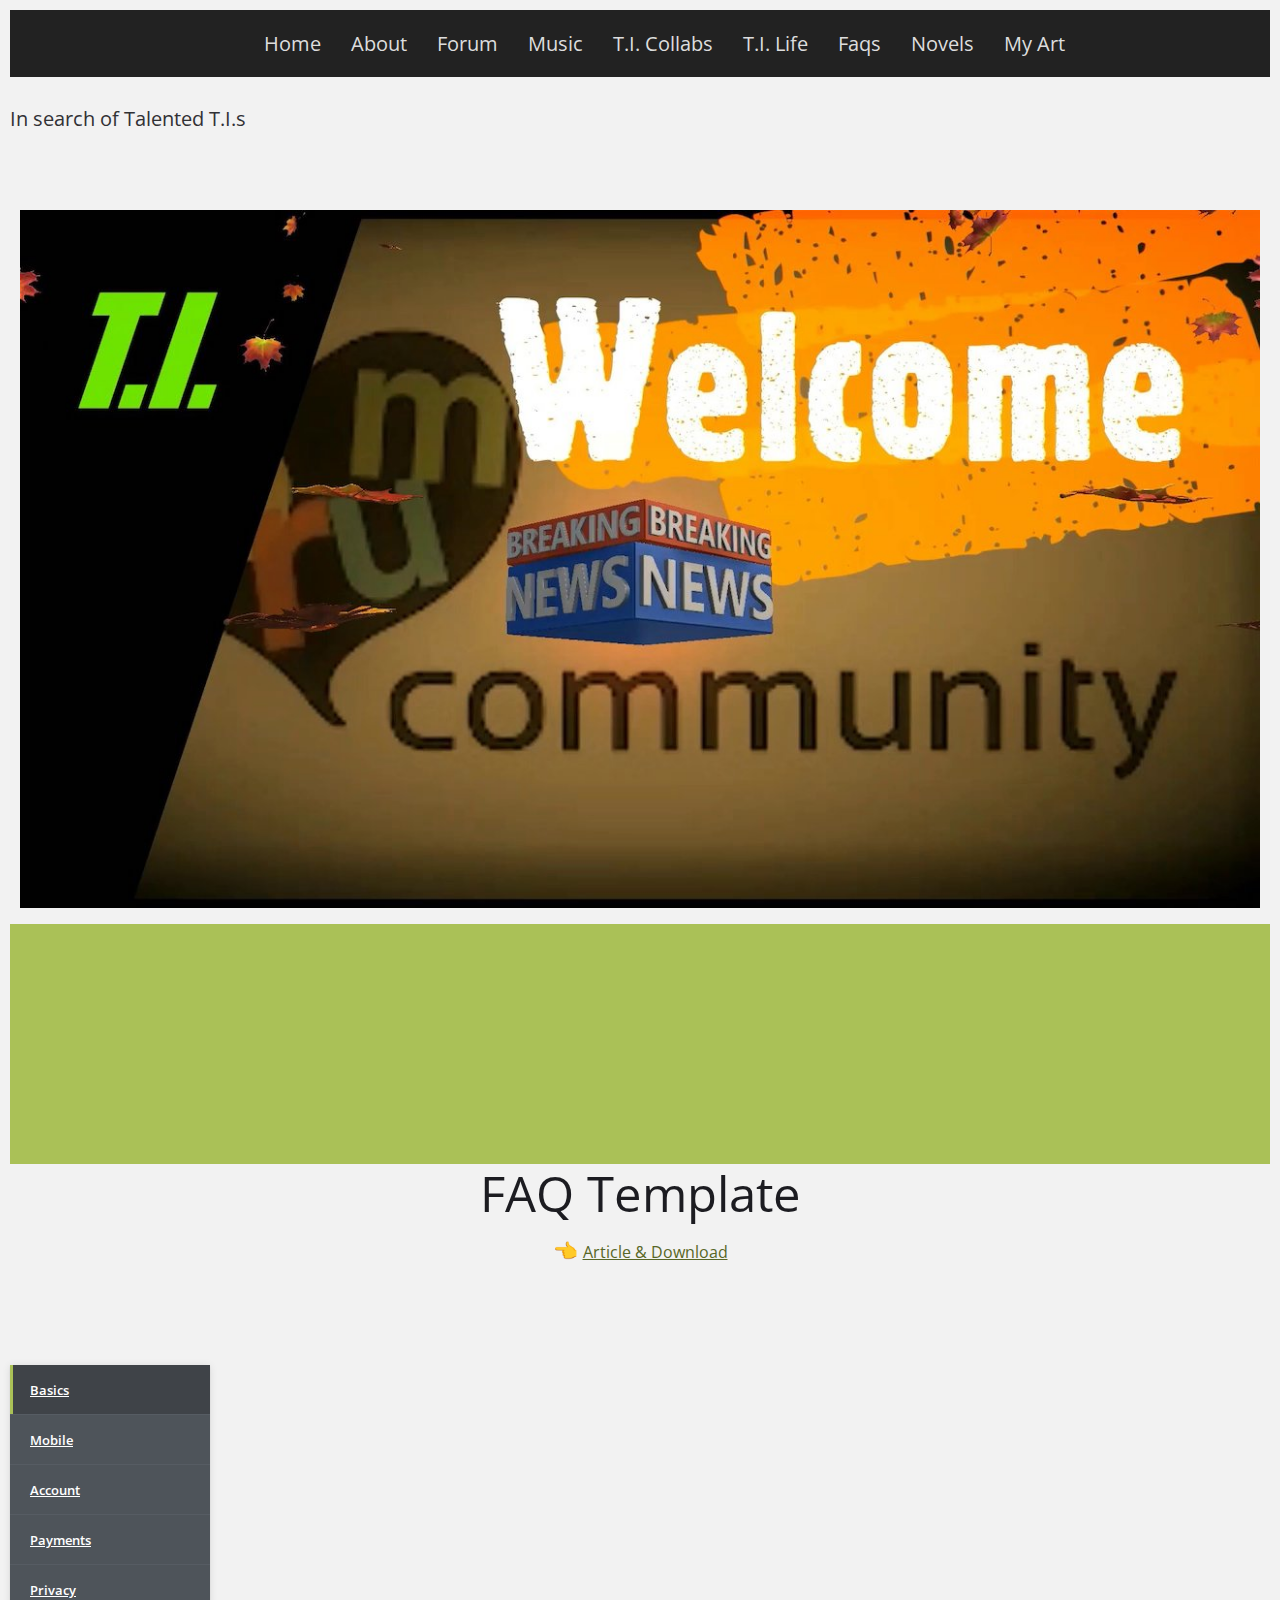
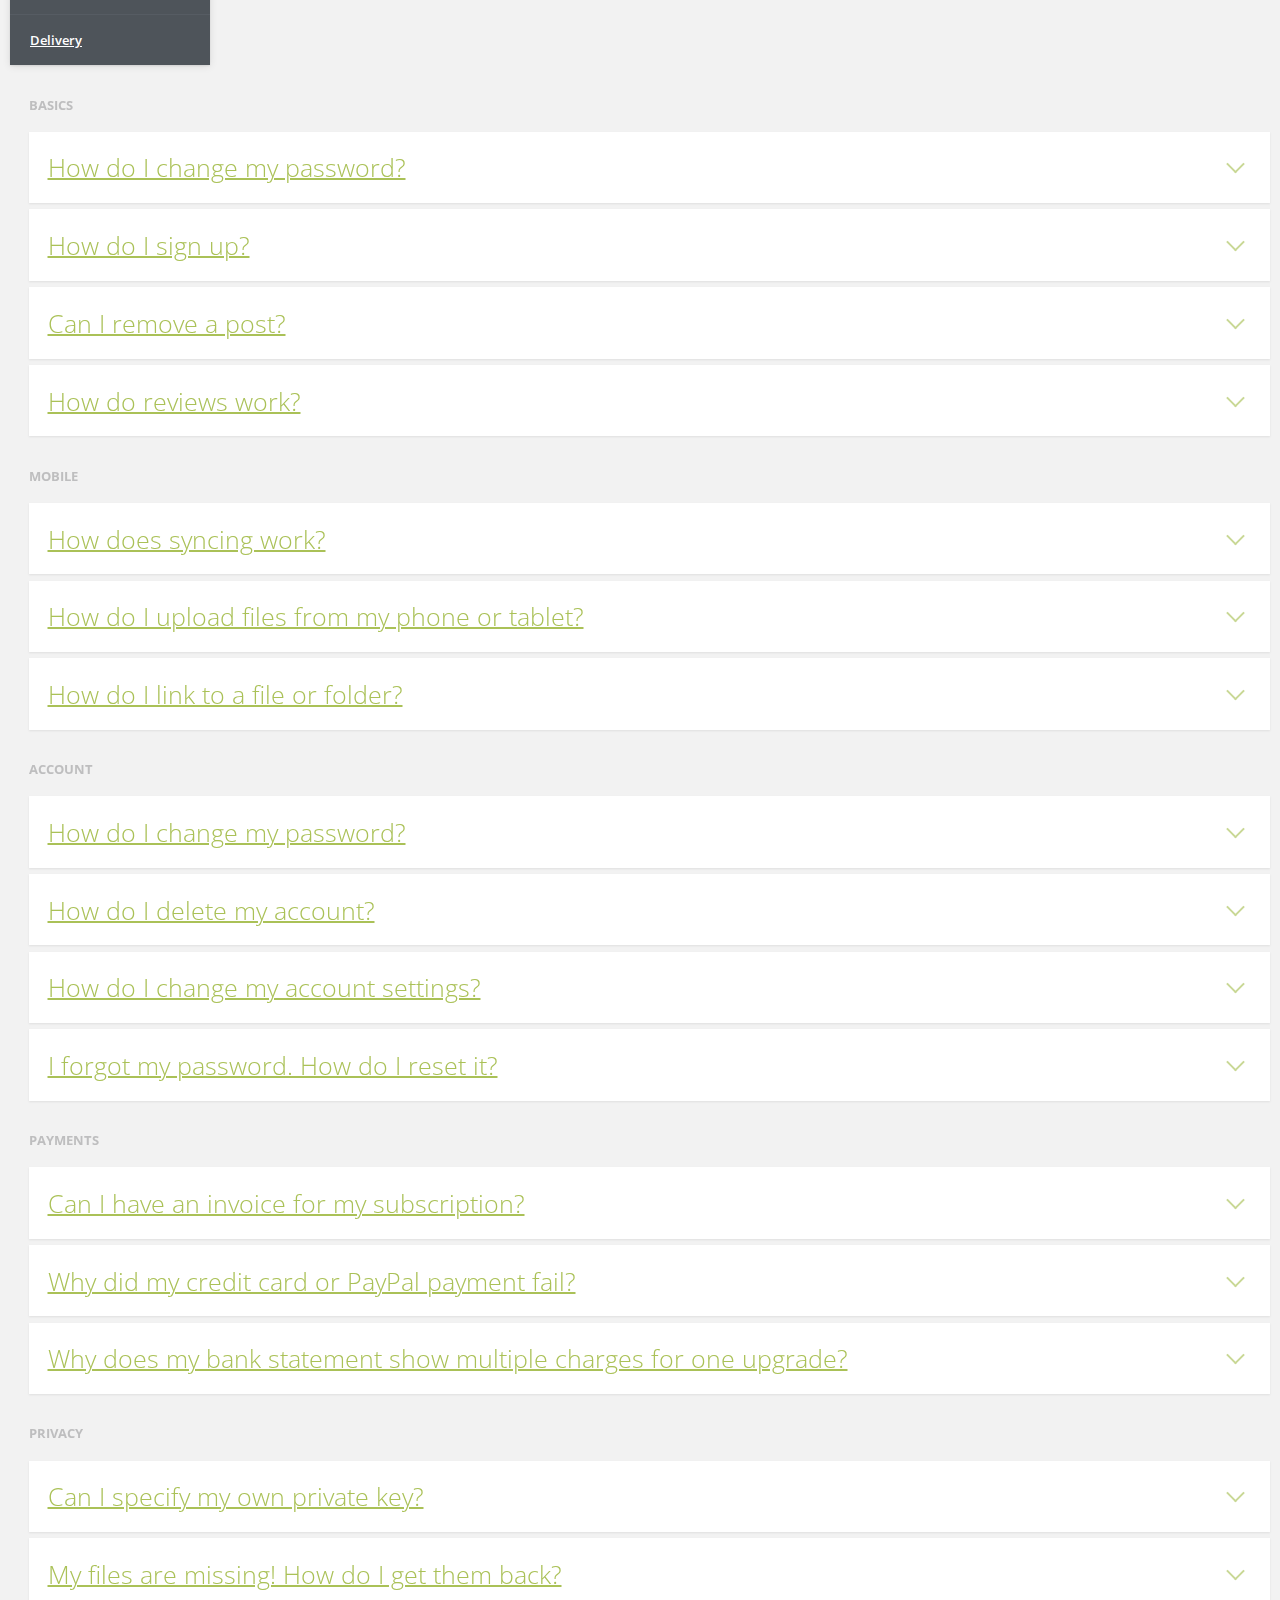
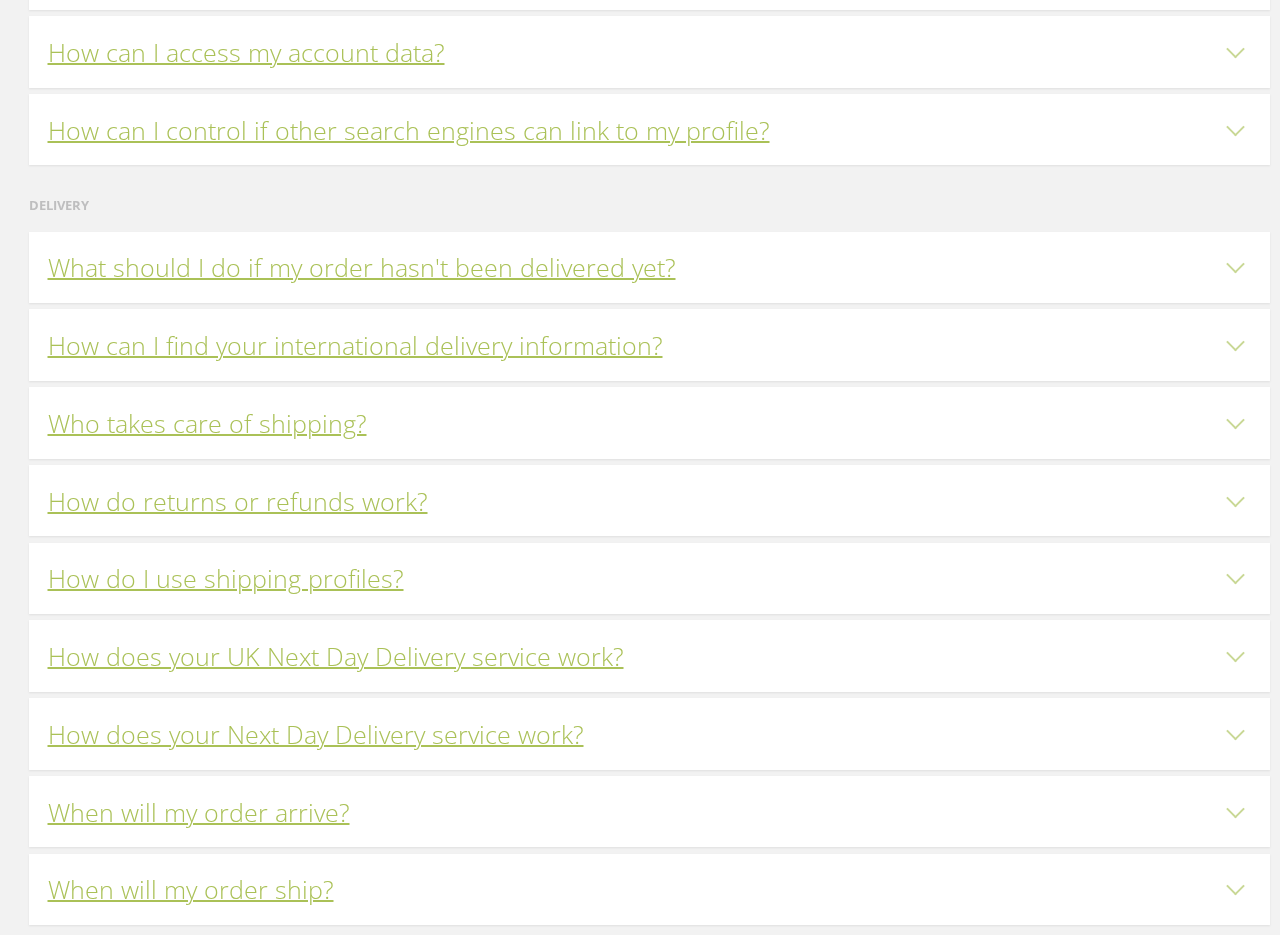
<file: faqs.html>
<!DOCTYPE html>
<html lang="en"><head>
  
  <meta charset="utf-8">

  
  <link rel="stylesheet" href="./css/style.css">

</head><body>
<div class="row">
<div id="test" title="test" class="cell">
<div data-gjs="navbar" id="iiac7t" class="navbar">
<div id="ikax3l" class="navbar-container">
<div data-gjs="navbar-items" class="navbar-items-c"><nav data-gjs="navbar-menu" id="ikh6d" class="navbar-menu"><a href="index.html" title="home" id="ix29x" class="navbar-menu-link">Home</a><a href="about.html" title="about" id="idv16" class="navbar-menu-link">About</a><a href="forum.html" title="contact" id="iy93be" class="navbar-menu-link">Forum</a><a href="music.html" title="T.I. Life" id="iiv1sz" class="navbar-menu-link">Music</a><a href="collabs.html" title="music" id="ii847o" class="navbar-menu-link">T.I. Collabs</a><a href="tilife.html" title="members" id="is2unb" class="navbar-menu-link">T.I.
Life</a><a href="faqs.html" title="collabs" id="i5wm6j" class="navbar-menu-link">Faqs</a><a href="novels.html" title="collabs" id="i9tj3i" class="navbar-menu-link">Novels</a><a href="art.html" title="novels" id="ieg8zj" class="navbar-menu-link">My
Art&nbsp;&nbsp;&nbsp;&nbsp;&nbsp;&nbsp;&nbsp;</a></nav></div>
</div>
</div>
</div>
</div>

<div id="ifwi" class="row">
<div id="iihcj" class="cell">
<div id="igngyi">In search of Talented T.I.s</div>
</div>
</div>

<div id="ik9j" class="row">
<div class="cell">
<div class="row">
<div class="cell"><img id="i58ms" src="[data-uri]"></div>
</div>

<meta charset="UTF-8">
<meta name="viewport" content="width=device-width, initial-scale=1">
<script>document.getElementsByTagName("html")[0].className += " js";</script>
<link rel="stylesheet" href="assets/css/style.css"><title>FAQ Template | CodyHouse</title>


<header class="cd-header flex flex-column flex-center"> </header>
<div class="text-component text-center">
<h1>FAQ Template</h1>
<p>👈 <a class="cd-article-link" href="https://codyhouse.co/gem/css-faq-template">Article &amp; Download</a></p>
</div>
<section class="cd-faq js-cd-faq container max-width-md margin-top-lg margin-bottom-lg">
</section>
<ul class="cd-faq__categories">
<li><a class="cd-faq__category cd-faq__category-selected truncate" href="#basics">Basics</a></li>
<li><a class="cd-faq__category truncate" href="#mobile">Mobile</a></li>
<li><a class="cd-faq__category truncate" href="#account">Account</a></li>
<li><a class="cd-faq__category truncate" href="#payments">Payments</a></li>
<li><a class="cd-faq__category truncate" href="#privacy">Privacy</a></li>
<li><a class="cd-faq__category truncate" href="#delivery">Delivery</a></li>
</ul>
<!-- cd-faq__categories -->
<div class="cd-faq__items">
<ul id="basics" class="cd-faq__group">
<li class="cd-faq__title">
<h2>Basics</h2>
</li>
<li class="cd-faq__item"> <a class="cd-faq__trigger" href="#0"><span>How
do I change my password?</span></a>
<div class="cd-faq__content">
<div class="text-component">
<p>Lorem ipsum dolor sit amet, consectetur adipisicing elit. Quae
quidem blanditiis delectus corporis, possimus officia sint sequi ex
tenetur id impedit est pariatur iure animi non a ratione reiciendis
nihil sed consequatur atque repellendus fugit perspiciatis rerum et.
Dolorum consequuntur fugit deleniti, soluta fuga nobis. Ducimus
blanditiis velit sit iste delectus obcaecati debitis omnis, assumenda
accusamus cumque perferendis eos aut quidem! Aut, totam rerum,
cupiditate quae aperiam voluptas rem inventore quas, ex maxime culpa
nam soluta labore at amet nihil laborum? Explicabo numquam, sit fugit,
voluptatem autem atque quis quam voluptate fugiat earum rem hic,
reprehenderit quaerat tempore at. Aperiam.</p>
</div>
</div>
<!-- cd-faq__content --> </li>
<li class="cd-faq__item"> <a class="cd-faq__trigger" href="#0"><span>How
do I sign up?</span></a>
<div class="cd-faq__content">
<div class="text-component">
<p>Lorem ipsum dolor sit amet, consectetur adipisicing elit. Quasi
cupiditate et laudantium esse adipisci consequatur modi possimus
accusantium vero atque excepturi nobis in doloremque repudiandae soluta
non minus dolore voluptatem enim reiciendis officia voluptates, fuga
ullam? Voluptas reiciendis cumque molestiae unde numquam similique quas
doloremque non, perferendis doloribus necessitatibus itaque dolorem
quam officia atque perspiciatis dolore laudantium dolor voluptatem
eligendi? Aliquam nulla unde voluptatum molestiae, eos fugit ullam,
consequuntur, saepe voluptas quaerat deleniti. Repellendus magni sint
temporibus, accusantium rem commodi?</p>
</div>
</div>
<!-- cd-faq__content --> </li>
<li class="cd-faq__item"> <a class="cd-faq__trigger" href="#0"><span>Can
I remove a post?</span></a>
<div class="cd-faq__content">
<div class="text-component">
<p>Lorem ipsum dolor sit amet, consectetur adipisicing elit.
Blanditiis provident officiis, reprehenderit numquam. Praesentium
veritatis eos tenetur magni debitis inventore fugit, magnam,
reiciendis, saepe obcaecati ex vero quaerat distinctio velit.</p>
</div>
</div>
<!-- cd-faq__content --> </li>
<li class="cd-faq__item"> <a class="cd-faq__trigger" href="#0"><span>How
do reviews work?</span></a>
<div class="cd-faq__content">
<div class="text-component">
<p>Lorem ipsum dolor sit amet, consectetur adipisicing elit.
Blanditiis provident officiis, reprehenderit numquam. Praesentium
veritatis eos tenetur magni debitis inventore fugit, magnam,
reiciendis, saepe obcaecati ex vero quaerat distinctio velit.</p>
</div>
</div>
<!-- cd-faq__content --> </li>
</ul>
<!-- cd-faq__group -->
<ul id="mobile" class="cd-faq__group">
<li class="cd-faq__title">
<h2>Mobile</h2>
</li>
<li class="cd-faq__item"> <a class="cd-faq__trigger" href="#0"><span>How
does syncing work?</span></a>
<div class="cd-faq__content">
<div class="text-component">
<p>Lorem ipsum dolor sit amet, consectetur adipisicing elit.
Impedit quidem delectus rerum eligendi mollitia, repudiandae quae
beatae. Et repellat quam atque corrupti iusto architecto impedit
explicabo repudiandae qui similique aut iure ipsum quis inventore nulla
error aliquid alias quia dolorem dolore, odio excepturi veniam odit
veritatis. Quo iure magnam, et cum. Laudantium, eaque non? Tempore
nihil corporis cumque dolor ipsum accusamus sapiente aliquid quis ea
assumenda deserunt praesentium voluptatibus, accusantium a mollitia
necessitatibus nostrum voluptatem numquam modi ab, sint rem.</p>
</div>
</div>
<!-- cd-faq__content --> </li>
<li class="cd-faq__item"> <a class="cd-faq__trigger" href="#0"><span>How
do I upload files from my phone or tablet?</span></a>
<div class="cd-faq__content">
<div class="text-component">
<p>Lorem ipsum dolor sit amet, consectetur adipisicing elit. Nisi
tempore, placeat quisquam rerum! Eligendi fugit dolorum tenetur modi
fuga nisi rerum, autem officiis quaerat quos. Magni quia, quo quibusdam
odio. Error magni aperiam amet architecto adipisci aspernatur! Officia,
quaerat magni architecto nostrum magnam fuga nihil, ipsum laboriosam
similique voluptatibus facilis nobis? Eius non asperiores, nesciunt
suscipit veniam blanditiis veritatis provident possimus iusto voluptas,
eveniet architecto quidem quos molestias, aperia dolores ad deserunt
eos amet. Vero molestiae commodi unde dolor dicta maxime alias, velit,
nesciunt cum dolorem, ipsam soluta sint suscipit maiores mollitia
assumenda ducimus aperiam neque enim! Quas culpa dolorum ipsam? Ipsum
voluptatibus numquam natus? Eligendi explicabo eos, perferendis
voluptatibus hic sed ipsam rerum maiores officia! Beatae, molestias!</p>
</div>
</div>
<!-- cd-faq__content --> </li>
<li class="cd-faq__item"> <a class="cd-faq__trigger" href="#0"><span>How
do I link to a file or folder?</span></a>
<div class="cd-faq__content">
<div class="text-component">
<p>Lorem ipsum dolor sit amet, consectetur adipisicing elit.
Blanditiis provident officiis, reprehenderit numquam. Praesentium
veritatis eos tenetur magni debitis inventore fugit, magnam,
reiciendis, saepe obcaecati ex vero quaerat distinctio velit.</p>
</div>
</div>
<!-- cd-faq__content --> </li>
</ul>
<!-- cd-faq__group -->
<ul id="account" class="cd-faq__group">
<li class="cd-faq__title">
<h2>Account</h2>
</li>
<li class="cd-faq__item"> <a class="cd-faq__trigger" href="#0"><span>How
do I change my password?</span></a>
<div class="cd-faq__content">
<div class="text-component">
<p>Lorem ipsum dolor sit amet, consectetur adipisicing elit.
Perferendis earum autem consectetur labore eius tenetur esse, in
temporibus sequi cum voluptatem vitae repellat nostrum odio
perspiciatis dolores recusandae necessitatibus, unde, deserunt voluptas
possimus veniam magni soluta deleniti! Architecto, quidem, totam. Fugit
minus odit unde ea cupiditate ab aperiam sed dolore facere nihil
laboriosam dolorum repellat deleniti aliquam fugiat laudantium delectus
sint iure odio, necessitatibus rem quisquam! Ipsum praesentium quam
nisi sint, impedit sapiente facilis laudantium mollitia quae fugiat
similique. Dolor maiores aliquid incidunt commodi doloremque rem!
Quaerat, debitis voluptatem vero qui enim, sunt reiciendis tempore
inventore maxime quasi fugiat accusamus beatae modi voluptates iste
officia esse soluta tempora labore quisquam fuga, cum. Sint nemo iste
nulla accusamus quam qui quos, vero, minus id. Eius mollitia
consequatur fugit nam consequuntur nesciunt illo id quis reprehenderit
obcaecati voluptates corrupti, minus! Possimus, perspiciatis!</p>
</div>
</div>
<!-- cd-faq__content --> </li>
<li class="cd-faq__item"> <a class="cd-faq__trigger" href="#0"><span>How
do I delete my account?</span></a>
<div class="cd-faq__content">
<div class="text-component">
<p>Lorem ipsum dolor sit amet, consectetur adipisicing elit. Illo
tempore soluta, minus magnam non blanditiis dolore, in nam voluptas
nobis minima deserunt deleniti id animi amet, suscipit consequuntur
corporis nihil laborum facere temporibus. Qui inventore, doloribus
facilis, provident soluta voluptas excepturi perspiciatis fugiat odit
vero! Optio assumenda animi at! Assumenda doloremque nemo est sequi
eaque, ipsum id, labore rem nisi, amet similique vel autem dolore totam
facilis deserunt. Mollitia non ut libero unde accusamus praesentium
sint maiores, illo, nemo aliquid?</p>
</div>
</div>
<!-- cd-faq__content --> </li>
<li class="cd-faq__item"> <a class="cd-faq__trigger" href="#0"><span>How
do I change my account settings?</span></a>
<div class="cd-faq__content">
<div class="text-component">
<p>Lorem ipsum dolor sit amet, consectetur adipisicing elit.
Blanditiis provident officiis, reprehenderit numquam. Praesentium
veritatis eos tenetur magni debitis inventore fugit, magnam,
reiciendis, saepe obcaecati ex vero quaerat distinctio velit.</p>
</div>
</div>
<!-- cd-faq__content --> </li>
<li class="cd-faq__item"> <a class="cd-faq__trigger" href="#0"><span>I
forgot my password. How do I reset it?</span></a>
<div class="cd-faq__content">
<div class="text-component">
<p>Lorem ipsum dolor sit amet, consectetur adipisicing elit. Ipsum
at aspernatur iure facere ab a corporis mollitia molestiae quod omnis
minima, est labore quidem nobis accusantium ad totam sunt doloremque
laudantium impedit similique iste quasi cum! Libero fugit at
praesentium vero. Maiores non consequuntur rerum, nemo a qui repellat
quibusdam architecto voluptatem? Sequi, possimus, cupiditate autem
soluta ipsa rerum officiis cum libero delectus explicabo facilis, odit
ullam aperiam reprehenderit! Vero ad non harum veritatis tempore beatae
possimus, ex odio quo.</p>
</div>
</div>
<!-- cd-faq__content --> </li>
</ul>
<!-- cd-faq__group -->
<ul id="payments" class="cd-faq__group">
<li class="cd-faq__title">
<h2>Payments</h2>
</li>
<li class="cd-faq__item"> <a class="cd-faq__trigger" href="#0"><span>Can
I have an invoice for my subscription?</span></a>
<div class="cd-faq__content">
<div class="text-component">
<p>Lorem ipsum dolor sit amet, consectetur adipisicing elit.
Impedit quidem delectus rerum eligendi mollitia, repudiandae quae
beatae. Et repellat quam atque corrupti iusto architecto impedit
explicabo repudiandae qui similique aut iure ipsum quis inventore nulla
error aliquid alias quia dolorem dolore, odio excepturi veniam odit
veritatis. Quo iure magnam, et cum. Laudantium, eaque non? Tempore
nihil corporis cumque dolor ipsum accusamus sapiente aliquid quis ea
assumenda deserunt praesentium voluptatibus, accusantium a mollitia
necessitatibus nostrum voluptatem numquam modi ab, sint rem.</p>
</div>
</div>
<!-- cd-faq__content --> </li>
<li class="cd-faq__item"> <a class="cd-faq__trigger" href="#0"><span>Why
did my credit card or PayPal payment fail?</span></a>
<div class="cd-faq__content">
<div class="text-component">
<p>Lorem ipsum dolor sit amet, consectetur adipisicing elit.
Tenetur accusantium dolorem vel, ad, nostrum natus eos, nemo placeat
quos nisi architecto rem dolorum amet consectetur molestiae
reprehenderit cum harum commodi beatae necessitatibus. Mollitia a
nostrum enim earum minima doloribus illum autem, provident vero et,
aspernatur quae sunt illo dolorem. Corporis blanditiis, unde, neque,
adipisci debitis quas ullam accusantium repudiandae eum nostrum quis!
Velit esse harum qui, modi ratione debitis alias laboriosam minus
eaque, quod, itaque labore illo totam aut quia fuga nemo. Perferendis
ipsa laborum atque assumenda tempore aspernatur a eos harum non id
commodi excepturi quaerat ullam, explicabo, incidunt ipsam, accusantium
quo magni ut! Ratione, magnam. Delectus nesciunt impedit praesentium
sed, aliquam architecto dolores quae, distinctio consectetur obcaecati
esse, consequuntur vel sit quis blanditiis possimus dolorum. Eaque
architecto doloremque aliquid quae cumque, vitae perferendis enim, iure
fugiat, soluta aut!</p>
</div>
</div>
<!-- cd-faq__content --> </li>
<li class="cd-faq__item"> <a class="cd-faq__trigger" href="#0"><span>Why
does my bank statement show multiple charges for one upgrade?</span></a>
<div class="cd-faq__content">
<div class="text-component">
<p>Lorem ipsum dolor sit amet, consectetur adipisicing elit.
Blanditiis provident officiis, reprehenderit numquam. Praesentium
veritatis eos tenetur magni debitis inventore fugit, magnam,
reiciendis, saepe obcaecati ex vero quaerat distinctio velit.</p>
</div>
</div>
<!-- cd-faq__content --> </li>
</ul>
<!-- cd-faq__group -->
<ul id="privacy" class="cd-faq__group">
<li class="cd-faq__title">
<h2>Privacy</h2>
</li>
<li class="cd-faq__item"> <a class="cd-faq__trigger" href="#0"><span>Can
I specify my own private key?</span></a>
<div class="cd-faq__content">
<div class="text-component">
<p>Lorem ipsum dolor sit amet, consectetur adipisicing elit.
Impedit quidem delectus rerum eligendi mollitia, repudiandae quae
beatae. Et repellat quam atque corrupti iusto architecto impedit
explicabo repudiandae qui similique aut iure ipsum quis inventore nulla
error aliquid alias quia dolorem dolore, odio excepturi veniam odit
veritatis. Quo iure magnam, et cum. Laudantium, eaque non? Tempore
nihil corporis cumque dolor ipsum accusamus sapiente aliquid quis ea
assumenda deserunt praesentium voluptatibus, accusantium a mollitia
necessitatibus nostrum voluptatem numquam modi ab, sint rem.</p>
</div>
</div>
<!-- cd-faq__content --> </li>
<li class="cd-faq__item"> <a class="cd-faq__trigger" href="#0"><span>My
files are missing! How do I get them back?</span></a>
<div class="cd-faq__content">
<div class="text-component">
<p>Lorem ipsum dolor sit amet, consectetur adipisicing elit.
Blanditiis provident officiis, reprehenderit numquam. Praesentium
veritatis eos tenetur magni debitis inventore fugit, magnam,
reiciendis, saepe obcaecati ex vero quaerat distinctio velit.</p>
</div>
</div>
<!-- cd-faq__content --> </li>
<li class="cd-faq__item"> <a class="cd-faq__trigger" href="#0"><span>How
can I access my account data?</span></a>
<div class="cd-faq__content">
<div class="text-component">
<p>Lorem ipsum dolor sit amet, consectetur adipisicing elit.
Possimus magni vero deserunt enim et quia in aliquam, rem tempore
voluptas illo nisi veritatis quas quod placeat ipsa! Error qui harum
accusamus incidunt at libero ipsum, suscipit dolorum esse explicabo in
eius voluptates quidem voluptatem inventore amet eaque deserunt veniam
dignissimos excepturi? Dolore, quo amet nostrum autem nemo. Sit nam
assumenda, corporis ea sunt distinctio nostrum doloribus alias, beatae
nesciunt dolore saepe consequuntur minima eveniet porro dolor officiis
maiores ab obcaecati officia enim aliquam. Itaque fuga molestiae hic
accusantium atque corporis quia id sequi enim vero? Hic aperiam sint
facilis aliquam quia, accusamus tenetur earum totam enim est, error.
Iusto, reiciendis necessitatibus molestias. Voluptatibus eos explicabo
repellat nesciunt nam vero minima.</p>
</div>
</div>
<!-- cd-faq__content --> </li>
<li class="cd-faq__item"> <a class="cd-faq__trigger" href="#0"><span>How
can I control if other search engines can link to my profile?</span></a>
<div class="cd-faq__content">
<div class="text-component">
<p>Lorem ipsum dolor sit amet, consectetur adipisicing elit.
Blanditiis provident officiis, reprehenderit numquam. Praesentium
veritatis eos tenetur magni debitis inventore fugit, magnam,
reiciendis, saepe obcaecati ex vero quaerat distinctio velit.</p>
</div>
</div>
<!-- cd-faq__content --> </li>
</ul>
<!-- cd-faq__group -->
<ul id="delivery" class="cd-faq__group">
<li class="cd-faq__title">
<h2>Delivery</h2>
</li>
<li class="cd-faq__item"> <a class="cd-faq__trigger" href="#0"><span>What
should I do if my order hasn't been delivered yet?</span></a>
<div class="cd-faq__content">
<div class="text-component">
<p>Lorem ipsum dolor sit amet, consectetur adipisicing elit.
Impedit quidem delectus rerum eligendi mollitia, repudiandae quae
beatae. Et repellat quam atque corrupti iusto architecto impedit
explicabo repudiandae qui similique aut iure ipsum quis inventore nulla
error aliquid alias quia dolorem dolore, odio excepturi veniam odit
veritatis. Quo iure magnam, et cum. Laudantium, eaque non? Tempore
nihil corporis cumque dolor ipsum accusamus sapiente aliquid quis ea
assumenda deserunt praesentium voluptatibus, accusantium a mollitia
necessitatibus nostrum voluptatem numquam modi ab, sint rem.</p>
</div>
</div>
<!-- cd-faq__content --> </li>
<li class="cd-faq__item"> <a class="cd-faq__trigger" href="#0"><span>How
can I find your international delivery information?</span></a>
<div class="cd-faq__content">
<div class="text-component">
<p>Lorem ipsum dolor sit amet, consectetur adipisicing elit.
Blanditiis provident officiis, reprehenderit numquam. Praesentium
veritatis eos tenetur magni debitis inventore fugit, magnam,
reiciendis, saepe obcaecati ex vero quaerat distinctio velit.</p>
</div>
</div>
<!-- cd-faq__content --> </li>
<li class="cd-faq__item"> <a class="cd-faq__trigger" href="#0"><span>Who
takes care of shipping?</span></a>
<div class="cd-faq__content">
<div class="text-component">
<p>Lorem ipsum dolor sit amet, consectetur adipisicing elit.
Blanditiis provident officiis, reprehenderit numquam. Praesentium
veritatis eos tenetur magni debitis inventore fugit, magnam,
reiciendis, saepe obcaecati ex vero quaerat distinctio velit.</p>
</div>
</div>
<!-- cd-faq__content --> </li>
<li class="cd-faq__item"> <a class="cd-faq__trigger" href="#0"><span>How
do returns or refunds work?</span></a>
<div class="cd-faq__content">
<div class="text-component">
<p>Lorem ipsum dolor sit amet, consectetur adipisicing elit.
Impedit quidem delectus rerum eligendi mollitia, repudiandae quae
beatae. Et repellat quam atque corrupti iusto architecto impedit
explicabo repudiandae qui similique aut iure ipsum quis inventore nulla
error aliquid alias quia dolorem dolore, odio excepturi veniam odit
veritatis. Quo iure magnam, et cum. Laudantium, eaque non? Tempore
nihil corporis cumque dolor ipsum accusamus sapiente aliquid quis ea
assumenda deserunt praesentium voluptatibus, accusantium a mollitia
necessitatibus nostrum voluptatem numquam modi ab, sint rem.</p>
</div>
</div>
<!-- cd-faq__content --> </li>
<li class="cd-faq__item"> <a class="cd-faq__trigger" href="#0"><span>How
do I use shipping profiles?</span></a>
<div class="cd-faq__content">
<div class="text-component">
<p>Lorem ipsum dolor sit amet, consectetur adipisicing elit.
Blanditiis provident officiis, reprehenderit numquam. Praesentium
veritatis eos tenetur magni debitis inventore fugit, magnam,
reiciendis, saepe obcaecati ex vero quaerat distinctio velit.</p>
</div>
</div>
<!-- cd-faq__content --> </li>
<li class="cd-faq__item"> <a class="cd-faq__trigger" href="#0"><span>How
does your UK Next Day Delivery service work?</span></a>
<div class="cd-faq__content">
<div class="text-component">
<p>Lorem ipsum dolor sit amet, consectetur adipisicing elit.
Blanditiis provident officiis, reprehenderit numquam. Praesentium
veritatis eos tenetur magni debitis inventore fugit, magnam,
reiciendis, saepe obcaecati ex vero quaerat distinctio velit.</p>
</div>
</div>
<!-- cd-faq__content --> </li>
<li class="cd-faq__item"> <a class="cd-faq__trigger" href="#0"><span>How
does your Next Day Delivery service work?</span></a>
<div class="cd-faq__content">
<div class="text-component">
<p>Lorem ipsum dolor sit amet, consectetur adipisicing elit.
Blanditiis provident officiis, reprehenderit numquam. Praesentium
veritatis eos tenetur magni debitis inventore fugit, magnam,
reiciendis, saepe obcaecati ex vero quaerat distinctio velit.</p>
</div>
</div>
<!-- cd-faq__content --> </li>
<li class="cd-faq__item"> <a class="cd-faq__trigger" href="#0"><span>When
will my order arrive?</span></a>
<div class="cd-faq__content">
<div class="text-component">
<p>Lorem ipsum dolor sit amet, consectetur adipisicing elit.
Blanditiis provident officiis, reprehenderit numquam. Praesentium
veritatis eos tenetur magni debitis inventore fugit, magnam,
reiciendis, saepe obcaecati ex vero quaerat distinctio velit.</p>
</div>
</div>
<!-- cd-faq__content --> </li>
<li class="cd-faq__item"> <a class="cd-faq__trigger" href="#0"><span>When
will my order ship?</span></a>
<div class="cd-faq__content">
<div class="text-component">
<p>Lorem ipsum dolor sit amet, consectetur adipisicing elit.
Blanditiis provident officiis, reprehenderit numquam. Praesentium
veritatis eos tenetur magni debitis inventore fugit, magnam,
reiciendis, saepe obcaecati ex vero quaerat distinctio velit.</p>
</div>
</div>
<!-- cd-faq__content --> </li>
</ul>
<!-- cd-faq__group --> </div>
<!-- cd-faq__items --> <a href="#0" class="cd-faq__close-panel text-replace">Close</a>

<!-- cd-faq -->
<script src="assets/js/util.js"></script><!-- util functions included in the CodyHouse framework -->
<script src="assets/js/main.js"></script>
</div></div>
</body></html>
</file>
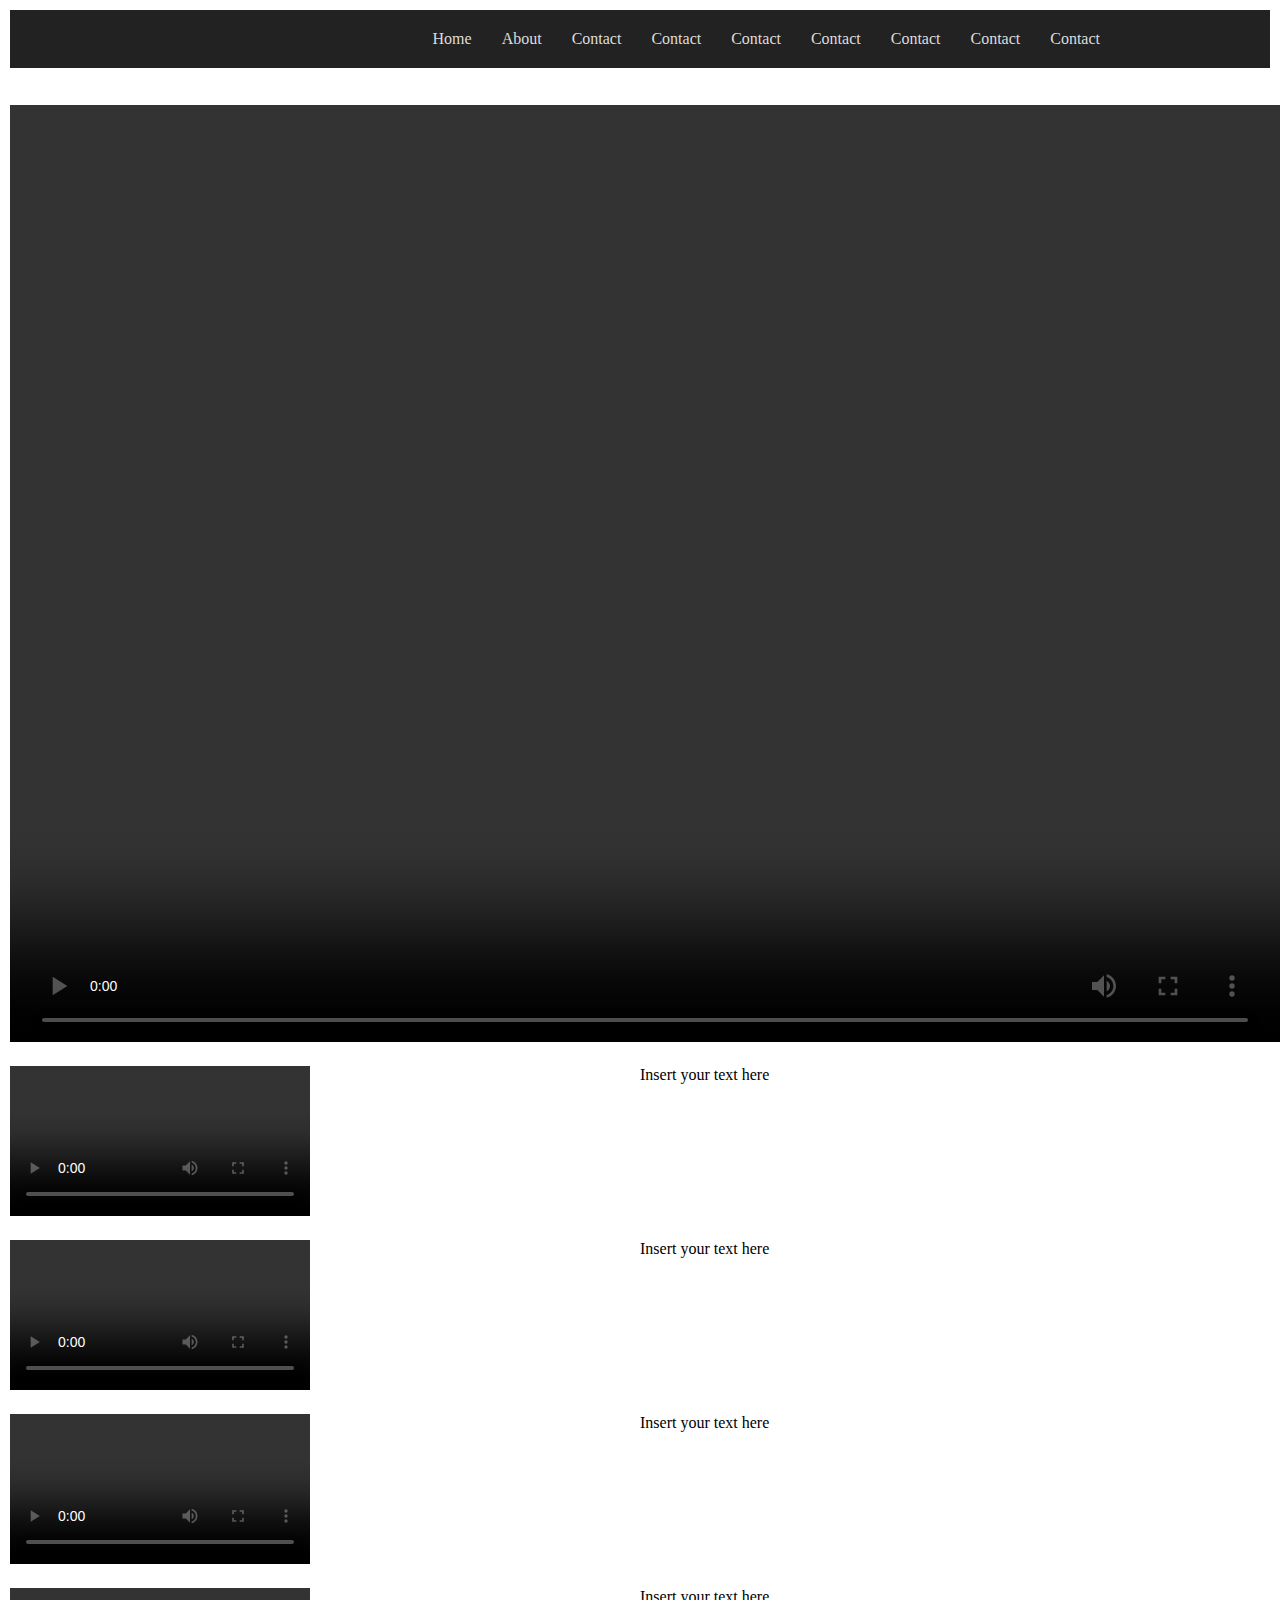
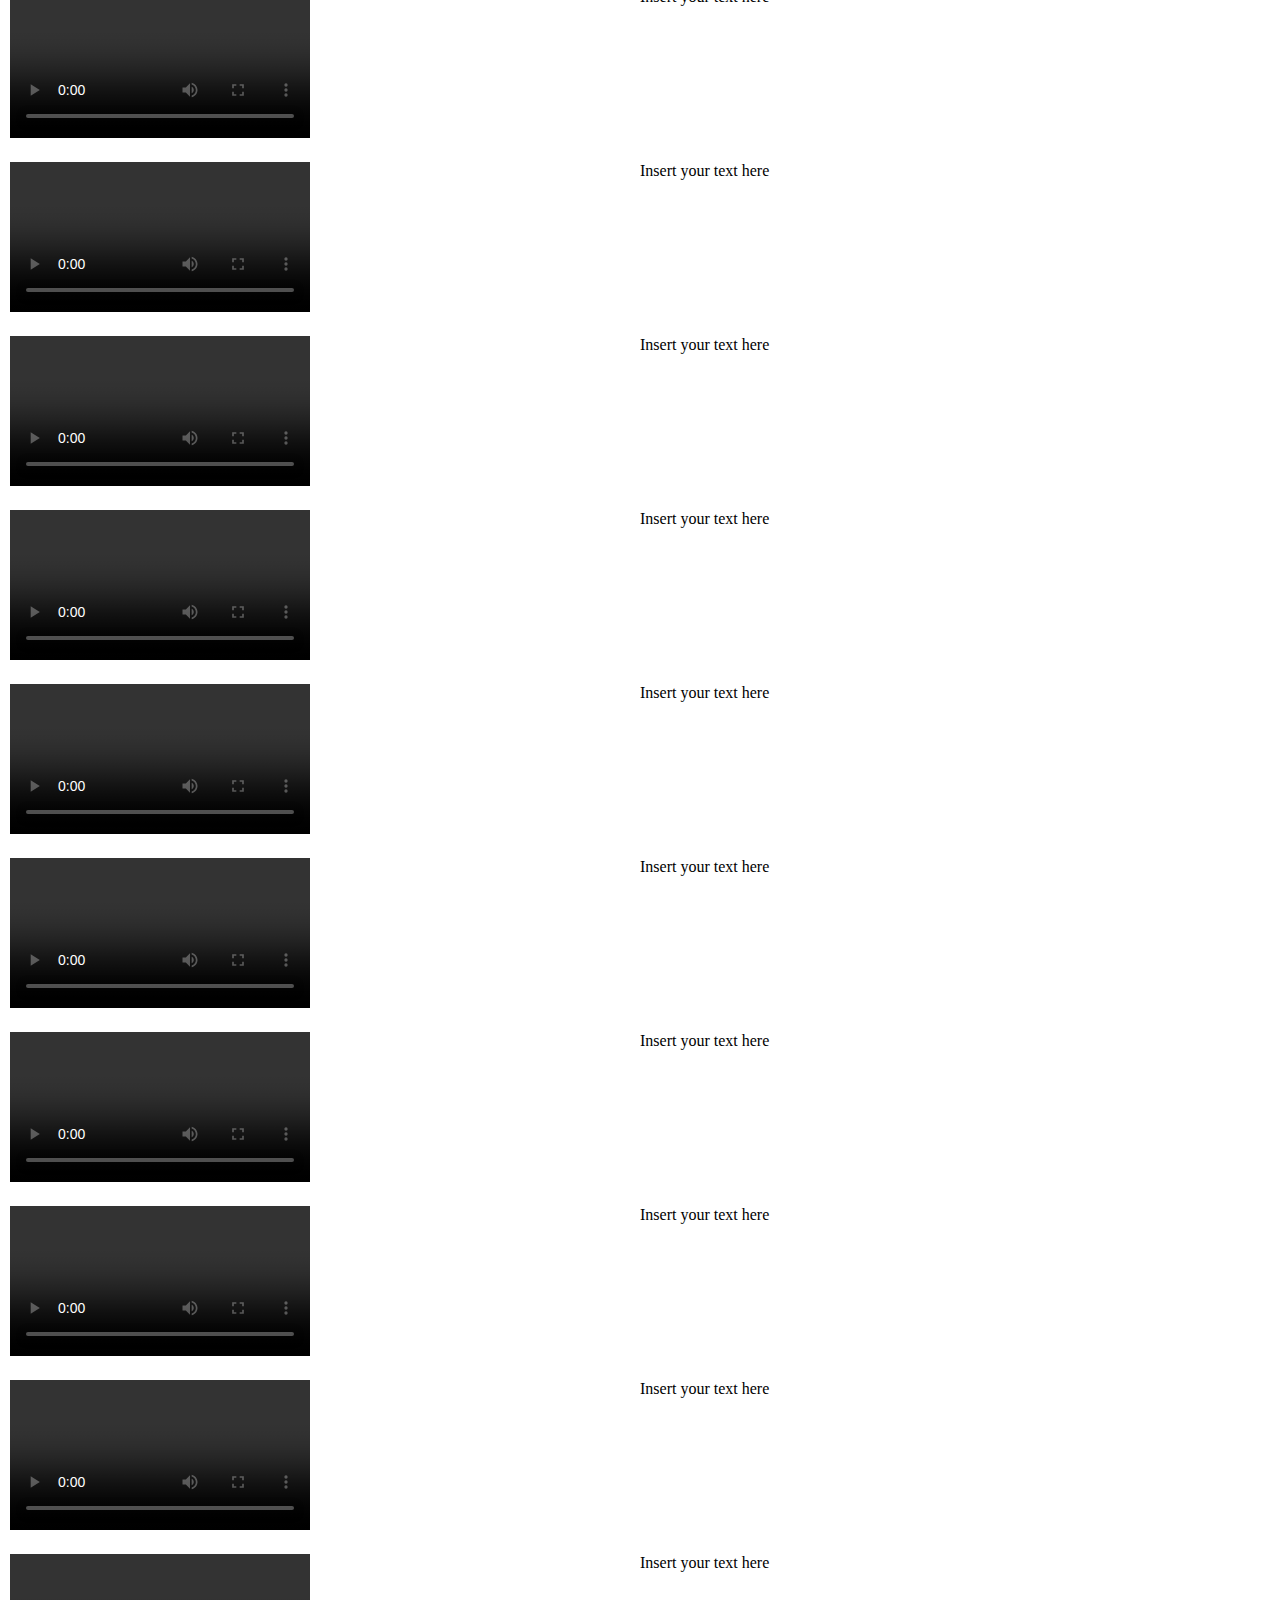
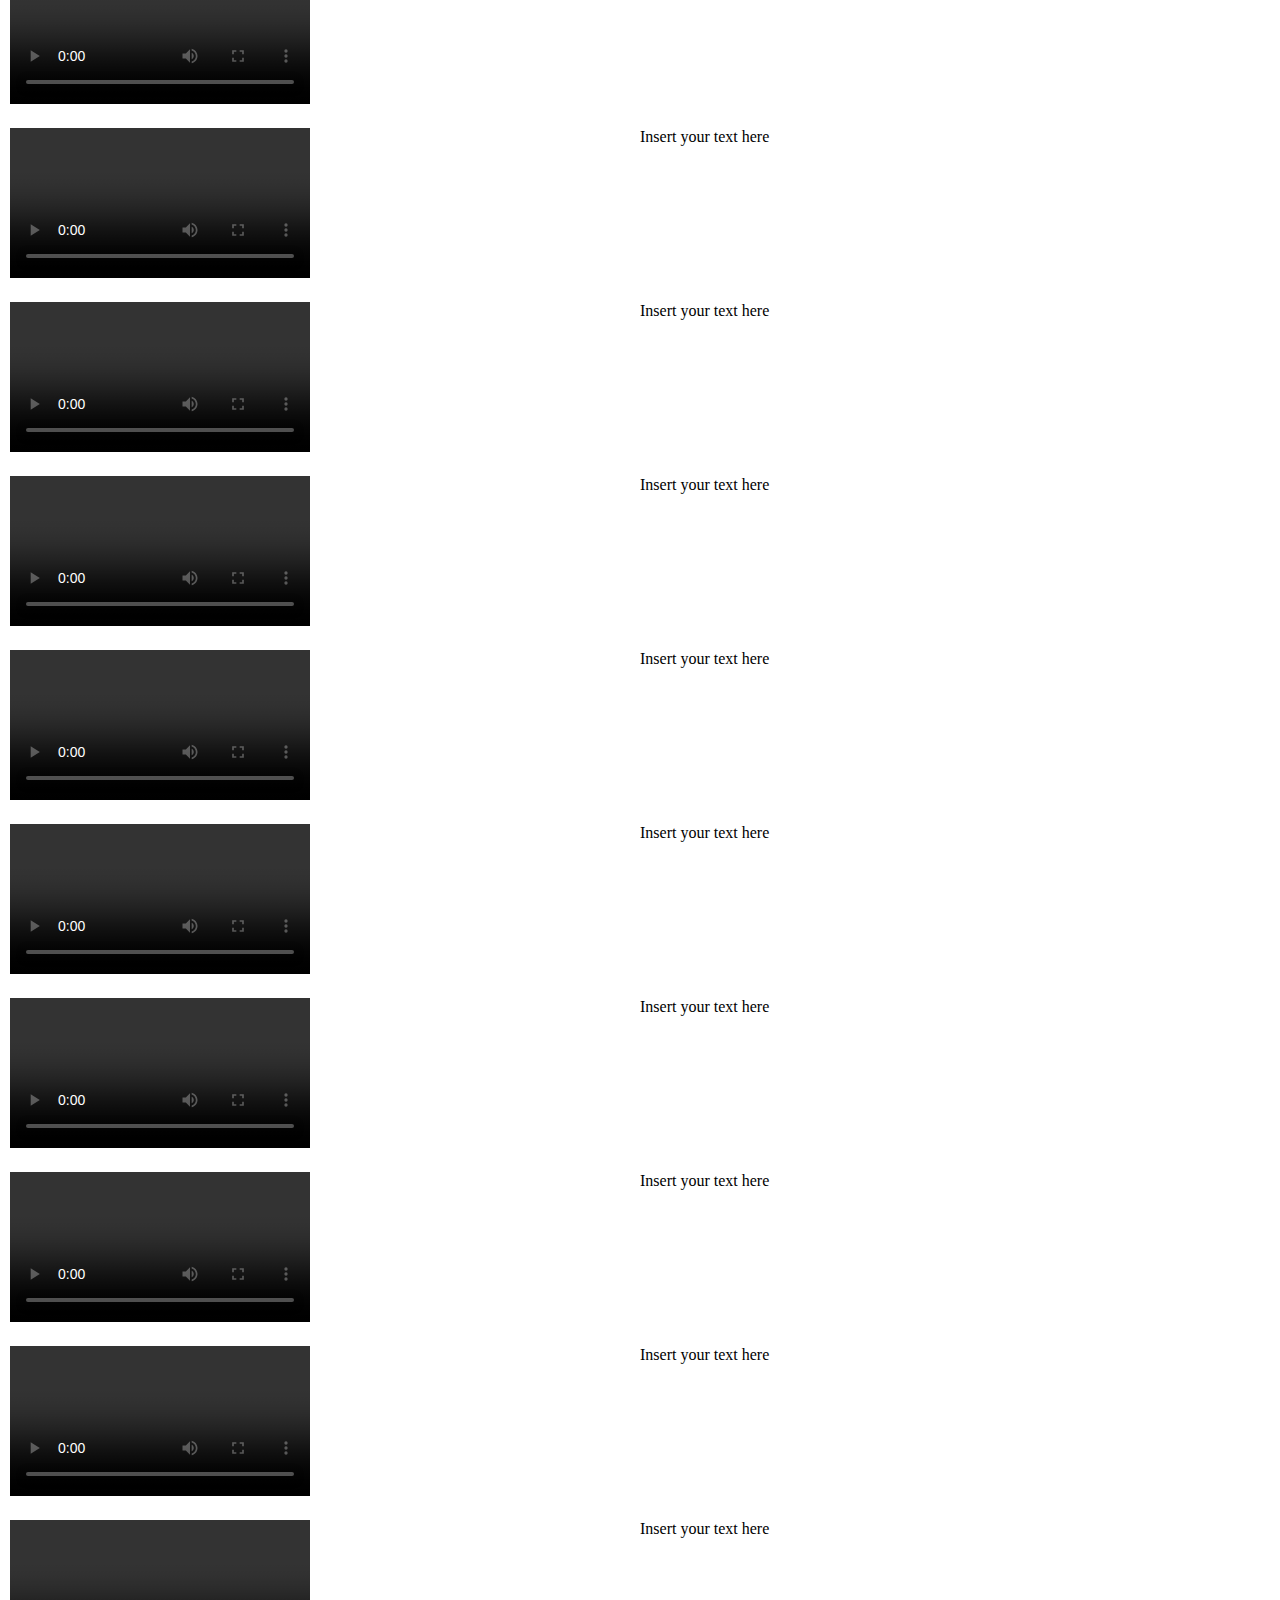
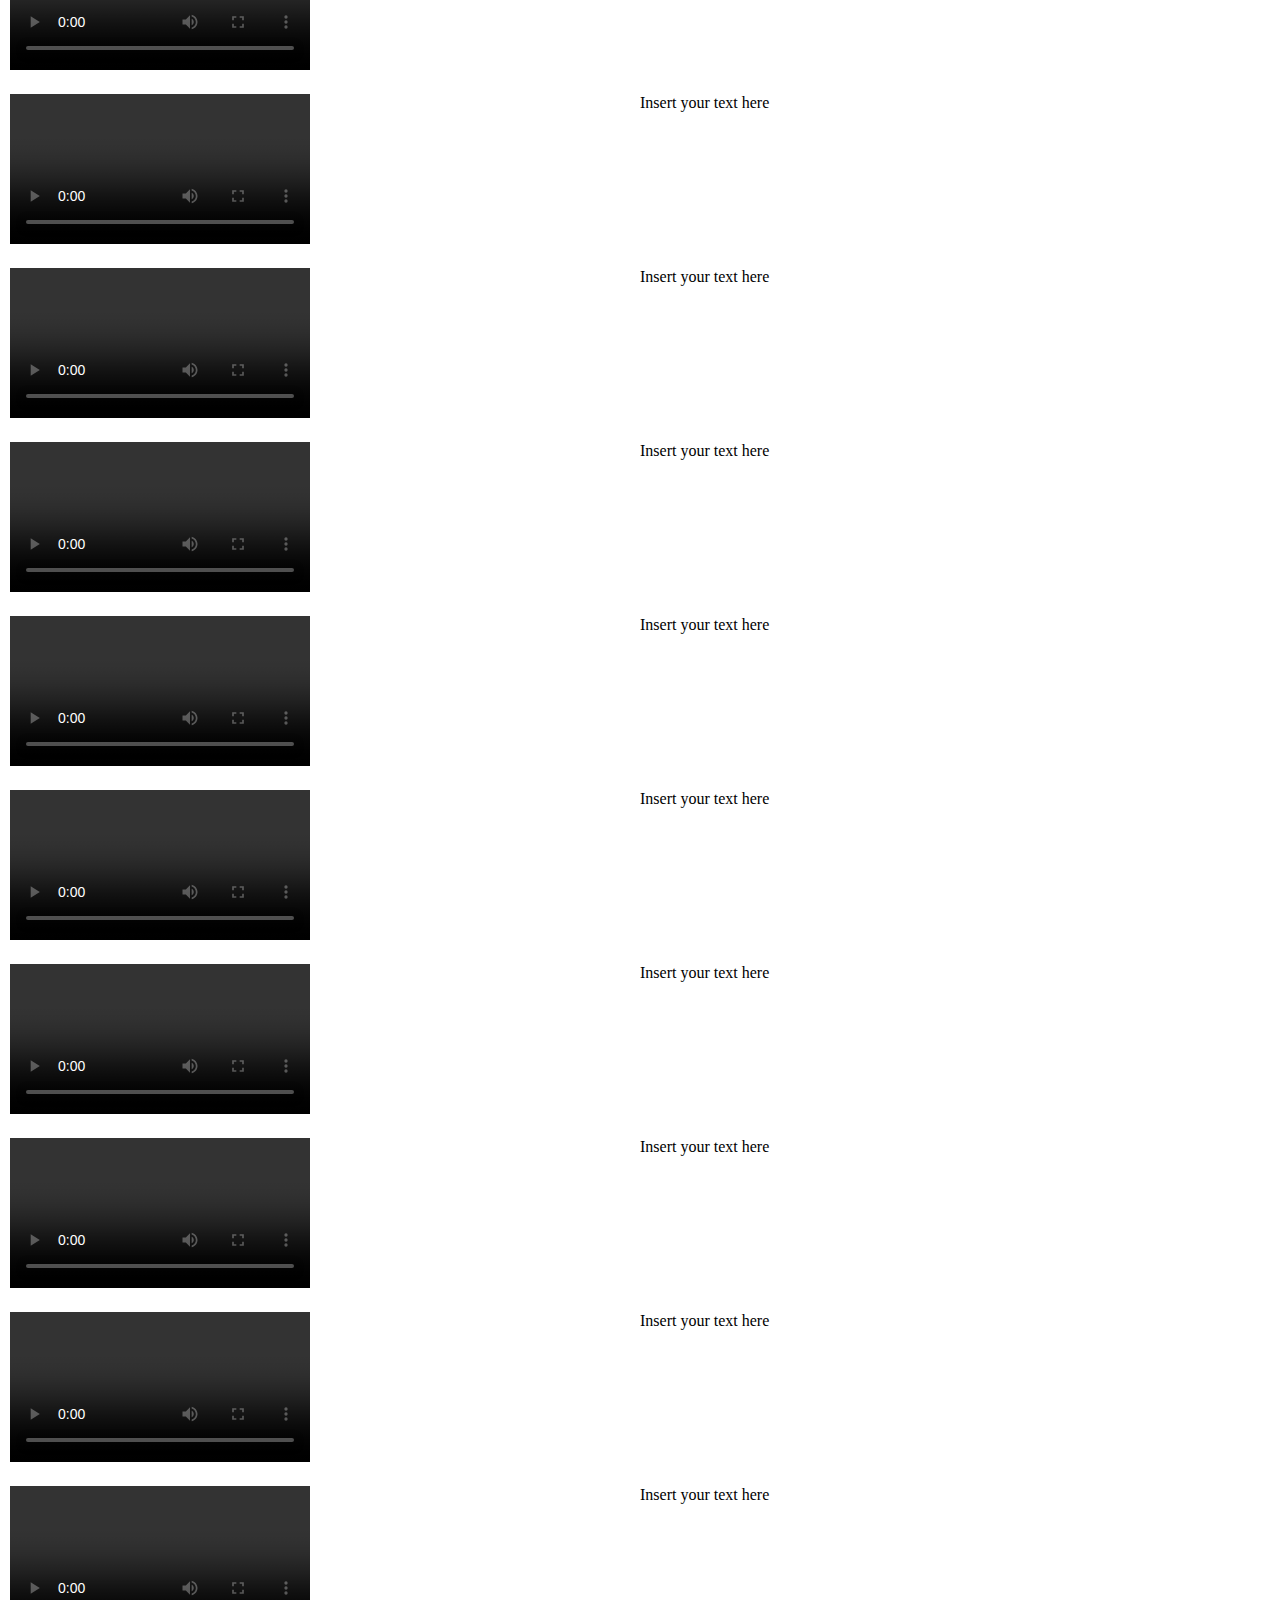
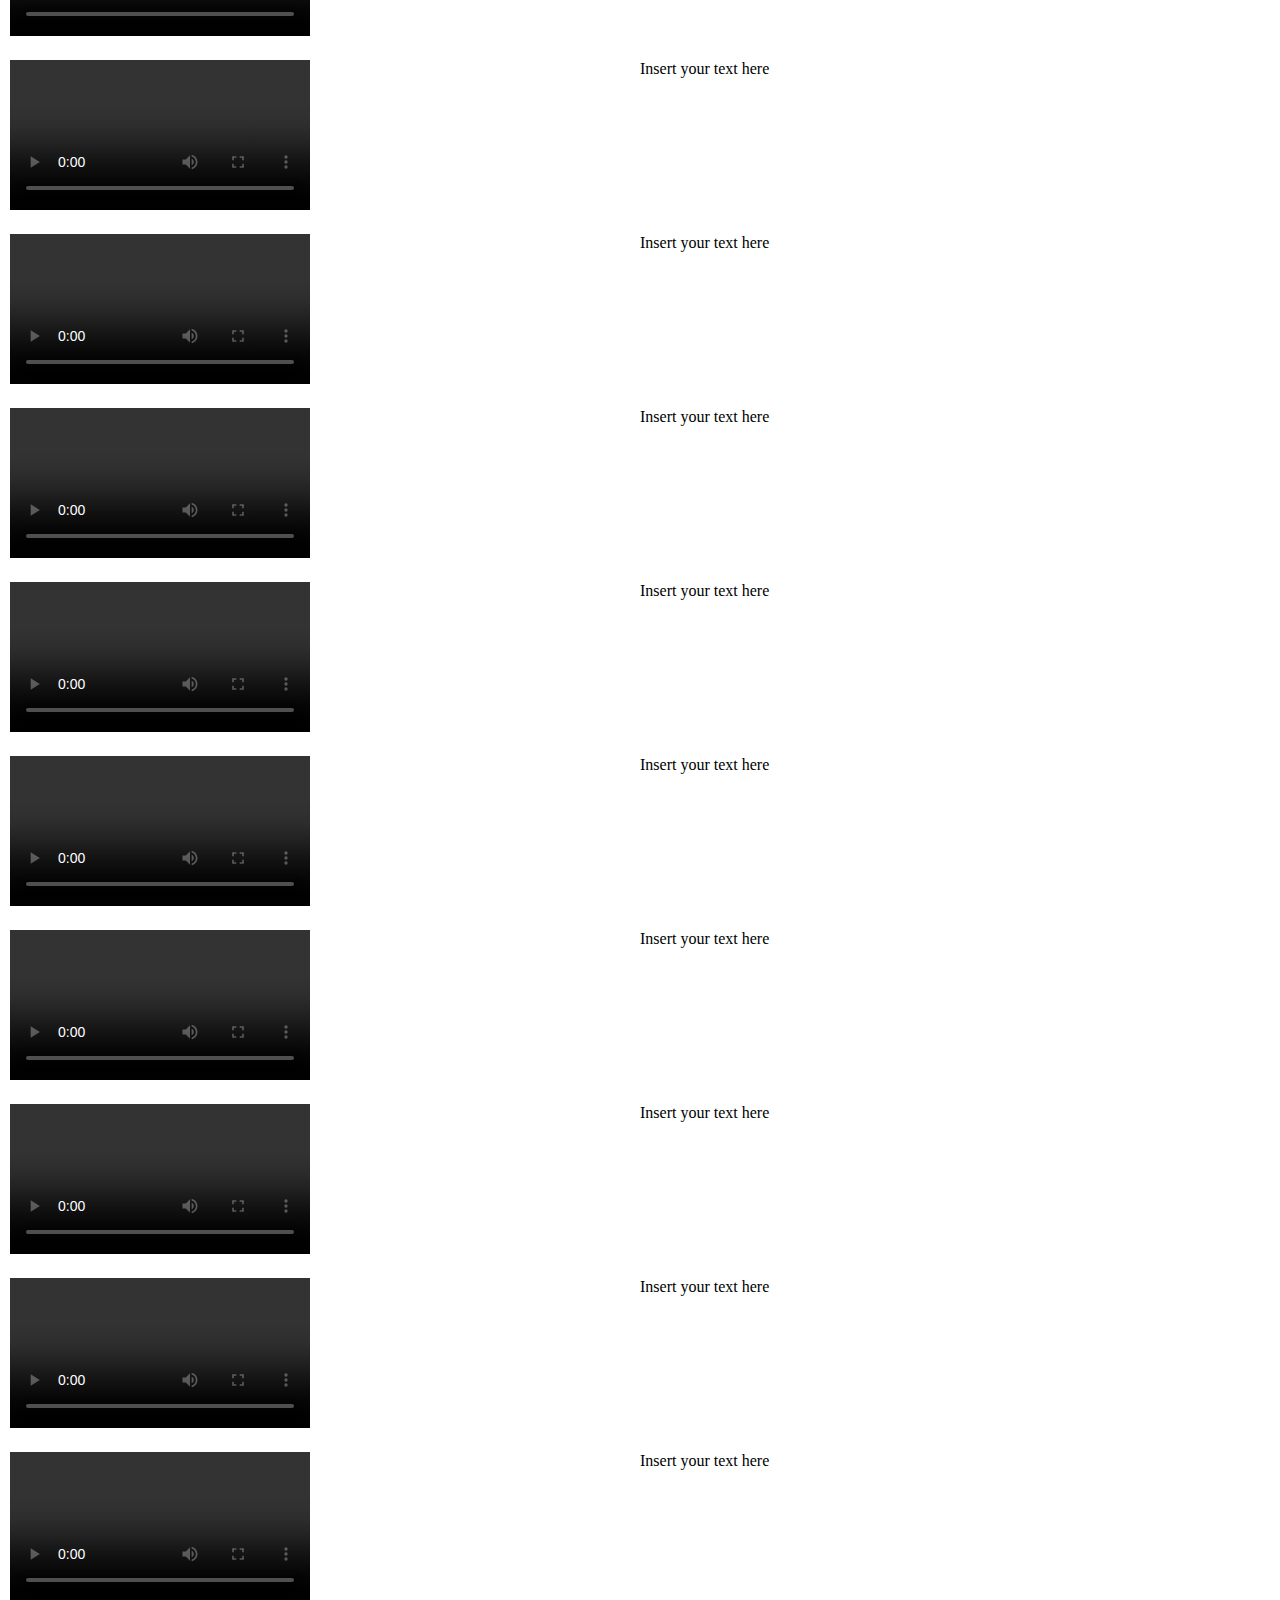
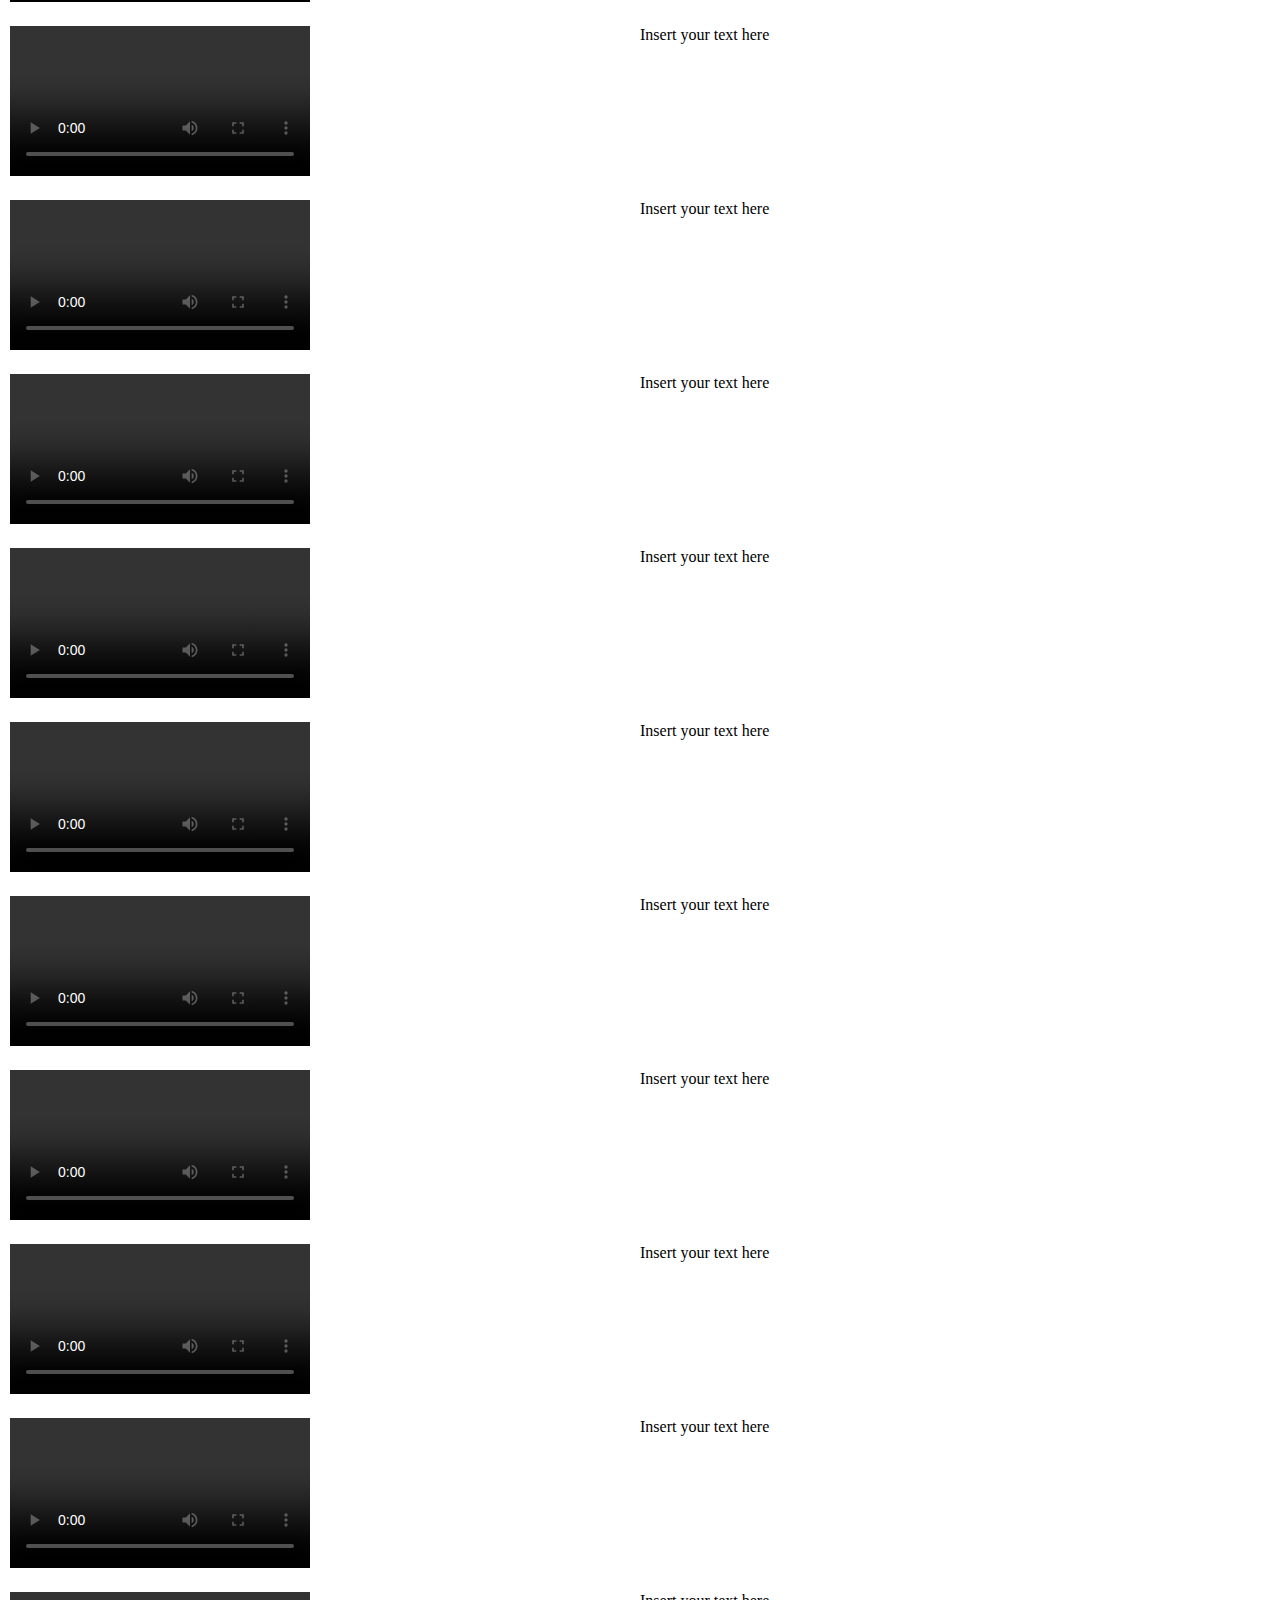
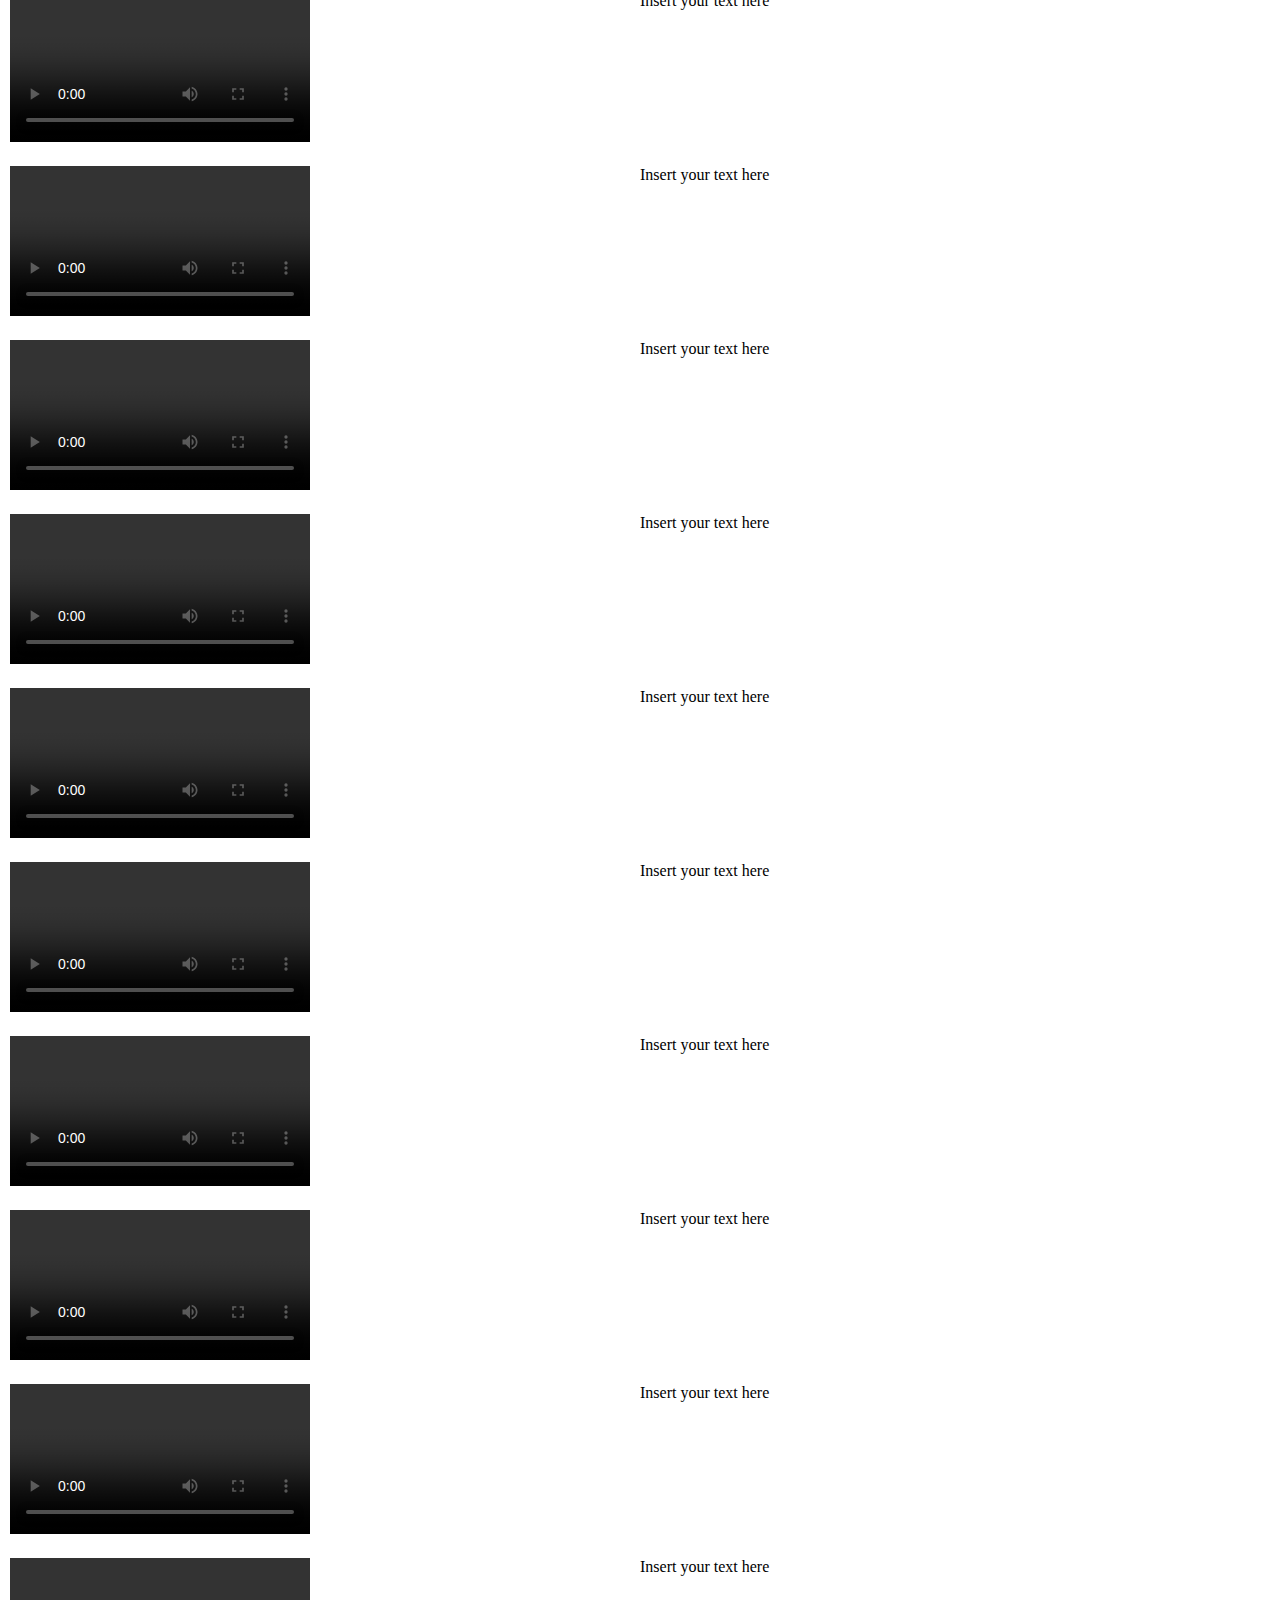
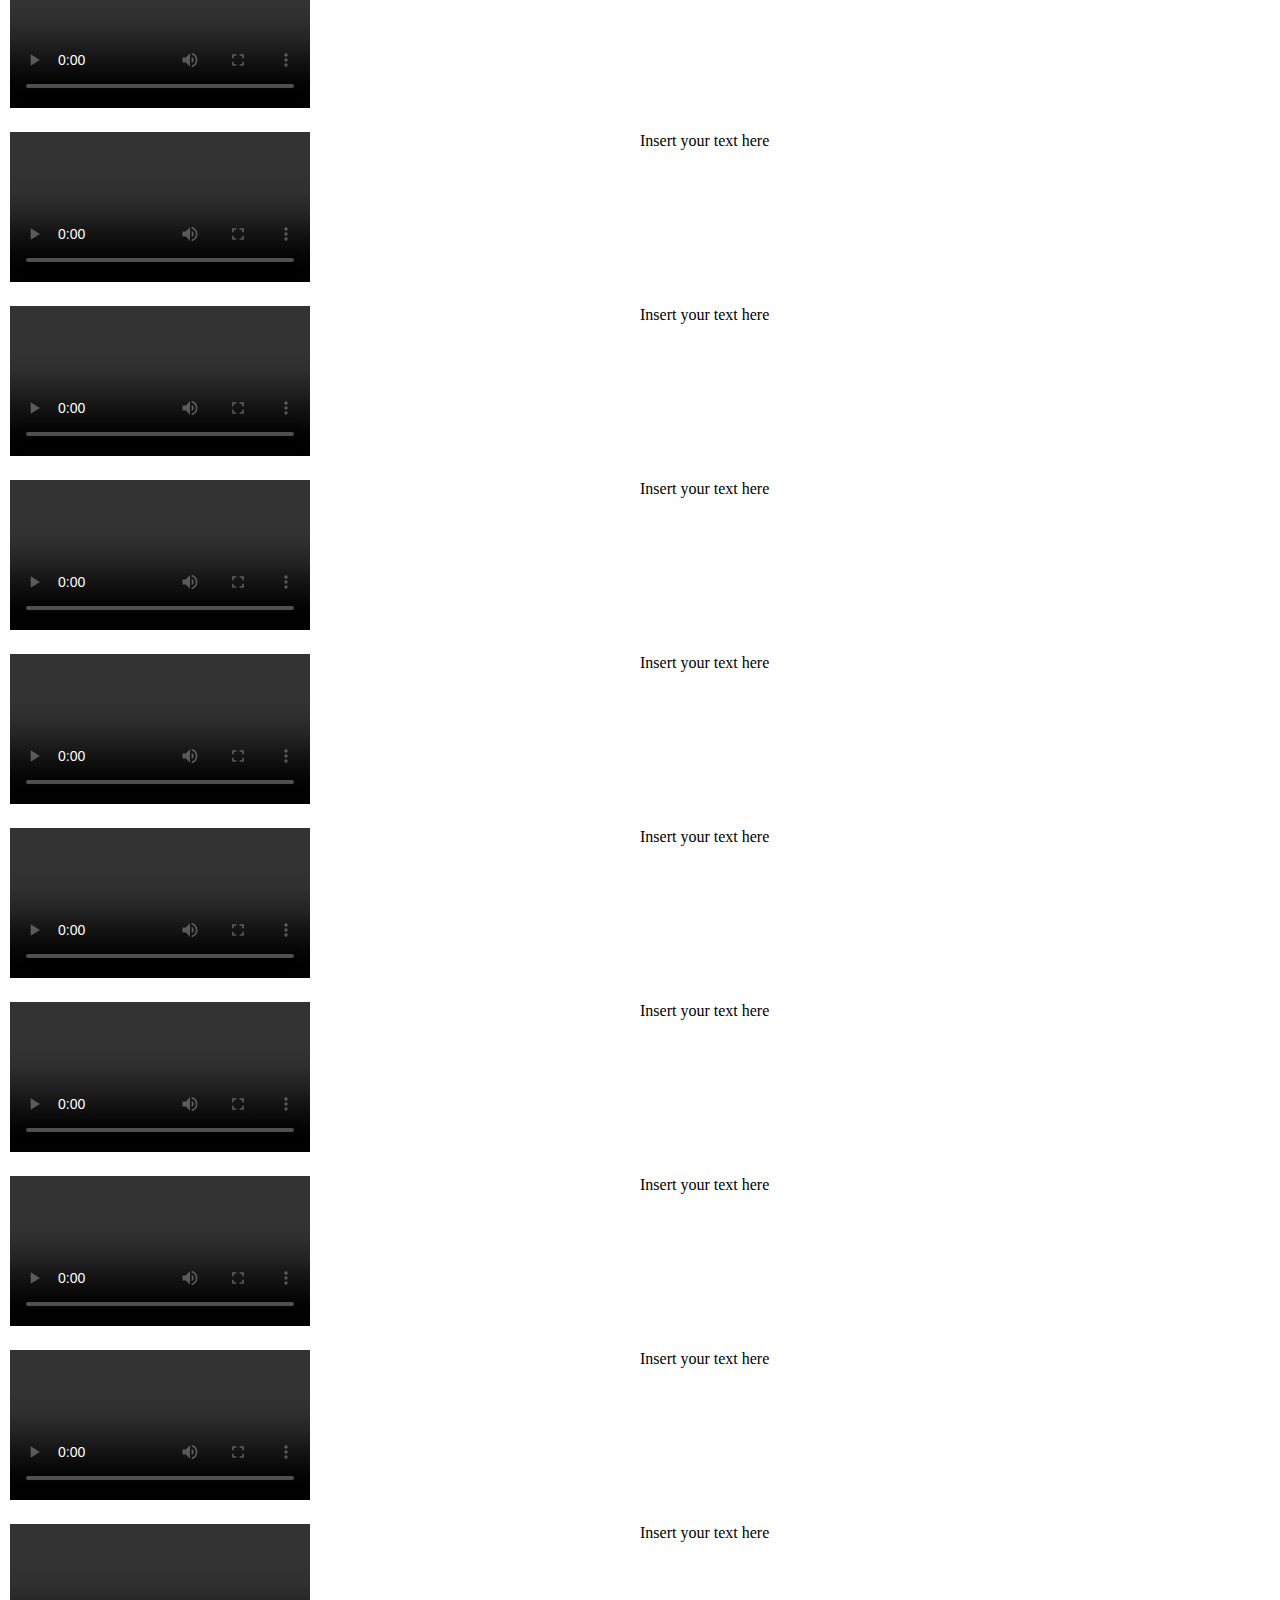
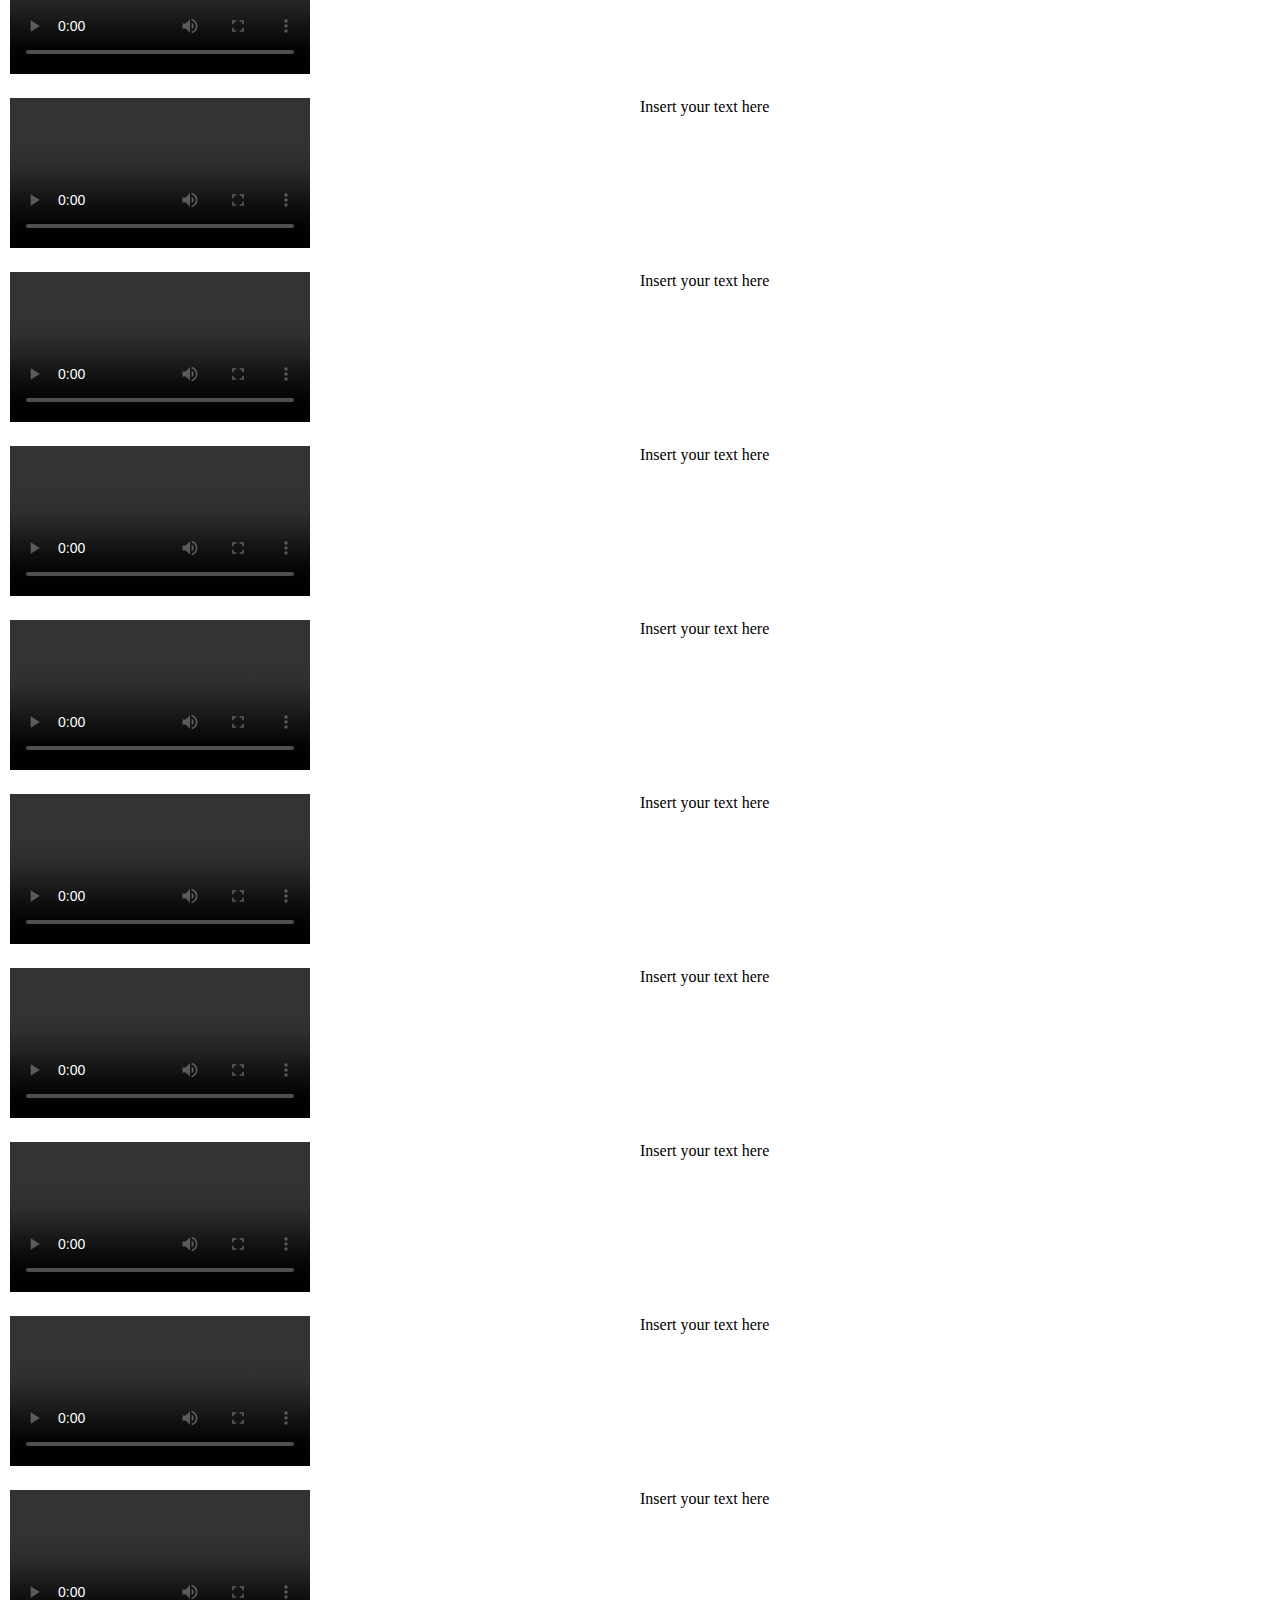
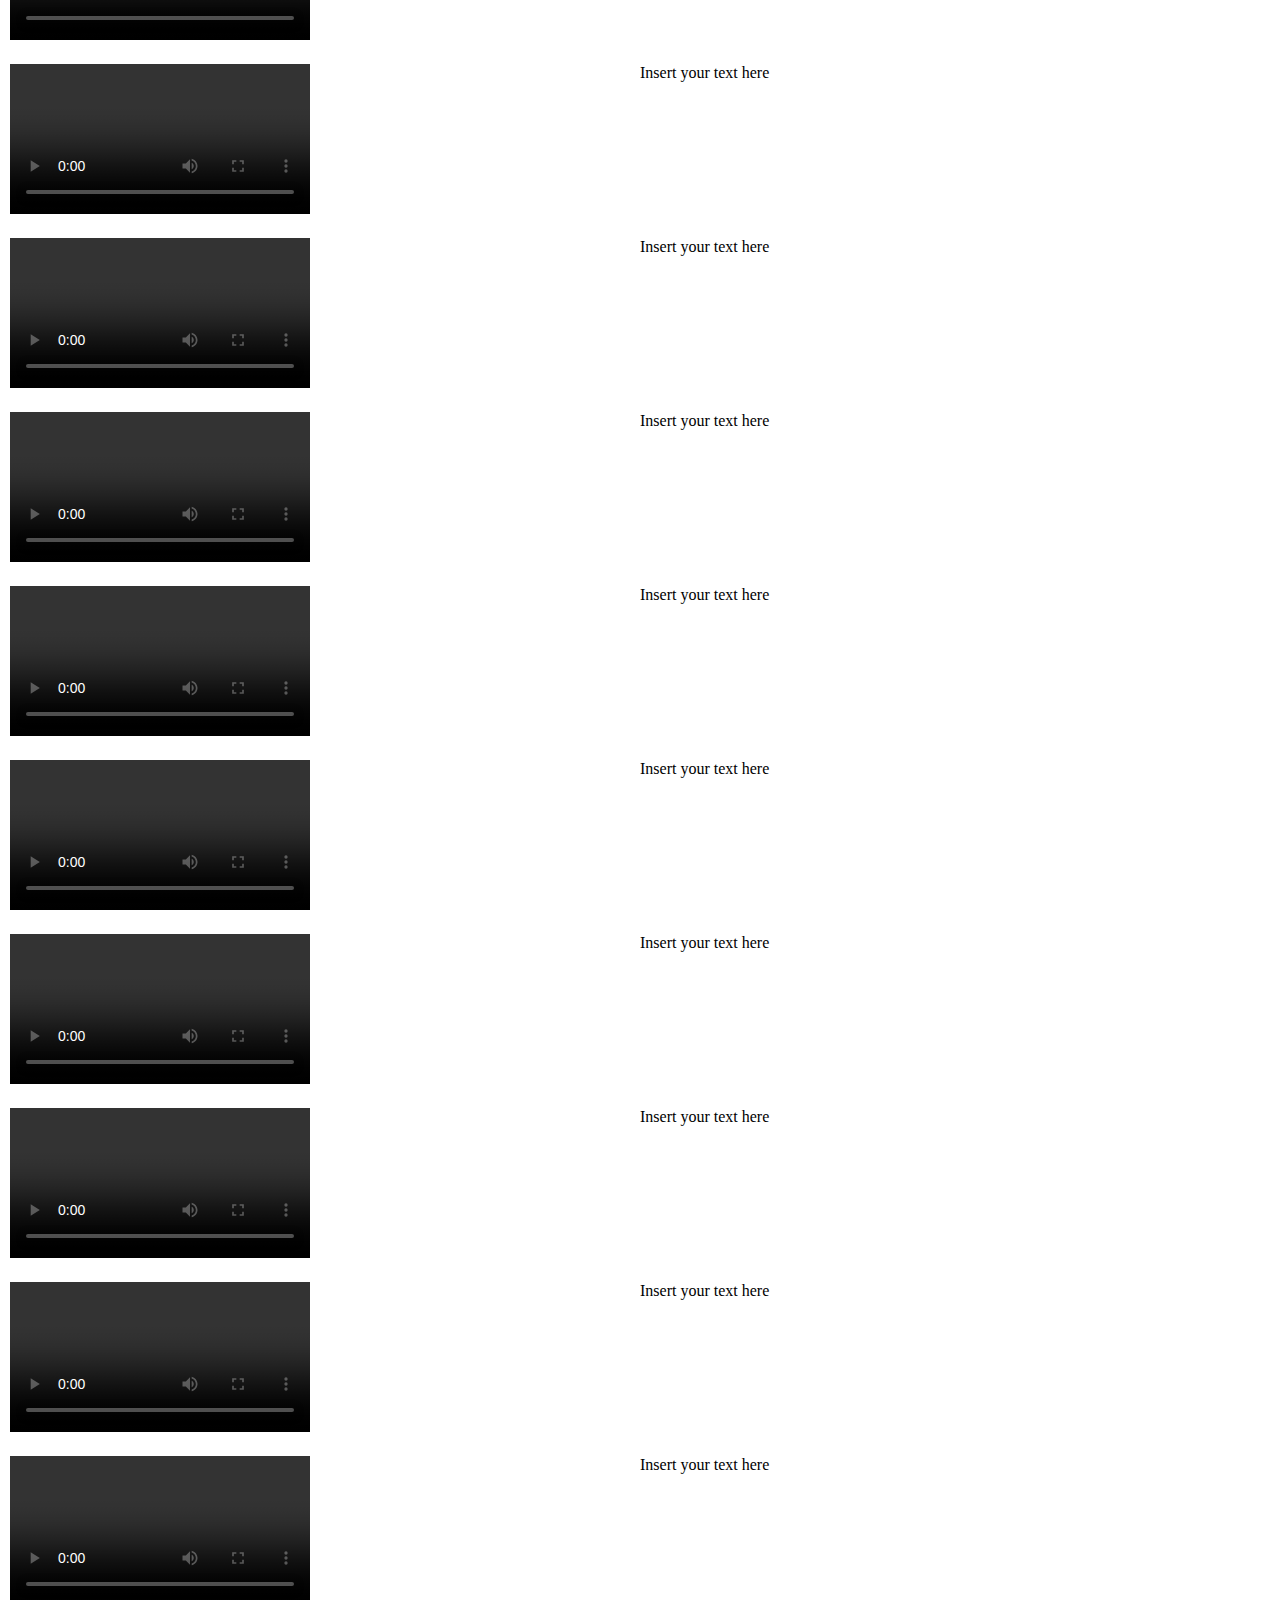
<file: tilife1.html>
<!DOCTYPE html>
<html lang="en"><head>
  
  <meta charset="utf-8">

  
  <link rel="stylesheet" href="./css/style.css">
  <title>tilife</title>

  
</head><body>
<div class="row">
<div id="test" title="test" class="cell">
<div data-gjs="navbar" id="iiac7t" class="navbar">
<div id="ikax3l" class="navbar-container">
<div data-gjs="navbar-items" class="navbar-items-c"><nav data-gjs="navbar-menu" class="navbar-menu" id="ikh6d"><a href="#" title="home" class="navbar-menu-link" id="ix29x">Home</a><a href="#" title="about" class="navbar-menu-link" id="idv16">About</a><a href="#" title="contact" id="iy93be" class="navbar-menu-link">Contact</a><a href="#" title="T.I. Life" class="navbar-menu-link" id="iiv1sz">Contact</a><a href="#" title="music" class="navbar-menu-link" id="ii847o">Contact</a><a href="#" title="members" class="navbar-menu-link" id="is2unb">Contact</a><a href="#" title="collabs" class="navbar-menu-link" id="i5wm6j">Contact</a><a href="#" title="collabs" class="navbar-menu-link" id="i9tj3i">Contact</a><a href="#" title="novels" class="navbar-menu-link" id="ieg8zj">Contact</a></nav></div>
</div>
</div>
</div>
</div>

<div id="ifwi" class="row">
<div class="cell"><video allowfullscreen="allowfullscreen" id="i4ze" src="https://nimrodzdisciple.github.io/vids/judgeu.mp4" controls="controls"></video></div>
<div id="i0xv" class="cell">
<div id="irpl">Documentation concerning this video can be read on 'pdf'"
page.The link is on nav bar.</div>
</div>
</div>

<div id="iyne7u" class="row">
<div class="cell"><video allowfullscreen="allowfullscreen" id="i8r85z" src="https://nimrodzdisciple.github.io" controls="controls"></video></div>
<div id="it0tmi" class="cell">
<div id="i0oq8i">Insert your text here</div>
</div>
</div>

<div id="iq84oh" class="row">
<div class="cell"><video allowfullscreen="allowfullscreen" id="iypalz" src="https://nimrodzdisciple.github.io" controls="controls"></video></div>
<div id="ia966k" class="cell">
<div id="ixxoke">Insert your text here</div>
</div>
</div>

<div id="ibiulz" class="row">
<div class="cell"><video allowfullscreen="allowfullscreen" id="i7xtfe" src="https://nimrodzdisciple.github.io" controls="controls"></video></div>
<div id="ipw9kf" class="cell">
<div id="i54jk9">Insert your text here</div>
</div>
</div>

<div id="iz8vcb" class="row">
<div class="cell"><video allowfullscreen="allowfullscreen" id="id4vyf" src="https://nimrodzdisciple.github.io" controls="controls"></video></div>
<div id="i82pmi" class="cell">
<div id="id5wyq">Insert your text here</div>
</div>
</div>

<div id="i4ip9q" class="row">
<div class="cell"><video allowfullscreen="allowfullscreen" id="ivpnj9" src="https://nimrodzdisciple.github.io" controls="controls"></video></div>
<div id="if9emu" class="cell">
<div id="is0c44">Insert your text here</div>
</div>
</div>

<div id="i8j1n5" class="row">
<div class="cell"><video allowfullscreen="allowfullscreen" id="ik4asa" src="https://nimrodzdisciple.github.io" controls="controls"></video></div>
<div id="ideubw" class="cell">
<div id="ivzlg1">Insert your text here</div>
</div>
</div>

<div id="i6frnj" class="row">
<div class="cell"><video allowfullscreen="allowfullscreen" id="if0to9" src="https://nimrodzdisciple.github.io" controls="controls"></video></div>
<div id="ivjw2d" class="cell">
<div id="i3qu0d">Insert your text here</div>
</div>
</div>

<div id="im9z67" class="row">
<div class="cell"><video allowfullscreen="allowfullscreen" id="ibieqm" src="https://nimrodzdisciple.github.io" controls="controls"></video></div>
<div id="ihprvy" class="cell">
<div id="iqmm97">Insert your text here</div>
</div>
</div>

<div id="iyf14t" class="row">
<div class="cell"><video allowfullscreen="allowfullscreen" id="igesig" src="https://nimrodzdisciple.github.io" controls="controls"></video></div>
<div id="izmh6u" class="cell">
<div id="ixp88s">Insert your text here</div>
</div>
</div>

<div id="i3wfde" class="row">
<div class="cell"><video allowfullscreen="allowfullscreen" id="i6mfe1" src="https://nimrodzdisciple.github.io" controls="controls"></video></div>
<div id="ijlzz8" class="cell">
<div id="if3tgl">Insert your text here</div>
</div>
</div>

<div id="ide8xk" class="row">
<div class="cell"><video allowfullscreen="allowfullscreen" id="ipa6lg" src="https://nimrodzdisciple.github.io" controls="controls"></video></div>
<div id="icyw0i" class="cell">
<div id="izxjog">Insert your text here</div>
</div>
</div>

<div id="i0dwuj" class="row">
<div class="cell"><video allowfullscreen="allowfullscreen" id="i3q26j" src="https://nimrodzdisciple.github.io" controls="controls"></video></div>
<div id="iydp6k" class="cell">
<div id="iouz32">Insert your text here</div>
</div>
</div>

<div id="ifnjku" class="row">
<div class="cell"><video allowfullscreen="allowfullscreen" id="ix29pp" src="https://nimrodzdisciple.github.io" controls="controls"></video></div>
<div id="i5l433" class="cell">
<div id="inr1pg">Insert your text here</div>
</div>
</div>

<div id="i85a1h" class="row">
<div class="cell"><video allowfullscreen="allowfullscreen" id="ibourp" src="https://nimrodzdisciple.github.io" controls="controls"></video></div>
<div id="ibkb15" class="cell">
<div id="i2mpao">Insert your text here</div>
</div>
</div>

<div id="im0au7" class="row">
<div class="cell"><video allowfullscreen="allowfullscreen" id="ilrcbo" src="https://nimrodzdisciple.github.io" controls="controls"></video></div>
<div id="iy09eg" class="cell">
<div id="i04dzl">Insert your text here</div>
</div>
</div>

<div id="iht64m" class="row">
<div class="cell"><video allowfullscreen="allowfullscreen" id="i7i36f" src="https://nimrodzdisciple.github.io" controls="controls"></video></div>
<div id="i1l3pe" class="cell">
<div id="il0m2g">Insert your text here</div>
</div>
</div>

<div id="ikq11g" class="row">
<div class="cell"><video allowfullscreen="allowfullscreen" id="icl4hf" src="https://nimrodzdisciple.github.io" controls="controls"></video></div>
<div id="i0xs3q" class="cell">
<div id="i474r7">Insert your text here</div>
</div>
</div>

<div id="isz61g" class="row">
<div class="cell"><video allowfullscreen="allowfullscreen" id="ijlgj7" src="https://nimrodzdisciple.github.io" controls="controls"></video></div>
<div id="iyclso" class="cell">
<div id="iyeqn6">Insert your text here</div>
</div>
</div>

<div id="ihwcsl" class="row">
<div class="cell"><video allowfullscreen="allowfullscreen" id="issk2k" src="https://nimrodzdisciple.github.io" controls="controls"></video></div>
<div id="i5i03s" class="cell">
<div id="ik9bgn">Insert your text here</div>
</div>
</div>

<div id="ig9h4g" class="row">
<div class="cell"><video allowfullscreen="allowfullscreen" id="igcl6a" src="https://nimrodzdisciple.github.io" controls="controls"></video></div>
<div id="in3u8j" class="cell">
<div id="iqkwf7">Insert your text here</div>
</div>
</div>

<div id="iedajo" class="row">
<div class="cell"><video allowfullscreen="allowfullscreen" id="i5xhd9" src="https://nimrodzdisciple.github.io" controls="controls"></video></div>
<div id="i4ruye" class="cell">
<div id="idqqqa">Insert your text here</div>
</div>
</div>

<div id="i1nxt4" class="row">
<div class="cell"><video allowfullscreen="allowfullscreen" id="iep1dp" src="https://nimrodzdisciple.github.io" controls="controls"></video></div>
<div id="ijfclf" class="cell">
<div id="if7qm7">Insert your text here</div>
</div>
</div>

<div id="i5j8gz" class="row">
<div class="cell"><video allowfullscreen="allowfullscreen" id="is4wpx" src="https://nimrodzdisciple.github.io" controls="controls"></video></div>
<div id="icrquk" class="cell">
<div id="iui1vc">Insert your text here</div>
</div>
</div>

<div id="iyab33" class="row">
<div class="cell"><video allowfullscreen="allowfullscreen" id="i48ixi" src="https://nimrodzdisciple.github.io" controls="controls"></video></div>
<div id="impwug" class="cell">
<div id="im4t5m">Insert your text here</div>
</div>
</div>

<div id="iour9w" class="row">
<div class="cell"><video allowfullscreen="allowfullscreen" id="ip2qya" src="https://nimrodzdisciple.github.io" controls="controls"></video></div>
<div id="ibhjm8" class="cell">
<div id="id2jqv">Insert your text here</div>
</div>
</div>

<div id="ig3342" class="row">
<div class="cell"><video allowfullscreen="allowfullscreen" id="ib6psx" src="https://nimrodzdisciple.github.io" controls="controls"></video></div>
<div id="ii2ahm" class="cell">
<div id="ikmaoy">Insert your text here</div>
</div>
</div>

<div id="i9tonf" class="row">
<div class="cell"><video allowfullscreen="allowfullscreen" id="i1vic5" src="https://nimrodzdisciple.github.io" controls="controls"></video></div>
<div id="in0zwh" class="cell">
<div id="irvrth">Insert your text here</div>
</div>
</div>

<div id="ipzwdj" class="row">
<div class="cell"><video allowfullscreen="allowfullscreen" id="ip5ugi" src="https://nimrodzdisciple.github.io" controls="controls"></video></div>
<div id="i5f7px" class="cell">
<div id="iegd5f">Insert your text here</div>
</div>
</div>

<div id="isudw4" class="row">
<div class="cell"><video allowfullscreen="allowfullscreen" id="i4tkgu" src="https://nimrodzdisciple.github.io" controls="controls"></video></div>
<div id="iqtdjc" class="cell">
<div id="ieo4t8">Insert your text here</div>
</div>
</div>

<div id="ibwtmt" class="row">
<div class="cell"><video allowfullscreen="allowfullscreen" id="idhh84" src="https://nimrodzdisciple.github.io" controls="controls"></video></div>
<div id="ijy9ii" class="cell">
<div id="i0wwib">Insert your text here</div>
</div>
</div>

<div id="iuwgju" class="row">
<div class="cell"><video allowfullscreen="allowfullscreen" id="io2oms" src="https://nimrodzdisciple.github.io" controls="controls"></video></div>
<div id="iyd3lg" class="cell">
<div id="ip3h2y">Insert your text here</div>
</div>
</div>

<div id="ighxxl" class="row">
<div class="cell"><video allowfullscreen="allowfullscreen" id="ikv80f" src="https://nimrodzdisciple.github.io" controls="controls"></video></div>
<div id="imh1h7" class="cell">
<div id="in74o7">Insert your text here</div>
</div>
</div>

<div id="izbemx" class="row">
<div class="cell"><video allowfullscreen="allowfullscreen" id="icxwof" src="https://nimrodzdisciple.github.io" controls="controls"></video></div>
<div id="iqgssl" class="cell">
<div id="i0vukj">Insert your text here</div>
</div>
</div>

<div id="i5ljoi" class="row">
<div class="cell"><video allowfullscreen="allowfullscreen" id="innudc" src="https://nimrodzdisciple.github.io" controls="controls"></video></div>
<div id="idpgyt" class="cell">
<div id="i012lh">Insert your text here</div>
</div>
</div>

<div id="icl8ng" class="row">
<div class="cell"><video allowfullscreen="allowfullscreen" id="ivootl" src="https://nimrodzdisciple.github.io" controls="controls"></video></div>
<div id="ikww6q" class="cell">
<div id="iz54bl">Insert your text here</div>
</div>
</div>

<div id="idxnfn" class="row">
<div class="cell"><video allowfullscreen="allowfullscreen" id="ikjh58" src="https://nimrodzdisciple.github.io" controls="controls"></video></div>
<div id="izkmpr" class="cell">
<div id="igqzwx">Insert your text here</div>
</div>
</div>

<div id="iqb8q7" class="row">
<div class="cell"><video allowfullscreen="allowfullscreen" id="ietzve" src="https://nimrodzdisciple.github.io" controls="controls"></video></div>
<div id="i7ytef" class="cell">
<div id="ie2997">Insert your text here</div>
</div>
</div>

<div id="i12uki" class="row">
<div class="cell"><video allowfullscreen="allowfullscreen" id="iuf4wg" src="https://nimrodzdisciple.github.io" controls="controls"></video></div>
<div id="izvvmi" class="cell">
<div id="ipvp2u">Insert your text here</div>
</div>
</div>

<div id="im0uay" class="row">
<div class="cell"><video allowfullscreen="allowfullscreen" id="ivzajv" src="https://nimrodzdisciple.github.io" controls="controls"></video></div>
<div id="i4lmpy" class="cell">
<div id="ipduck">Insert your text here</div>
</div>
</div>

<div id="iuxdkg" class="row">
<div class="cell"><video allowfullscreen="allowfullscreen" id="i5p4zx" src="https://nimrodzdisciple.github.io" controls="controls"></video></div>
<div id="i1q03z" class="cell">
<div id="ign0r7">Insert your text here</div>
</div>
</div>

<div id="i0b28g" class="row">
<div class="cell"><video allowfullscreen="allowfullscreen" id="ixpczr" src="https://nimrodzdisciple.github.io" controls="controls"></video></div>
<div id="iawi78" class="cell">
<div id="i0jwt4">Insert your text here</div>
</div>
</div>

<div id="iieijm" class="row">
<div class="cell"><video allowfullscreen="allowfullscreen" id="i0da3b" src="https://nimrodzdisciple.github.io" controls="controls"></video></div>
<div id="io4hmu" class="cell">
<div id="ic80hq">Insert your text here</div>
</div>
</div>

<div id="ih6jrc" class="row">
<div class="cell"><video allowfullscreen="allowfullscreen" id="iswnsu" src="https://nimrodzdisciple.github.io" controls="controls"></video></div>
<div id="io1gim" class="cell">
<div id="i50nqw">Insert your text here</div>
</div>
</div>

<div id="i7b3kd" class="row">
<div class="cell"><video allowfullscreen="allowfullscreen" id="i0ux57" src="https://nimrodzdisciple.github.io" controls="controls"></video></div>
<div id="i8onaa" class="cell">
<div id="iemeuj">Insert your text here</div>
</div>
</div>

<div id="ibvzrt" class="row">
<div class="cell"><video allowfullscreen="allowfullscreen" id="iqqifi" src="https://nimrodzdisciple.github.io" controls="controls"></video></div>
<div id="isk4dl" class="cell">
<div id="ist2ch">Insert your text here</div>
</div>
</div>

<div id="io82qz" class="row">
<div class="cell"><video allowfullscreen="allowfullscreen" id="ijtl2o" src="https://nimrodzdisciple.github.io" controls="controls"></video></div>
<div id="icvi3m" class="cell">
<div id="i1vshh">Insert your text here</div>
</div>
</div>

<div id="i3q2dl" class="row">
<div class="cell"><video allowfullscreen="allowfullscreen" id="ic0nr6" src="https://nimrodzdisciple.github.io" controls="controls"></video></div>
<div id="inqrhf" class="cell">
<div id="irr6t7">Insert your text here</div>
</div>
</div>

<div id="i66f7h" class="row">
<div class="cell"><video allowfullscreen="allowfullscreen" id="ir1a52" src="https://nimrodzdisciple.github.io" controls="controls"></video></div>
<div id="iz6tiz" class="cell">
<div id="i79mys">Insert your text here</div>
</div>
</div>

<div id="i8s0pm" class="row">
<div class="cell"><video allowfullscreen="allowfullscreen" id="i5ngak" src="https://nimrodzdisciple.github.io" controls="controls"></video></div>
<div id="i3sn25" class="cell">
<div id="indam1">Insert your text here</div>
</div>
</div>

<div id="iwh1os" class="row">
<div class="cell"><video allowfullscreen="allowfullscreen" id="iemob9" src="https://nimrodzdisciple.github.io" controls="controls"></video></div>
<div id="ira6gx" class="cell">
<div id="ir8nxm">Insert your text here</div>
</div>
</div>

<div id="im3tb2" class="row">
<div class="cell"><video allowfullscreen="allowfullscreen" id="i3zc5u" src="https://nimrodzdisciple.github.io" controls="controls"></video></div>
<div id="igk3e4" class="cell">
<div id="ihbxcf">Insert your text here</div>
</div>
</div>

<div id="i6bl6f" class="row">
<div class="cell"><video allowfullscreen="allowfullscreen" id="if0act" src="https://nimrodzdisciple.github.io" controls="controls"></video></div>
<div id="ih31fe" class="cell">
<div id="iyts5f">Insert your text here</div>
</div>
</div>

<div id="ic8b8i" class="row">
<div class="cell"><video allowfullscreen="allowfullscreen" id="ij76ul" src="https://nimrodzdisciple.github.io" controls="controls"></video></div>
<div id="iphqnl" class="cell">
<div id="ifh59u">Insert your text here</div>
</div>
</div>

<div id="ifkk0x" class="row">
<div class="cell"><video allowfullscreen="allowfullscreen" id="inwvo9" src="https://nimrodzdisciple.github.io" controls="controls"></video></div>
<div id="i1y8ns" class="cell">
<div id="inhfwy">Insert your text here</div>
</div>
</div>

<div id="iwbnig" class="row">
<div class="cell"><video allowfullscreen="allowfullscreen" id="i7gsts" src="https://nimrodzdisciple.github.io" controls="controls"></video></div>
<div id="is4su6" class="cell">
<div id="iu6ubk">Insert your text here</div>
</div>
</div>

<div id="izsfch" class="row">
<div class="cell"><video allowfullscreen="allowfullscreen" id="i4ltbw" src="https://nimrodzdisciple.github.io" controls="controls"></video></div>
<div id="i0jpqn" class="cell">
<div id="iw243s">Insert your text here</div>
</div>
</div>

<div id="iga315" class="row">
<div class="cell"><video allowfullscreen="allowfullscreen" id="i4pxks" src="https://nimrodzdisciple.github.io" controls="controls"></video></div>
<div id="i7yngu" class="cell">
<div id="iigxlc">Insert your text here</div>
</div>
</div>

<div id="iktlgb" class="row">
<div class="cell"><video allowfullscreen="allowfullscreen" id="iv76v2" src="https://nimrodzdisciple.github.io" controls="controls"></video></div>
<div id="izy8i3" class="cell">
<div id="ikytzk">Insert your text here</div>
</div>
</div>

<div id="i3d8zh" class="row">
<div class="cell"><video allowfullscreen="allowfullscreen" id="i0f7pf" src="https://nimrodzdisciple.github.io" controls="controls"></video></div>
<div id="i0cl1j" class="cell">
<div id="i259q7">Insert your text here</div>
</div>
</div>

<div id="igoy02" class="row">
<div class="cell"><video allowfullscreen="allowfullscreen" id="iljegl" src="https://nimrodzdisciple.github.io" controls="controls"></video></div>
<div id="irja23" class="cell">
<div id="ic8jyd">Insert your text here</div>
</div>
</div>

<div id="ixp0mu" class="row">
<div class="cell"><video allowfullscreen="allowfullscreen" id="if6gi4" src="https://nimrodzdisciple.github.io" controls="controls"></video></div>
<div id="i5iqk2" class="cell">
<div id="il9czu">Insert your text here</div>
</div>
</div>

<div id="ids5hx" class="row">
<div class="cell"><video allowfullscreen="allowfullscreen" id="irmgdl" src="https://nimrodzdisciple.github.io" controls="controls"></video></div>
<div id="intmxj" class="cell">
<div id="i17sax">Insert your text here</div>
</div>
</div>

<div id="igtxs2" class="row">
<div class="cell"><video allowfullscreen="allowfullscreen" id="ic70e8" src="https://nimrodzdisciple.github.io" controls="controls"></video></div>
<div id="i6dhms" class="cell">
<div id="iwp3bf">Insert your text here</div>
</div>
</div>

<div id="i61vx5" class="row">
<div class="cell"><video allowfullscreen="allowfullscreen" id="i228dd" src="https://nimrodzdisciple.github.io" controls="controls"></video></div>
<div id="i3976j" class="cell">
<div id="ifbs35">Insert your text here</div>
</div>
</div>

<div id="ia4nti" class="row">
<div class="cell"><video allowfullscreen="allowfullscreen" id="iv57h1" src="https://nimrodzdisciple.github.io" controls="controls"></video></div>
<div id="iu8m88" class="cell">
<div id="izjivi">Insert your text here</div>
</div>
</div>

<div id="ir171q" class="row">
<div class="cell"><video allowfullscreen="allowfullscreen" id="i3zmaj" src="https://nimrodzdisciple.github.io" controls="controls"></video></div>
<div id="icc2ok" class="cell">
<div id="iluo0x">Insert your text here</div>
</div>
</div>

<div id="i9shzv" class="row">
<div class="cell"><video allowfullscreen="allowfullscreen" id="i4gkht" src="https://nimrodzdisciple.github.io" controls="controls"></video></div>
<div id="ii59x1" class="cell">
<div id="ijx28f">Insert your text here</div>
</div>
</div>

<div id="izoqcl" class="row">
<div class="cell"><video allowfullscreen="allowfullscreen" id="igv1zf" src="https://nimrodzdisciple.github.io" controls="controls"></video></div>
<div id="ins4vp" class="cell">
<div id="ig32ze">Insert your text here</div>
</div>
</div>

<div id="ic3vqb" class="row">
<div class="cell"><video allowfullscreen="allowfullscreen" id="if7dw3" src="https://nimrodzdisciple.github.io" controls="controls"></video></div>
<div id="i2rjku" class="cell">
<div id="iji9oj">Insert your text here</div>
</div>
</div>

<div id="ieoheg" class="row">
<div class="cell"><video allowfullscreen="allowfullscreen" id="ilxry6" src="https://nimrodzdisciple.github.io" controls="controls"></video></div>
<div id="ippfor" class="cell">
<div id="i94jyj">Insert your text here</div>
</div>
</div>

<div id="ibjkxl" class="row">
<div class="cell"><video allowfullscreen="allowfullscreen" id="i234fp" src="https://nimrodzdisciple.github.io" controls="controls"></video></div>
<div id="ijm13w" class="cell">
<div id="i1gft6">Insert your text here</div>
</div>
</div>

<div id="i7pnjx" class="row">
<div class="cell"><video allowfullscreen="allowfullscreen" id="inf81j" src="https://nimrodzdisciple.github.io" controls="controls"></video></div>
<div id="i37s5y" class="cell">
<div id="i6vhjl">Insert your text here</div>
</div>
</div>

<div id="icjcxr" class="row">
<div class="cell"><video allowfullscreen="allowfullscreen" id="i9dl6s" src="https://nimrodzdisciple.github.io" controls="controls"></video></div>
<div id="idc2qk" class="cell">
<div id="iu8tjh">Insert your text here</div>
</div>
</div>

<div id="iefmpx" class="row">
<div class="cell"><video allowfullscreen="allowfullscreen" id="isu6ud" src="https://nimrodzdisciple.github.io" controls="controls"></video></div>
<div id="ifcd84" class="cell">
<div id="ilak7g">Insert your text here</div>
</div>
</div>

<div id="iuwwn1" class="row">
<div class="cell"><video allowfullscreen="allowfullscreen" id="i1skqm" src="https://nimrodzdisciple.github.io" controls="controls"></video></div>
<div id="ic3ivg" class="cell">
<div id="iaxe7k">Insert your text here</div>
</div>
</div>

<div id="iv7bct" class="row">
<div class="cell"><video allowfullscreen="allowfullscreen" id="icv4y2" src="https://nimrodzdisciple.github.io" controls="controls"></video></div>
<div id="ikjn1g" class="cell">
<div id="i0eufj">Insert your text here</div>
</div>
</div>

<div id="iab827" class="row">
<div class="cell"><video allowfullscreen="allowfullscreen" id="iphhqi" src="https://nimrodzdisciple.github.io" controls="controls"></video></div>
<div id="iakeak" class="cell">
<div id="iwymjb">Insert your text here</div>
</div>
</div>

<div id="iwn4qk" class="row">
<div class="cell"><video allowfullscreen="allowfullscreen" id="ipph2g" src="https://nimrodzdisciple.github.io" controls="controls"></video></div>
<div id="i353ht" class="cell">
<div id="iknnbc">Insert your text here</div>
</div>
</div>

<div id="i55v6n" class="row">
<div class="cell"><video allowfullscreen="allowfullscreen" id="ijljch" src="https://nimrodzdisciple.github.io" controls="controls"></video></div>
<div id="ijhw0h" class="cell">
<div id="iq15mo">Insert your text here</div>
</div>
</div>

<div id="iunegz" class="row">
<div class="cell"><video allowfullscreen="allowfullscreen" id="ipg0bg" src="https://nimrodzdisciple.github.io" controls="controls"></video></div>
<div id="izzi9n" class="cell">
<div id="i8cksh">Insert your text here</div>
</div>
</div>

<div id="idqw9p" class="row">
<div class="cell"><video allowfullscreen="allowfullscreen" id="i23yus" src="https://nimrodzdisciple.github.io" controls="controls"></video></div>
<div id="igfntt" class="cell">
<div id="iuf0vc">Insert your text here</div>
</div>
</div>

<div id="ios8jj" class="row">
<div class="cell"><video allowfullscreen="allowfullscreen" id="ixxcyt" src="https://nimrodzdisciple.github.io" controls="controls"></video></div>
<div id="iyhai4" class="cell">
<div id="i8d3bj">Insert your text here</div>
</div>
</div>

<div id="if0khh" class="row">
<div class="cell"><video allowfullscreen="allowfullscreen" id="ilu1l1" src="https://nimrodzdisciple.github.io" controls="controls"></video></div>
<div id="i8j5ug" class="cell">
<div id="ivbia8">Insert your text here</div>
</div>
</div>

<div id="i68nrs" class="row">
<div class="cell"><video allowfullscreen="allowfullscreen" id="iin4aw" src="https://nimrodzdisciple.github.io" controls="controls"></video></div>
<div id="ia1qqi" class="cell">
<div id="iuicm8">Insert your text here</div>
</div>
</div>

<div id="ilrsxd" class="row">
<div class="cell"><video allowfullscreen="allowfullscreen" id="iwvmrc" src="https://nimrodzdisciple.github.io" controls="controls"></video></div>
<div id="irszi3" class="cell">
<div id="ijb4hj">Insert your text here</div>
</div>
</div>

<div id="ibuaaf" class="row">
<div class="cell"><video allowfullscreen="allowfullscreen" id="ijkxm2" src="https://nimrodzdisciple.github.io" controls="controls"></video></div>
<div id="iynhqv" class="cell">
<div id="iazekf">Insert your text here</div>
</div>
</div>

<div id="ioza5z" class="row">
<div class="cell"><video allowfullscreen="allowfullscreen" id="in68ul" src="https://nimrodzdisciple.github.io" controls="controls"></video></div>
<div id="i5bm5f" class="cell">
<div id="iua33i">Insert your text here</div>
</div>
</div>

<div id="iysk4g" class="row">
<div class="cell"><video allowfullscreen="allowfullscreen" id="iponut" src="https://nimrodzdisciple.github.io" controls="controls"></video></div>
<div id="ibfq4k" class="cell">
<div id="id97i2">Insert your text here</div>
</div>
</div>

<div id="immy0f" class="row">
<div class="cell"><video allowfullscreen="allowfullscreen" id="izsb1k" src="https://nimrodzdisciple.github.io" controls="controls"></video></div>
<div id="i4s3sa" class="cell">
<div id="iqbiv8">Insert your text here</div>
</div>
</div>

<div id="i9ndtq" class="row">
<div class="cell"><video allowfullscreen="allowfullscreen" id="iqwfs" src="https://nimrodzdisciple.github.io" controls="controls"></video></div>
<div id="iczx5" class="cell">
<div id="igm03">Insert your text here</div>
</div>
</div>

<div id="ixsrz" class="row">
<div class="cell"><video allowfullscreen="allowfullscreen" id="i138w" src="https://nimrodzdisciple.github.io" controls="controls"></video></div>
<div id="ij7ih" class="cell">
<div id="iik9y">Insert your text here</div>
</div>
</div>

<div id="i816y" class="row">
<div class="cell"><video allowfullscreen="allowfullscreen" id="ibq0m" src="https://nimrodzdisciple.github.io" controls="controls"></video></div>
<div id="i42jx" class="cell">
<div id="ip7sb">Insert your text here</div>
</div>
</div>

<div id="ibv7f" class="row">
<div class="cell"><video allowfullscreen="allowfullscreen" id="i5g1f" src="https://nimrodzdisciple.github.io" controls="controls"></video></div>
<div id="iaixq" class="cell">
<div id="izu6k">Insert your text here</div>
</div>
</div>

<div id="i47fi" class="row">
<div class="cell"><video allowfullscreen="allowfullscreen" id="iae3v" src="https://nimrodzdisciple.github.io" controls="controls"></video></div>
<div id="ivcig" class="cell">
<div id="icfqp">Insert your text here</div>
</div>
</div>

<div id="iyxwr" class="row">
<div class="cell"><video allowfullscreen="allowfullscreen" id="i4pf6" src="https://nimrodzdisciple.github.io" controls="controls"></video></div>
<div id="im8sq" class="cell">
<div id="ik6ok">Insert your text here</div>
</div>
</div>

<div id="ie52i" class="row">
<div class="cell"><video allowfullscreen="allowfullscreen" id="idrf8" src="https://nimrodzdisciple.github.io" controls="controls"></video></div>
<div id="i01jy" class="cell">
<div id="iqtor">Insert your text here</div>
</div>
</div>

<div id="iykwk" class="row">
<div class="cell"><video allowfullscreen="allowfullscreen" id="iu1mr" src="https://nimrodzdisciple.github.io" controls="controls"></video></div>
<div id="iia8p" class="cell">
<div id="im09r">Insert your text here</div>
</div>
</div>

<div id="ir49l" class="row">
<div class="cell"><video allowfullscreen="allowfullscreen" id="iamqz" src="https://nimrodzdisciple.github.io" controls="controls"></video></div>
<div id="ihnz2" class="cell">
<div id="iwoxp">Insert your text here</div>
</div>
</div>

<div id="imqz5" class="row">
<div class="cell"><video allowfullscreen="allowfullscreen" id="ipf7f" src="https://nimrodzdisciple.github.io" controls="controls"></video></div>
<div id="i8lzy" class="cell">
<div id="ifw5r">Insert your text here</div>
</div>
</div>

<div id="iec4y" class="row">
<div class="cell"><video allowfullscreen="allowfullscreen" id="i4rvo" src="https://nimrodzdisciple.github.io" controls="controls"></video></div>
<div id="if6jl" class="cell">
<div id="ijvyd">Insert your text here</div>
</div>
</div>

<div id="ixoh8" class="row">
<div class="cell"><video allowfullscreen="allowfullscreen" id="il5dh" src="https://nimrodzdisciple.github.io" controls="controls"></video></div>
<div id="i62rc" class="cell">
<div id="iry47">Insert your text here</div>
</div>
</div>

<div id="ioqeu" class="row">
<div class="cell"><video allowfullscreen="allowfullscreen" id="idax9" src="https://nimrodzdisciple.github.io" controls="controls"></video></div>
<div id="i9qtk" class="cell">
<div id="i7ahy">Insert your text here</div>
</div>
</div>

<div id="i5os9" class="row">
<div class="cell"><video allowfullscreen="allowfullscreen" id="ihzoq" src="https://nimrodzdisciple.github.io" controls="controls"></video></div>
<div id="iikmj" class="cell">
<div id="i3ykv">Insert your text here</div>
</div>
</div>

<div id="io70k" class="row">
<div class="cell"><video allowfullscreen="allowfullscreen" id="ij00r" src="https://nimrodzdisciple.github.io" controls="controls"></video></div>
<div id="iyuce" class="cell">
<div id="i67fu">Insert your text here</div>
</div>
</div>

<div id="ik9j" class="row">
<div class="cell">
<form class="form">
  <div class="form-group"><label class="label">Name</label><input placeholder="Type here your name" class="input"></div>
  <div class="form-group"><label class="label">Email</label><input placeholder="Type here your email" class="input" type="email"></div>
  <div class="form-group"><label class="label">Gender</label><input value="M" class="checkbox" type="checkbox"><label class="checkbox-label">M</label><input value="F" class="checkbox" type="checkbox"><label class="checkbox-label">F</label></div>
  <div class="form-group"><label class="label">Message</label><textarea class="textarea"></textarea></div>
  <div class="form-group"><button type="submit" class="button">Send</button></div>
</form>
<div class="row">
<div id="imxb06" class="cell">
<div id="ie66vg"><b>c2021mardukson</b></div>
</div>
</div>
</div>
</div>

<script>var items = document.querySelectorAll('#i9jee3');
          for (var i = 0, len = items.length; i < len; i++) {
            (function(){
var e,t=0,n=function(){var e,t=document.createElement("void"),n={transition:"transitionend",OTransition:"oTransitionEnd",MozTransition:"transitionend",WebkitTransition:"webkitTransitionEnd"};for(e in n)if(void 0!==t.style[e])return n[e]}(),r=function(e){var t=window.getComputedStyle(e),n=t.display,r=(t.position,t.visibility,t.height,parseInt(t["max-height"]));if("none"!==n&&"0"!==r)return e.offsetHeight;e.style.height="auto",e.style.display="block",e.style.position="absolute",e.style.visibility="hidden";var i=e.offsetHeight;return e.style.height="",e.style.display="",e.style.position="",e.style.visibility="",i},i=function(e){t=1;var n=r(e),i=e.style;i.display="block",i.transition="max-height 0.25s ease-in-out",i.overflowY="hidden",""==i["max-height"]&&(i["max-height"]=0),0==parseInt(i["max-height"])?(i["max-height"]="0",setTimeout(function(){i["max-height"]=n+"px"},10)):i["max-height"]="0"},a=function(r){if(r.preventDefault(),!t){var a=this.closest("[data-gjs=navbar]"),o=a.querySelector("[data-gjs=navbar-items]");i(o),e||(o.addEventListener(n,function(){t=0;var e=o.style;0==parseInt(e["max-height"])&&(e.display="",e["max-height"]="")}),e=1)}};"gjs-collapse"in this||this.addEventListener("click",a),this["gjs-collapse"]=1
}.bind(items[i]))();
          }</script>
</body></html>
</file>
<file: css/style.css>
* { box-sizing: border-box; } body {margin: 0;}.form{border-radius:3px;padding:10px 15px;background-color:rgba(0,0,0,0.2);}.label{width:100%;display:block;}.navbar-items-c{display:inline-block;float:right;}.navbar{background-color:#222;color:#ddd;min-height:50px;width:100%;}.navbar-container{max-width:950px;margin:0 auto;width:95%;}.navbar-container::after{content:"";clear:both;display:block;}.navbar-menu{padding:10px 0;display:block;float:right;margin:0;}.navbar-menu-link{margin:0;color:inherit;text-decoration:none;display:inline-block;padding:10px 15px;}.row{display:flex;justify-content:flex-start;align-items:stretch;flex-wrap:nowrap;padding:10px;}.cell{min-height:75px;flex-grow:1;flex-basis:100%;}*{box-sizing:border-box;}body{margin:0;}#ik0jk{padding:10px;font-size:34px;}#i3h1h{color:black;width:1611px;height:401px;}#ioeg9{width:1em;height:1em;}#i4c1z{width:1em;height:1em;}#itmsl{width:1em;height:1em;}#ivzb4e{width:1em;height:1em;}#iqda57{width:1em;height:1em;}#i2zijw{width:1em;height:1em;}#iokzpi{width:1em;height:1em;}#itz0ki{width:1em;height:1em;}#i4jcrg{width:1em;height:1em;}#ifhcag{width:1em;height:1em;}#iv7t06{width:1em;height:1em;}#i1x26r{width:1em;height:1em;}#irdc6q{width:1em;height:1em;}#ivfib6{width:1em;height:1em;}#izqxcl{width:1em;height:1em;}#imyi2l{width:1em;height:1em;}#izbd5z{width:1em;height:1em;}#iyoqlp{width:1em;height:1em;}#i1eqw6{width:1em;height:1em;}#im3s88{width:1em;height:1em;}#irv8sf{width:1em;height:1em;}#iflwgm{width:1em;height:1em;}#iz522c{width:1em;height:1em;}#iasj5e{width:1em;height:1em;}#idr669{width:1em;height:1em;}#in3nip{width:1em;height:1em;}#i33aci{width:1em;height:1em;}#iwus2s{width:1em;height:1em;}#iutevb{width:1em;height:1em;}#iffc9k{width:1em;height:1em;}#i9n8ff{padding:10px;font-size:50px;}#icgpvl{padding:10px;}#i9mhpg{font-size:49px;}#ihji5b{padding:10px;font-size:22px;}#i4ze{height:937.1199999999999px;width:1599px;position:relative;}#iu3ws7{height:652px;width:1599px;position:relative;}#ifk0gy{padding:10px;font-size:41px;}#iqewni{height:350px;width:1620px;position:fixed;}#iiovsa{height:350px;width:1622px;}#i1zs75{height:350px;width:1608px;}#i8uepg{height:350px;width:1592px;}#ivdt1i{height:350px;width:1589px;}#i5q45g{height:350px;width:1591px;}#iitkxp{height:350px;width:1590px;}#io4fax{height:350px;width:1590px;}#i90b9l{height:350px;width:1590px;}#i1rl3k{height:350px;width:1590px;}#ibpc0l{height:350px;width:1590px;}#iryw1u{height:350px;width:1590px;}#iu8eri{height:350px;width:1590px;}#irbt3h{height:350px;width:1590px;}#i03tw8{height:350px;width:1590px;}#i8g8po{height:350px;width:1590px;}#ivisvc{height:350px;width:1590px;}#iwpfxk{height:350px;width:1590px;}#io5x8m{height:350px;width:1590px;}#iylrhv{height:350px;width:1590px;}#ivc6j4{height:350px;width:1590px;}#iwic7a{height:350px;width:1590px;}#it3zhy{height:350px;width:1590px;}#i06nlv{height:350px;width:1590px;}#i9jc2x{height:350px;width:1590px;}#ixt8yh{height:350px;width:1590px;}#iom8hu{height:350px;width:1590px;}#iuvakj{height:350px;width:1590px;}#ikftjw{height:350px;width:1590px;}#icvhke{height:350px;width:1590px;}#ipx2ux{height:350px;width:1590px;}#i2y0of{height:350px;width:1590px;}#i7c3m1{height:350px;width:1590px;}#iuutmi{height:350px;width:1590px;}#ioxuph{height:350px;width:1590px;}#imqkmg{height:350px;width:1590px;}#irgk7k{height:350px;width:1590px;}#ip1rcy{height:350px;width:1590px;}#ix9h1g{height:350px;width:1590px;}#ihw1a3{height:350px;width:1590px;}#i53wqd{height:350px;width:1590px;}#iw0j7q{height:350px;width:1590px;}#isqz1s{height:350px;width:1590px;}#ir4s0o{height:350px;width:1590px;}#i0d91w{height:350px;width:1590px;}#ios8rn{height:350px;width:1590px;}#ihgi1k{height:350px;width:1590px;}#ilesj9{height:350px;width:1590px;}#ik6dyz{height:350px;width:1590px;}#i3cz1x{height:350px;width:1590px;}#iajkts{height:350px;width:1590px;}#imangl{height:350px;width:1590px;}#isk4v2{height:350px;width:1590px;}#i1dsbl{height:350px;width:1590px;}#igzgue{height:350px;width:1590px;}#is1ska{height:350px;width:1590px;}#irs2fg{height:350px;width:1590px;}#iy4sxx{height:350px;width:1590px;}#i2k4wi{height:350px;width:1590px;}#i4lwkh{height:350px;width:1590px;}#i93r0l{height:350px;width:1590px;}#io6pyz{height:350px;width:1590px;}#i0x7k7{height:350px;width:1590px;}#ihnm1h{height:350px;width:1590px;}#i8tv0k{height:350px;width:1590px;}#i64nut{height:350px;width:1590px;}#icd2kg{height:350px;width:1590px;}#igtqz1{height:350px;width:1590px;}#ie73a8{height:350px;width:1590px;}#i0imia{height:350px;width:1590px;}#iz4yay{height:350px;width:1590px;}#i64iwb{height:350px;width:1590px;}#ifwt5x{height:350px;width:1590px;}#ie3aig{height:350px;width:1590px;}#i09nky{height:350px;width:1590px;}#i0tnnf{height:350px;width:1590px;}#i9vijs{height:350px;width:1590px;}#iymf8a{height:350px;width:1590px;}#iuysbk{height:350px;width:1590px;}#im1xh5{height:350px;width:1590px;}#iotb4p{height:350px;width:1590px;}#ismibl{height:350px;width:1590px;}#iqt3qr{height:350px;width:1590px;}#i9492z{height:350px;width:1590px;}#i18z6f{height:350px;width:1590px;}#idyovg{height:350px;width:1590px;}#irbuww{height:350px;width:1590px;}#itsrpf{height:350px;width:1590px;}#im01zg{height:350px;width:1590px;}#itmhpp{height:350px;width:1590px;}#izu15g{height:350px;width:1590px;}#imzqpx{height:350px;width:1590px;}#isgi3i{height:350px;width:1590px;}#it3gvg{height:350px;width:1590px;}#iebdfj{height:350px;width:1590px;}#iofk7f{height:350px;width:1590px;}#is6mjy{height:350px;width:1590px;}#isxn1g{height:350px;width:1590px;}#iordp6{height:350px;width:1590px;}#ibw6nk{height:350px;width:1590px;}#ijy9dk{height:350px;width:1590px;}#iskril{height:350px;width:1590px;}#is1puk{height:350px;width:1590px;}#ige93z{height:350px;width:1590px;}#i9zqc7{height:350px;width:1590px;}#izwl6k{height:350px;width:1590px;}#i4smp1{height:350px;width:1590px;}#ij0z0v{height:350px;width:1590px;}#i7oqfs{height:350px;width:1590px;}#il194o{height:350px;width:1590px;}#i96vd1{height:350px;width:1590px;}#ivvvnj{height:350px;width:1590px;}#ihlu2y{height:350px;width:1590px;}#ih15qx{height:350px;width:1590px;}#ibti2s{height:350px;width:1590px;}#i0w53q{height:350px;width:1590px;}#i54v2w{height:350px;width:1590px;}#izd6oq{height:350px;width:1590px;}#ijdwby{height:350px;width:1590px;}#i7o55v{height:350px;width:1590px;}#izhsfu{height:350px;width:1590px;}#izodpu{height:350px;width:1590px;}@media (max-width: 768px){.navbar-items-c{display:none;width:100%;}.navbar-menu{width:100%;}.navbar-menu-link{display:block;}.row{flex-wrap:wrap;}}
</file>
<file: assets/css/style.css>
@import url("https://fonts.googleapis.com/css?family=Open+Sans:400,300,600,700");*,*::after,*::before{box-sizing:inherit}*{font:inherit}html,body,div,span,applet,object,iframe,h1,h2,h3,h4,h5,h6,p,blockquote,pre,a,abbr,acronym,address,big,cite,code,del,dfn,em,img,ins,kbd,q,s,samp,small,strike,strong,sub,sup,tt,var,b,u,i,center,dl,dt,dd,ol,ul,li,fieldset,form,label,legend,table,caption,tbody,tfoot,thead,tr,th,td,article,aside,canvas,details,embed,figure,figcaption,footer,header,hgroup,menu,nav,output,ruby,section,summary,time,mark,audio,video,hr{margin:0;padding:0;border:0}html{box-sizing:border-box}body{background-color:hsl(0, 0%, 100%);background-color:var(--color-bg, white)}article,aside,details,figcaption,figure,footer,header,hgroup,menu,nav,section,main,form legend{display:block}ol,ul{list-style:none}blockquote,q{quotes:none}button,input,textarea,select{margin:0}.btn,.form-control,.link,.reset{background-color:transparent;padding:0;border:0;border-radius:0;color:inherit;line-height:inherit;-webkit-appearance:none;-moz-appearance:none;appearance:none}select.form-control::-ms-expand{display:none}textarea{resize:vertical;overflow:auto;vertical-align:top}input::-ms-clear{display:none}table{border-collapse:collapse;border-spacing:0}img,video,svg{max-width:100%}[data-theme]{background-color:hsl(0, 0%, 100%);background-color:var(--color-bg, #fff);color:hsl(240, 4%, 20%);color:var(--color-contrast-high, #313135)}:root{--space-unit:  1em;--space-xxxxs: calc(0.125*var(--space-unit));--space-xxxs:  calc(0.25*var(--space-unit));--space-xxs:   calc(0.375*var(--space-unit));--space-xs:    calc(0.5*var(--space-unit));--space-sm:    calc(0.75*var(--space-unit));--space-md:    calc(1.25*var(--space-unit));--space-lg:    calc(2*var(--space-unit));--space-xl:    calc(3.25*var(--space-unit));--space-xxl:   calc(5.25*var(--space-unit));--space-xxxl:  calc(8.5*var(--space-unit));--space-xxxxl: calc(13.75*var(--space-unit));--component-padding: var(--space-md)}:root{--max-width-xxs: 32rem;--max-width-xs:  38rem;--max-width-sm:  48rem;--max-width-md:  64rem;--max-width-lg:  80rem;--max-width-xl:  90rem;--max-width-xxl: 120rem}.container{width:calc(100% - 1.25em);width:calc(100% - 2*var(--component-padding));margin-left:auto;margin-right:auto}.max-width-xxs{max-width:32rem;max-width:var(--max-width-xxs)}.max-width-xs{max-width:38rem;max-width:var(--max-width-xs)}.max-width-sm{max-width:48rem;max-width:var(--max-width-sm)}.max-width-md{max-width:64rem;max-width:var(--max-width-md)}.max-width-lg{max-width:80rem;max-width:var(--max-width-lg)}.max-width-xl{max-width:90rem;max-width:var(--max-width-xl)}.max-width-xxl{max-width:120rem;max-width:var(--max-width-xxl)}.max-width-adaptive-sm{max-width:38rem;max-width:var(--max-width-xs)}@media (min-width: 64rem){.max-width-adaptive-sm{max-width:48rem;max-width:var(--max-width-sm)}}.max-width-adaptive-md{max-width:38rem;max-width:var(--max-width-xs)}@media (min-width: 64rem){.max-width-adaptive-md{max-width:64rem;max-width:var(--max-width-md)}}.max-width-adaptive,.max-width-adaptive-lg{max-width:38rem;max-width:var(--max-width-xs)}@media (min-width: 64rem){.max-width-adaptive,.max-width-adaptive-lg{max-width:64rem;max-width:var(--max-width-md)}}@media (min-width: 90rem){.max-width-adaptive,.max-width-adaptive-lg{max-width:80rem;max-width:var(--max-width-lg)}}.max-width-adaptive-xl{max-width:38rem;max-width:var(--max-width-xs)}@media (min-width: 64rem){.max-width-adaptive-xl{max-width:64rem;max-width:var(--max-width-md)}}@media (min-width: 90rem){.max-width-adaptive-xl{max-width:90rem;max-width:var(--max-width-xl)}}.grid{--grid-gap: 0px;display:-ms-flexbox;display:flex;-ms-flex-wrap:wrap;flex-wrap:wrap}.grid>*{-ms-flex-preferred-size:100%;flex-basis:100%}[class*="grid-gap"]{margin-bottom:1em * -1;margin-bottom:calc(var(--grid-gap, 1em)*-1);margin-right:1em * -1;margin-right:calc(var(--grid-gap, 1em)*-1)}[class*="grid-gap"]>*{margin-bottom:1em;margin-bottom:var(--grid-gap, 1em);margin-right:1em;margin-right:var(--grid-gap, 1em)}.grid-gap-xxxxs{--grid-gap: var(--space-xxxxs)}.grid-gap-xxxs{--grid-gap: var(--space-xxxs)}.grid-gap-xxs{--grid-gap: var(--space-xxs)}.grid-gap-xs{--grid-gap: var(--space-xs)}.grid-gap-sm{--grid-gap: var(--space-sm)}.grid-gap-md{--grid-gap: var(--space-md)}.grid-gap-lg{--grid-gap: var(--space-lg)}.grid-gap-xl{--grid-gap: var(--space-xl)}.grid-gap-xxl{--grid-gap: var(--space-xxl)}.grid-gap-xxxl{--grid-gap: var(--space-xxxl)}.grid-gap-xxxxl{--grid-gap: var(--space-xxxxl)}.col{-ms-flex-positive:1;flex-grow:1;-ms-flex-preferred-size:0;flex-basis:0;max-width:100%}.col-1{-ms-flex-preferred-size:calc(8.33% - 0.01px - 1em);-ms-flex-preferred-size:calc(8.33% - 0.01px - var(--grid-gap, 1em));flex-basis:calc(8.33% - 0.01px - 1em);flex-basis:calc(8.33% - 0.01px - var(--grid-gap, 1em));max-width:calc(8.33% - 0.01px - 1em);max-width:calc(8.33% - 0.01px - var(--grid-gap, 1em))}.col-2{-ms-flex-preferred-size:calc(16.66% - 0.01px - 1em);-ms-flex-preferred-size:calc(16.66% - 0.01px - var(--grid-gap, 1em));flex-basis:calc(16.66% - 0.01px - 1em);flex-basis:calc(16.66% - 0.01px - var(--grid-gap, 1em));max-width:calc(16.66% - 0.01px - 1em);max-width:calc(16.66% - 0.01px - var(--grid-gap, 1em))}.col-3{-ms-flex-preferred-size:calc(25% - 0.01px - 1em);-ms-flex-preferred-size:calc(25% - 0.01px - var(--grid-gap, 1em));flex-basis:calc(25% - 0.01px - 1em);flex-basis:calc(25% - 0.01px - var(--grid-gap, 1em));max-width:calc(25% - 0.01px - 1em);max-width:calc(25% - 0.01px - var(--grid-gap, 1em))}.col-4{-ms-flex-preferred-size:calc(33.33% - 0.01px - 1em);-ms-flex-preferred-size:calc(33.33% - 0.01px - var(--grid-gap, 1em));flex-basis:calc(33.33% - 0.01px - 1em);flex-basis:calc(33.33% - 0.01px - var(--grid-gap, 1em));max-width:calc(33.33% - 0.01px - 1em);max-width:calc(33.33% - 0.01px - var(--grid-gap, 1em))}.col-5{-ms-flex-preferred-size:calc(41.66% - 0.01px - 1em);-ms-flex-preferred-size:calc(41.66% - 0.01px - var(--grid-gap, 1em));flex-basis:calc(41.66% - 0.01px - 1em);flex-basis:calc(41.66% - 0.01px - var(--grid-gap, 1em));max-width:calc(41.66% - 0.01px - 1em);max-width:calc(41.66% - 0.01px - var(--grid-gap, 1em))}.col-6{-ms-flex-preferred-size:calc(50% - 0.01px - 1em);-ms-flex-preferred-size:calc(50% - 0.01px - var(--grid-gap, 1em));flex-basis:calc(50% - 0.01px - 1em);flex-basis:calc(50% - 0.01px - var(--grid-gap, 1em));max-width:calc(50% - 0.01px - 1em);max-width:calc(50% - 0.01px - var(--grid-gap, 1em))}.col-7{-ms-flex-preferred-size:calc(58.33% - 0.01px - 1em);-ms-flex-preferred-size:calc(58.33% - 0.01px - var(--grid-gap, 1em));flex-basis:calc(58.33% - 0.01px - 1em);flex-basis:calc(58.33% - 0.01px - var(--grid-gap, 1em));max-width:calc(58.33% - 0.01px - 1em);max-width:calc(58.33% - 0.01px - var(--grid-gap, 1em))}.col-8{-ms-flex-preferred-size:calc(66.66% - 0.01px - 1em);-ms-flex-preferred-size:calc(66.66% - 0.01px - var(--grid-gap, 1em));flex-basis:calc(66.66% - 0.01px - 1em);flex-basis:calc(66.66% - 0.01px - var(--grid-gap, 1em));max-width:calc(66.66% - 0.01px - 1em);max-width:calc(66.66% - 0.01px - var(--grid-gap, 1em))}.col-9{-ms-flex-preferred-size:calc(75% - 0.01px - 1em);-ms-flex-preferred-size:calc(75% - 0.01px - var(--grid-gap, 1em));flex-basis:calc(75% - 0.01px - 1em);flex-basis:calc(75% - 0.01px - var(--grid-gap, 1em));max-width:calc(75% - 0.01px - 1em);max-width:calc(75% - 0.01px - var(--grid-gap, 1em))}.col-10{-ms-flex-preferred-size:calc(83.33% - 0.01px - 1em);-ms-flex-preferred-size:calc(83.33% - 0.01px - var(--grid-gap, 1em));flex-basis:calc(83.33% - 0.01px - 1em);flex-basis:calc(83.33% - 0.01px - var(--grid-gap, 1em));max-width:calc(83.33% - 0.01px - 1em);max-width:calc(83.33% - 0.01px - var(--grid-gap, 1em))}.col-11{-ms-flex-preferred-size:calc(91.66% - 0.01px - 1em);-ms-flex-preferred-size:calc(91.66% - 0.01px - var(--grid-gap, 1em));flex-basis:calc(91.66% - 0.01px - 1em);flex-basis:calc(91.66% - 0.01px - var(--grid-gap, 1em));max-width:calc(91.66% - 0.01px - 1em);max-width:calc(91.66% - 0.01px - var(--grid-gap, 1em))}.col-12{-ms-flex-preferred-size:calc(100% - 0.01px - 1em);-ms-flex-preferred-size:calc(100% - 0.01px - var(--grid-gap, 1em));flex-basis:calc(100% - 0.01px - 1em);flex-basis:calc(100% - 0.01px - var(--grid-gap, 1em));max-width:calc(100% - 0.01px - 1em);max-width:calc(100% - 0.01px - var(--grid-gap, 1em))}@media (min-width: 32rem){.col\@xs{-ms-flex-positive:1;flex-grow:1;-ms-flex-preferred-size:0;flex-basis:0;max-width:100%}.col-1\@xs{-ms-flex-preferred-size:calc(8.33% - 0.01px - 1em);-ms-flex-preferred-size:calc(8.33% - 0.01px - var(--grid-gap, 1em));flex-basis:calc(8.33% - 0.01px - 1em);flex-basis:calc(8.33% - 0.01px - var(--grid-gap, 1em));max-width:calc(8.33% - 0.01px - 1em);max-width:calc(8.33% - 0.01px - var(--grid-gap, 1em))}.col-2\@xs{-ms-flex-preferred-size:calc(16.66% - 0.01px - 1em);-ms-flex-preferred-size:calc(16.66% - 0.01px - var(--grid-gap, 1em));flex-basis:calc(16.66% - 0.01px - 1em);flex-basis:calc(16.66% - 0.01px - var(--grid-gap, 1em));max-width:calc(16.66% - 0.01px - 1em);max-width:calc(16.66% - 0.01px - var(--grid-gap, 1em))}.col-3\@xs{-ms-flex-preferred-size:calc(25% - 0.01px - 1em);-ms-flex-preferred-size:calc(25% - 0.01px - var(--grid-gap, 1em));flex-basis:calc(25% - 0.01px - 1em);flex-basis:calc(25% - 0.01px - var(--grid-gap, 1em));max-width:calc(25% - 0.01px - 1em);max-width:calc(25% - 0.01px - var(--grid-gap, 1em))}.col-4\@xs{-ms-flex-preferred-size:calc(33.33% - 0.01px - 1em);-ms-flex-preferred-size:calc(33.33% - 0.01px - var(--grid-gap, 1em));flex-basis:calc(33.33% - 0.01px - 1em);flex-basis:calc(33.33% - 0.01px - var(--grid-gap, 1em));max-width:calc(33.33% - 0.01px - 1em);max-width:calc(33.33% - 0.01px - var(--grid-gap, 1em))}.col-5\@xs{-ms-flex-preferred-size:calc(41.66% - 0.01px - 1em);-ms-flex-preferred-size:calc(41.66% - 0.01px - var(--grid-gap, 1em));flex-basis:calc(41.66% - 0.01px - 1em);flex-basis:calc(41.66% - 0.01px - var(--grid-gap, 1em));max-width:calc(41.66% - 0.01px - 1em);max-width:calc(41.66% - 0.01px - var(--grid-gap, 1em))}.col-6\@xs{-ms-flex-preferred-size:calc(50% - 0.01px - 1em);-ms-flex-preferred-size:calc(50% - 0.01px - var(--grid-gap, 1em));flex-basis:calc(50% - 0.01px - 1em);flex-basis:calc(50% - 0.01px - var(--grid-gap, 1em));max-width:calc(50% - 0.01px - 1em);max-width:calc(50% - 0.01px - var(--grid-gap, 1em))}.col-7\@xs{-ms-flex-preferred-size:calc(58.33% - 0.01px - 1em);-ms-flex-preferred-size:calc(58.33% - 0.01px - var(--grid-gap, 1em));flex-basis:calc(58.33% - 0.01px - 1em);flex-basis:calc(58.33% - 0.01px - var(--grid-gap, 1em));max-width:calc(58.33% - 0.01px - 1em);max-width:calc(58.33% - 0.01px - var(--grid-gap, 1em))}.col-8\@xs{-ms-flex-preferred-size:calc(66.66% - 0.01px - 1em);-ms-flex-preferred-size:calc(66.66% - 0.01px - var(--grid-gap, 1em));flex-basis:calc(66.66% - 0.01px - 1em);flex-basis:calc(66.66% - 0.01px - var(--grid-gap, 1em));max-width:calc(66.66% - 0.01px - 1em);max-width:calc(66.66% - 0.01px - var(--grid-gap, 1em))}.col-9\@xs{-ms-flex-preferred-size:calc(75% - 0.01px - 1em);-ms-flex-preferred-size:calc(75% - 0.01px - var(--grid-gap, 1em));flex-basis:calc(75% - 0.01px - 1em);flex-basis:calc(75% - 0.01px - var(--grid-gap, 1em));max-width:calc(75% - 0.01px - 1em);max-width:calc(75% - 0.01px - var(--grid-gap, 1em))}.col-10\@xs{-ms-flex-preferred-size:calc(83.33% - 0.01px - 1em);-ms-flex-preferred-size:calc(83.33% - 0.01px - var(--grid-gap, 1em));flex-basis:calc(83.33% - 0.01px - 1em);flex-basis:calc(83.33% - 0.01px - var(--grid-gap, 1em));max-width:calc(83.33% - 0.01px - 1em);max-width:calc(83.33% - 0.01px - var(--grid-gap, 1em))}.col-11\@xs{-ms-flex-preferred-size:calc(91.66% - 0.01px - 1em);-ms-flex-preferred-size:calc(91.66% - 0.01px - var(--grid-gap, 1em));flex-basis:calc(91.66% - 0.01px - 1em);flex-basis:calc(91.66% - 0.01px - var(--grid-gap, 1em));max-width:calc(91.66% - 0.01px - 1em);max-width:calc(91.66% - 0.01px - var(--grid-gap, 1em))}.col-12\@xs{-ms-flex-preferred-size:calc(100% - 0.01px - 1em);-ms-flex-preferred-size:calc(100% - 0.01px - var(--grid-gap, 1em));flex-basis:calc(100% - 0.01px - 1em);flex-basis:calc(100% - 0.01px - var(--grid-gap, 1em));max-width:calc(100% - 0.01px - 1em);max-width:calc(100% - 0.01px - var(--grid-gap, 1em))}}@media (min-width: 48rem){.col\@sm{-ms-flex-positive:1;flex-grow:1;-ms-flex-preferred-size:0;flex-basis:0;max-width:100%}.col-1\@sm{-ms-flex-preferred-size:calc(8.33% - 0.01px - 1em);-ms-flex-preferred-size:calc(8.33% - 0.01px - var(--grid-gap, 1em));flex-basis:calc(8.33% - 0.01px - 1em);flex-basis:calc(8.33% - 0.01px - var(--grid-gap, 1em));max-width:calc(8.33% - 0.01px - 1em);max-width:calc(8.33% - 0.01px - var(--grid-gap, 1em))}.col-2\@sm{-ms-flex-preferred-size:calc(16.66% - 0.01px - 1em);-ms-flex-preferred-size:calc(16.66% - 0.01px - var(--grid-gap, 1em));flex-basis:calc(16.66% - 0.01px - 1em);flex-basis:calc(16.66% - 0.01px - var(--grid-gap, 1em));max-width:calc(16.66% - 0.01px - 1em);max-width:calc(16.66% - 0.01px - var(--grid-gap, 1em))}.col-3\@sm{-ms-flex-preferred-size:calc(25% - 0.01px - 1em);-ms-flex-preferred-size:calc(25% - 0.01px - var(--grid-gap, 1em));flex-basis:calc(25% - 0.01px - 1em);flex-basis:calc(25% - 0.01px - var(--grid-gap, 1em));max-width:calc(25% - 0.01px - 1em);max-width:calc(25% - 0.01px - var(--grid-gap, 1em))}.col-4\@sm{-ms-flex-preferred-size:calc(33.33% - 0.01px - 1em);-ms-flex-preferred-size:calc(33.33% - 0.01px - var(--grid-gap, 1em));flex-basis:calc(33.33% - 0.01px - 1em);flex-basis:calc(33.33% - 0.01px - var(--grid-gap, 1em));max-width:calc(33.33% - 0.01px - 1em);max-width:calc(33.33% - 0.01px - var(--grid-gap, 1em))}.col-5\@sm{-ms-flex-preferred-size:calc(41.66% - 0.01px - 1em);-ms-flex-preferred-size:calc(41.66% - 0.01px - var(--grid-gap, 1em));flex-basis:calc(41.66% - 0.01px - 1em);flex-basis:calc(41.66% - 0.01px - var(--grid-gap, 1em));max-width:calc(41.66% - 0.01px - 1em);max-width:calc(41.66% - 0.01px - var(--grid-gap, 1em))}.col-6\@sm{-ms-flex-preferred-size:calc(50% - 0.01px - 1em);-ms-flex-preferred-size:calc(50% - 0.01px - var(--grid-gap, 1em));flex-basis:calc(50% - 0.01px - 1em);flex-basis:calc(50% - 0.01px - var(--grid-gap, 1em));max-width:calc(50% - 0.01px - 1em);max-width:calc(50% - 0.01px - var(--grid-gap, 1em))}.col-7\@sm{-ms-flex-preferred-size:calc(58.33% - 0.01px - 1em);-ms-flex-preferred-size:calc(58.33% - 0.01px - var(--grid-gap, 1em));flex-basis:calc(58.33% - 0.01px - 1em);flex-basis:calc(58.33% - 0.01px - var(--grid-gap, 1em));max-width:calc(58.33% - 0.01px - 1em);max-width:calc(58.33% - 0.01px - var(--grid-gap, 1em))}.col-8\@sm{-ms-flex-preferred-size:calc(66.66% - 0.01px - 1em);-ms-flex-preferred-size:calc(66.66% - 0.01px - var(--grid-gap, 1em));flex-basis:calc(66.66% - 0.01px - 1em);flex-basis:calc(66.66% - 0.01px - var(--grid-gap, 1em));max-width:calc(66.66% - 0.01px - 1em);max-width:calc(66.66% - 0.01px - var(--grid-gap, 1em))}.col-9\@sm{-ms-flex-preferred-size:calc(75% - 0.01px - 1em);-ms-flex-preferred-size:calc(75% - 0.01px - var(--grid-gap, 1em));flex-basis:calc(75% - 0.01px - 1em);flex-basis:calc(75% - 0.01px - var(--grid-gap, 1em));max-width:calc(75% - 0.01px - 1em);max-width:calc(75% - 0.01px - var(--grid-gap, 1em))}.col-10\@sm{-ms-flex-preferred-size:calc(83.33% - 0.01px - 1em);-ms-flex-preferred-size:calc(83.33% - 0.01px - var(--grid-gap, 1em));flex-basis:calc(83.33% - 0.01px - 1em);flex-basis:calc(83.33% - 0.01px - var(--grid-gap, 1em));max-width:calc(83.33% - 0.01px - 1em);max-width:calc(83.33% - 0.01px - var(--grid-gap, 1em))}.col-11\@sm{-ms-flex-preferred-size:calc(91.66% - 0.01px - 1em);-ms-flex-preferred-size:calc(91.66% - 0.01px - var(--grid-gap, 1em));flex-basis:calc(91.66% - 0.01px - 1em);flex-basis:calc(91.66% - 0.01px - var(--grid-gap, 1em));max-width:calc(91.66% - 0.01px - 1em);max-width:calc(91.66% - 0.01px - var(--grid-gap, 1em))}.col-12\@sm{-ms-flex-preferred-size:calc(100% - 0.01px - 1em);-ms-flex-preferred-size:calc(100% - 0.01px - var(--grid-gap, 1em));flex-basis:calc(100% - 0.01px - 1em);flex-basis:calc(100% - 0.01px - var(--grid-gap, 1em));max-width:calc(100% - 0.01px - 1em);max-width:calc(100% - 0.01px - var(--grid-gap, 1em))}}@media (min-width: 64rem){.col\@md{-ms-flex-positive:1;flex-grow:1;-ms-flex-preferred-size:0;flex-basis:0;max-width:100%}.col-1\@md{-ms-flex-preferred-size:calc(8.33% - 0.01px - 1em);-ms-flex-preferred-size:calc(8.33% - 0.01px - var(--grid-gap, 1em));flex-basis:calc(8.33% - 0.01px - 1em);flex-basis:calc(8.33% - 0.01px - var(--grid-gap, 1em));max-width:calc(8.33% - 0.01px - 1em);max-width:calc(8.33% - 0.01px - var(--grid-gap, 1em))}.col-2\@md{-ms-flex-preferred-size:calc(16.66% - 0.01px - 1em);-ms-flex-preferred-size:calc(16.66% - 0.01px - var(--grid-gap, 1em));flex-basis:calc(16.66% - 0.01px - 1em);flex-basis:calc(16.66% - 0.01px - var(--grid-gap, 1em));max-width:calc(16.66% - 0.01px - 1em);max-width:calc(16.66% - 0.01px - var(--grid-gap, 1em))}.col-3\@md{-ms-flex-preferred-size:calc(25% - 0.01px - 1em);-ms-flex-preferred-size:calc(25% - 0.01px - var(--grid-gap, 1em));flex-basis:calc(25% - 0.01px - 1em);flex-basis:calc(25% - 0.01px - var(--grid-gap, 1em));max-width:calc(25% - 0.01px - 1em);max-width:calc(25% - 0.01px - var(--grid-gap, 1em))}.col-4\@md{-ms-flex-preferred-size:calc(33.33% - 0.01px - 1em);-ms-flex-preferred-size:calc(33.33% - 0.01px - var(--grid-gap, 1em));flex-basis:calc(33.33% - 0.01px - 1em);flex-basis:calc(33.33% - 0.01px - var(--grid-gap, 1em));max-width:calc(33.33% - 0.01px - 1em);max-width:calc(33.33% - 0.01px - var(--grid-gap, 1em))}.col-5\@md{-ms-flex-preferred-size:calc(41.66% - 0.01px - 1em);-ms-flex-preferred-size:calc(41.66% - 0.01px - var(--grid-gap, 1em));flex-basis:calc(41.66% - 0.01px - 1em);flex-basis:calc(41.66% - 0.01px - var(--grid-gap, 1em));max-width:calc(41.66% - 0.01px - 1em);max-width:calc(41.66% - 0.01px - var(--grid-gap, 1em))}.col-6\@md{-ms-flex-preferred-size:calc(50% - 0.01px - 1em);-ms-flex-preferred-size:calc(50% - 0.01px - var(--grid-gap, 1em));flex-basis:calc(50% - 0.01px - 1em);flex-basis:calc(50% - 0.01px - var(--grid-gap, 1em));max-width:calc(50% - 0.01px - 1em);max-width:calc(50% - 0.01px - var(--grid-gap, 1em))}.col-7\@md{-ms-flex-preferred-size:calc(58.33% - 0.01px - 1em);-ms-flex-preferred-size:calc(58.33% - 0.01px - var(--grid-gap, 1em));flex-basis:calc(58.33% - 0.01px - 1em);flex-basis:calc(58.33% - 0.01px - var(--grid-gap, 1em));max-width:calc(58.33% - 0.01px - 1em);max-width:calc(58.33% - 0.01px - var(--grid-gap, 1em))}.col-8\@md{-ms-flex-preferred-size:calc(66.66% - 0.01px - 1em);-ms-flex-preferred-size:calc(66.66% - 0.01px - var(--grid-gap, 1em));flex-basis:calc(66.66% - 0.01px - 1em);flex-basis:calc(66.66% - 0.01px - var(--grid-gap, 1em));max-width:calc(66.66% - 0.01px - 1em);max-width:calc(66.66% - 0.01px - var(--grid-gap, 1em))}.col-9\@md{-ms-flex-preferred-size:calc(75% - 0.01px - 1em);-ms-flex-preferred-size:calc(75% - 0.01px - var(--grid-gap, 1em));flex-basis:calc(75% - 0.01px - 1em);flex-basis:calc(75% - 0.01px - var(--grid-gap, 1em));max-width:calc(75% - 0.01px - 1em);max-width:calc(75% - 0.01px - var(--grid-gap, 1em))}.col-10\@md{-ms-flex-preferred-size:calc(83.33% - 0.01px - 1em);-ms-flex-preferred-size:calc(83.33% - 0.01px - var(--grid-gap, 1em));flex-basis:calc(83.33% - 0.01px - 1em);flex-basis:calc(83.33% - 0.01px - var(--grid-gap, 1em));max-width:calc(83.33% - 0.01px - 1em);max-width:calc(83.33% - 0.01px - var(--grid-gap, 1em))}.col-11\@md{-ms-flex-preferred-size:calc(91.66% - 0.01px - 1em);-ms-flex-preferred-size:calc(91.66% - 0.01px - var(--grid-gap, 1em));flex-basis:calc(91.66% - 0.01px - 1em);flex-basis:calc(91.66% - 0.01px - var(--grid-gap, 1em));max-width:calc(91.66% - 0.01px - 1em);max-width:calc(91.66% - 0.01px - var(--grid-gap, 1em))}.col-12\@md{-ms-flex-preferred-size:calc(100% - 0.01px - 1em);-ms-flex-preferred-size:calc(100% - 0.01px - var(--grid-gap, 1em));flex-basis:calc(100% - 0.01px - 1em);flex-basis:calc(100% - 0.01px - var(--grid-gap, 1em));max-width:calc(100% - 0.01px - 1em);max-width:calc(100% - 0.01px - var(--grid-gap, 1em))}}@media (min-width: 80rem){.col\@lg{-ms-flex-positive:1;flex-grow:1;-ms-flex-preferred-size:0;flex-basis:0;max-width:100%}.col-1\@lg{-ms-flex-preferred-size:calc(8.33% - 0.01px - 1em);-ms-flex-preferred-size:calc(8.33% - 0.01px - var(--grid-gap, 1em));flex-basis:calc(8.33% - 0.01px - 1em);flex-basis:calc(8.33% - 0.01px - var(--grid-gap, 1em));max-width:calc(8.33% - 0.01px - 1em);max-width:calc(8.33% - 0.01px - var(--grid-gap, 1em))}.col-2\@lg{-ms-flex-preferred-size:calc(16.66% - 0.01px - 1em);-ms-flex-preferred-size:calc(16.66% - 0.01px - var(--grid-gap, 1em));flex-basis:calc(16.66% - 0.01px - 1em);flex-basis:calc(16.66% - 0.01px - var(--grid-gap, 1em));max-width:calc(16.66% - 0.01px - 1em);max-width:calc(16.66% - 0.01px - var(--grid-gap, 1em))}.col-3\@lg{-ms-flex-preferred-size:calc(25% - 0.01px - 1em);-ms-flex-preferred-size:calc(25% - 0.01px - var(--grid-gap, 1em));flex-basis:calc(25% - 0.01px - 1em);flex-basis:calc(25% - 0.01px - var(--grid-gap, 1em));max-width:calc(25% - 0.01px - 1em);max-width:calc(25% - 0.01px - var(--grid-gap, 1em))}.col-4\@lg{-ms-flex-preferred-size:calc(33.33% - 0.01px - 1em);-ms-flex-preferred-size:calc(33.33% - 0.01px - var(--grid-gap, 1em));flex-basis:calc(33.33% - 0.01px - 1em);flex-basis:calc(33.33% - 0.01px - var(--grid-gap, 1em));max-width:calc(33.33% - 0.01px - 1em);max-width:calc(33.33% - 0.01px - var(--grid-gap, 1em))}.col-5\@lg{-ms-flex-preferred-size:calc(41.66% - 0.01px - 1em);-ms-flex-preferred-size:calc(41.66% - 0.01px - var(--grid-gap, 1em));flex-basis:calc(41.66% - 0.01px - 1em);flex-basis:calc(41.66% - 0.01px - var(--grid-gap, 1em));max-width:calc(41.66% - 0.01px - 1em);max-width:calc(41.66% - 0.01px - var(--grid-gap, 1em))}.col-6\@lg{-ms-flex-preferred-size:calc(50% - 0.01px - 1em);-ms-flex-preferred-size:calc(50% - 0.01px - var(--grid-gap, 1em));flex-basis:calc(50% - 0.01px - 1em);flex-basis:calc(50% - 0.01px - var(--grid-gap, 1em));max-width:calc(50% - 0.01px - 1em);max-width:calc(50% - 0.01px - var(--grid-gap, 1em))}.col-7\@lg{-ms-flex-preferred-size:calc(58.33% - 0.01px - 1em);-ms-flex-preferred-size:calc(58.33% - 0.01px - var(--grid-gap, 1em));flex-basis:calc(58.33% - 0.01px - 1em);flex-basis:calc(58.33% - 0.01px - var(--grid-gap, 1em));max-width:calc(58.33% - 0.01px - 1em);max-width:calc(58.33% - 0.01px - var(--grid-gap, 1em))}.col-8\@lg{-ms-flex-preferred-size:calc(66.66% - 0.01px - 1em);-ms-flex-preferred-size:calc(66.66% - 0.01px - var(--grid-gap, 1em));flex-basis:calc(66.66% - 0.01px - 1em);flex-basis:calc(66.66% - 0.01px - var(--grid-gap, 1em));max-width:calc(66.66% - 0.01px - 1em);max-width:calc(66.66% - 0.01px - var(--grid-gap, 1em))}.col-9\@lg{-ms-flex-preferred-size:calc(75% - 0.01px - 1em);-ms-flex-preferred-size:calc(75% - 0.01px - var(--grid-gap, 1em));flex-basis:calc(75% - 0.01px - 1em);flex-basis:calc(75% - 0.01px - var(--grid-gap, 1em));max-width:calc(75% - 0.01px - 1em);max-width:calc(75% - 0.01px - var(--grid-gap, 1em))}.col-10\@lg{-ms-flex-preferred-size:calc(83.33% - 0.01px - 1em);-ms-flex-preferred-size:calc(83.33% - 0.01px - var(--grid-gap, 1em));flex-basis:calc(83.33% - 0.01px - 1em);flex-basis:calc(83.33% - 0.01px - var(--grid-gap, 1em));max-width:calc(83.33% - 0.01px - 1em);max-width:calc(83.33% - 0.01px - var(--grid-gap, 1em))}.col-11\@lg{-ms-flex-preferred-size:calc(91.66% - 0.01px - 1em);-ms-flex-preferred-size:calc(91.66% - 0.01px - var(--grid-gap, 1em));flex-basis:calc(91.66% - 0.01px - 1em);flex-basis:calc(91.66% - 0.01px - var(--grid-gap, 1em));max-width:calc(91.66% - 0.01px - 1em);max-width:calc(91.66% - 0.01px - var(--grid-gap, 1em))}.col-12\@lg{-ms-flex-preferred-size:calc(100% - 0.01px - 1em);-ms-flex-preferred-size:calc(100% - 0.01px - var(--grid-gap, 1em));flex-basis:calc(100% - 0.01px - 1em);flex-basis:calc(100% - 0.01px - var(--grid-gap, 1em));max-width:calc(100% - 0.01px - 1em);max-width:calc(100% - 0.01px - var(--grid-gap, 1em))}}@media (min-width: 90rem){.col\@xl{-ms-flex-positive:1;flex-grow:1;-ms-flex-preferred-size:0;flex-basis:0;max-width:100%}.col-1\@xl{-ms-flex-preferred-size:calc(8.33% - 0.01px - 1em);-ms-flex-preferred-size:calc(8.33% - 0.01px - var(--grid-gap, 1em));flex-basis:calc(8.33% - 0.01px - 1em);flex-basis:calc(8.33% - 0.01px - var(--grid-gap, 1em));max-width:calc(8.33% - 0.01px - 1em);max-width:calc(8.33% - 0.01px - var(--grid-gap, 1em))}.col-2\@xl{-ms-flex-preferred-size:calc(16.66% - 0.01px - 1em);-ms-flex-preferred-size:calc(16.66% - 0.01px - var(--grid-gap, 1em));flex-basis:calc(16.66% - 0.01px - 1em);flex-basis:calc(16.66% - 0.01px - var(--grid-gap, 1em));max-width:calc(16.66% - 0.01px - 1em);max-width:calc(16.66% - 0.01px - var(--grid-gap, 1em))}.col-3\@xl{-ms-flex-preferred-size:calc(25% - 0.01px - 1em);-ms-flex-preferred-size:calc(25% - 0.01px - var(--grid-gap, 1em));flex-basis:calc(25% - 0.01px - 1em);flex-basis:calc(25% - 0.01px - var(--grid-gap, 1em));max-width:calc(25% - 0.01px - 1em);max-width:calc(25% - 0.01px - var(--grid-gap, 1em))}.col-4\@xl{-ms-flex-preferred-size:calc(33.33% - 0.01px - 1em);-ms-flex-preferred-size:calc(33.33% - 0.01px - var(--grid-gap, 1em));flex-basis:calc(33.33% - 0.01px - 1em);flex-basis:calc(33.33% - 0.01px - var(--grid-gap, 1em));max-width:calc(33.33% - 0.01px - 1em);max-width:calc(33.33% - 0.01px - var(--grid-gap, 1em))}.col-5\@xl{-ms-flex-preferred-size:calc(41.66% - 0.01px - 1em);-ms-flex-preferred-size:calc(41.66% - 0.01px - var(--grid-gap, 1em));flex-basis:calc(41.66% - 0.01px - 1em);flex-basis:calc(41.66% - 0.01px - var(--grid-gap, 1em));max-width:calc(41.66% - 0.01px - 1em);max-width:calc(41.66% - 0.01px - var(--grid-gap, 1em))}.col-6\@xl{-ms-flex-preferred-size:calc(50% - 0.01px - 1em);-ms-flex-preferred-size:calc(50% - 0.01px - var(--grid-gap, 1em));flex-basis:calc(50% - 0.01px - 1em);flex-basis:calc(50% - 0.01px - var(--grid-gap, 1em));max-width:calc(50% - 0.01px - 1em);max-width:calc(50% - 0.01px - var(--grid-gap, 1em))}.col-7\@xl{-ms-flex-preferred-size:calc(58.33% - 0.01px - 1em);-ms-flex-preferred-size:calc(58.33% - 0.01px - var(--grid-gap, 1em));flex-basis:calc(58.33% - 0.01px - 1em);flex-basis:calc(58.33% - 0.01px - var(--grid-gap, 1em));max-width:calc(58.33% - 0.01px - 1em);max-width:calc(58.33% - 0.01px - var(--grid-gap, 1em))}.col-8\@xl{-ms-flex-preferred-size:calc(66.66% - 0.01px - 1em);-ms-flex-preferred-size:calc(66.66% - 0.01px - var(--grid-gap, 1em));flex-basis:calc(66.66% - 0.01px - 1em);flex-basis:calc(66.66% - 0.01px - var(--grid-gap, 1em));max-width:calc(66.66% - 0.01px - 1em);max-width:calc(66.66% - 0.01px - var(--grid-gap, 1em))}.col-9\@xl{-ms-flex-preferred-size:calc(75% - 0.01px - 1em);-ms-flex-preferred-size:calc(75% - 0.01px - var(--grid-gap, 1em));flex-basis:calc(75% - 0.01px - 1em);flex-basis:calc(75% - 0.01px - var(--grid-gap, 1em));max-width:calc(75% - 0.01px - 1em);max-width:calc(75% - 0.01px - var(--grid-gap, 1em))}.col-10\@xl{-ms-flex-preferred-size:calc(83.33% - 0.01px - 1em);-ms-flex-preferred-size:calc(83.33% - 0.01px - var(--grid-gap, 1em));flex-basis:calc(83.33% - 0.01px - 1em);flex-basis:calc(83.33% - 0.01px - var(--grid-gap, 1em));max-width:calc(83.33% - 0.01px - 1em);max-width:calc(83.33% - 0.01px - var(--grid-gap, 1em))}.col-11\@xl{-ms-flex-preferred-size:calc(91.66% - 0.01px - 1em);-ms-flex-preferred-size:calc(91.66% - 0.01px - var(--grid-gap, 1em));flex-basis:calc(91.66% - 0.01px - 1em);flex-basis:calc(91.66% - 0.01px - var(--grid-gap, 1em));max-width:calc(91.66% - 0.01px - 1em);max-width:calc(91.66% - 0.01px - var(--grid-gap, 1em))}.col-12\@xl{-ms-flex-preferred-size:calc(100% - 0.01px - 1em);-ms-flex-preferred-size:calc(100% - 0.01px - var(--grid-gap, 1em));flex-basis:calc(100% - 0.01px - 1em);flex-basis:calc(100% - 0.01px - var(--grid-gap, 1em));max-width:calc(100% - 0.01px - 1em);max-width:calc(100% - 0.01px - var(--grid-gap, 1em))}}:root{--radius-sm: calc(var(--radius, 0.25em)/2);--radius-md: var(--radius, 0.25em);--radius-lg: calc(var(--radius, 0.25em)*2);--shadow-sm: 0 1px 2px rgba(0, 0, 0, .085), 0 1px 8px rgba(0, 0, 0, .1);--shadow-md: 0 1px 8px rgba(0, 0, 0, .1), 0 8px 24px rgba(0, 0, 0, .15);--shadow-lg: 0 1px 8px rgba(0, 0, 0, .1), 0 16px 48px rgba(0, 0, 0, .1), 0 24px 60px rgba(0, 0, 0, .1);--bounce: cubic-bezier(0.175, 0.885, 0.32, 1.275);--ease-in-out: cubic-bezier(0.645, 0.045, 0.355, 1);--ease-in: cubic-bezier(0.55, 0.055, 0.675, 0.19);--ease-out: cubic-bezier(0.215, 0.61, 0.355, 1)}:root{--body-line-height: 1.4;--heading-line-height: 1.2}body{font-size:1em;font-size:var(--text-base-size, 1em);font-family:'Open Sans', sans-serif;font-family:var(--font-primary, sans-serif);color:hsl(240, 4%, 20%);color:var(--color-contrast-high, #313135)}h1,h2,h3,h4{color:hsl(240, 8%, 12%);color:var(--color-contrast-higher, #1c1c21);line-height:1.2;line-height:var(--heading-line-height, 1.2)}.text-xxxl{font-size:2.48832em;font-size:var(--text-xxxl, 2.488em)}h1,.text-xxl{font-size:2.0736em;font-size:var(--text-xxl, 2.074em)}h2,.text-xl{font-size:1.728em;font-size:var(--text-xl, 1.728em)}h3,.text-lg{font-size:1.44em;font-size:var(--text-lg, 1.44em)}h4,.text-md{font-size:1.2em;font-size:var(--text-md, 1.2em)}small,.text-sm{font-size:0.83333em;font-size:var(--text-sm, 0.833em)}.text-xs{font-size:0.69444em;font-size:var(--text-xs, 0.694em)}a,.link{color:hsl(220, 90%, 56%);color:var(--color-primary, #2a6df4);text-decoration:underline}strong,.text-bold{font-weight:bold}s{text-decoration:line-through}u,.text-underline{text-decoration:underline}.text-component{--component-body-line-height: calc(var(--body-line-height)*var(--line-height-multiplier, 1));--component-heading-line-height: calc(var(--heading-line-height)*var(--line-height-multiplier, 1))}.text-component h1,.text-component h2,.text-component h3,.text-component h4{line-height:1.2;line-height:var(--component-heading-line-height, 1.2);margin-bottom:0.25em;margin-bottom:calc(var(--space-xxxs)*var(--text-vspace-multiplier, 1))}.text-component h2,.text-component h3,.text-component h4{margin-top:0.75em;margin-top:calc(var(--space-sm)*var(--text-vspace-multiplier, 1))}.text-component p,.text-component blockquote,.text-component ul li,.text-component ol li{line-height:1.4;line-height:var(--component-body-line-height)}.text-component ul,.text-component ol,.text-component p,.text-component blockquote,.text-component .text-component__block{margin-bottom:0.75em;margin-bottom:calc(var(--space-sm)*var(--text-vspace-multiplier, 1))}.text-component ul,.text-component ol{padding-left:1em}.text-component ul{list-style-type:disc}.text-component ol{list-style-type:decimal}.text-component img{display:block;margin:0 auto}.text-component figcaption{text-align:center;margin-top:0.5em;margin-top:var(--space-xs)}.text-component em{font-style:italic}.text-component hr{margin-top:2em;margin-top:calc(var(--space-lg)*var(--text-vspace-multiplier, 1));margin-bottom:2em;margin-bottom:calc(var(--space-lg)*var(--text-vspace-multiplier, 1));margin-left:auto;margin-right:auto}.text-component>*:first-child{margin-top:0}.text-component>*:last-child{margin-bottom:0}.text-component__block--full-width{width:100vw;margin-left:calc(50% - 50vw)}@media (min-width: 48rem){.text-component__block--left,.text-component__block--right{width:45%}.text-component__block--left img,.text-component__block--right img{width:100%}.text-component__block--left{float:left;margin-right:0.75em;margin-right:calc(var(--space-sm)*var(--text-vspace-multiplier, 1))}.text-component__block--right{float:right;margin-left:0.75em;margin-left:calc(var(--space-sm)*var(--text-vspace-multiplier, 1))}}@media (min-width: 90rem){.text-component__block--outset{width:calc(100% + 10.5em);width:calc(100% + 2*var(--space-xxl))}.text-component__block--outset img{width:100%}.text-component__block--outset:not(.text-component__block--right){margin-left:-5.25em;margin-left:calc(-1*var(--space-xxl))}.text-component__block--left,.text-component__block--right{width:50%}.text-component__block--right.text-component__block--outset{margin-right:-5.25em;margin-right:calc(-1*var(--space-xxl))}}:root{--icon-xxs: 12px;--icon-xs:  16px;--icon-sm:  24px;--icon-md:  32px;--icon-lg:  48px;--icon-xl:  64px;--icon-xxl: 128px}.icon{display:inline-block;color:inherit;fill:currentColor;height:1em;width:1em;line-height:1;-ms-flex-negative:0;flex-shrink:0}.icon--xxs{font-size:12px;font-size:var(--icon-xxs)}.icon--xs{font-size:16px;font-size:var(--icon-xs)}.icon--sm{font-size:24px;font-size:var(--icon-sm)}.icon--md{font-size:32px;font-size:var(--icon-md)}.icon--lg{font-size:48px;font-size:var(--icon-lg)}.icon--xl{font-size:64px;font-size:var(--icon-xl)}.icon--xxl{font-size:128px;font-size:var(--icon-xxl)}.icon--is-spinning{-webkit-animation:icon-spin 1s infinite linear;animation:icon-spin 1s infinite linear}@-webkit-keyframes icon-spin{0%{-webkit-transform:rotate(0deg);transform:rotate(0deg)}100%{-webkit-transform:rotate(360deg);transform:rotate(360deg)}}@keyframes icon-spin{0%{-webkit-transform:rotate(0deg);transform:rotate(0deg)}100%{-webkit-transform:rotate(360deg);transform:rotate(360deg)}}.icon use{color:inherit;fill:currentColor}.btn{position:relative;display:-ms-inline-flexbox;display:inline-flex;-ms-flex-pack:center;justify-content:center;-ms-flex-align:center;align-items:center;white-space:nowrap;text-decoration:none;line-height:1;font-size:1em;font-size:var(--btn-font-size, 1em);padding-top:0.5em;padding-top:var(--btn-padding-y, 0.5em);padding-bottom:0.5em;padding-bottom:var(--btn-padding-y, 0.5em);padding-left:0.75em;padding-left:var(--btn-padding-x, 0.75em);padding-right:0.75em;padding-right:var(--btn-padding-x, 0.75em);border-radius:0.25em;border-radius:var(--btn-radius, 0.25em)}.btn--primary{background-color:hsl(220, 90%, 56%);background-color:var(--color-primary, #2a6df4);color:hsl(0, 0%, 100%);color:var(--color-white, #fff)}.btn--subtle{background-color:hsl(240, 1%, 83%);background-color:var(--color-contrast-low, #d3d3d4);color:hsl(240, 8%, 12%);color:var(--color-contrast-higher, #1c1c21)}.btn--accent{background-color:hsl(355, 90%, 61%);background-color:var(--color-accent, #f54251);color:hsl(0, 0%, 100%);color:var(--color-white, #fff)}.btn--disabled{cursor:not-allowed}.btn--sm{font-size:0.8em;font-size:var(--btn-font-size-sm, 0.8em)}.btn--md{font-size:1.2em;font-size:var(--btn-font-size-md, 1.2em)}.btn--lg{font-size:1.4em;font-size:var(--btn-font-size-lg, 1.4em)}.btn--icon{padding:0.5em;padding:var(--btn-padding-y, 0.5em)}.form-control{background-color:hsl(0, 0%, 100%);background-color:var(--color-bg, #f2f2f2);padding-top:0.5em;padding-top:var(--form-control-padding-y, 0.5em);padding-bottom:0.5em;padding-bottom:var(--form-control-padding-y, 0.5em);padding-left:0.75em;padding-left:var(--form-control-padding-x, 0.75em);padding-right:0.75em;padding-right:var(--form-control-padding-x, 0.75em);border-radius:0.25em;border-radius:var(--form-control-radius, 0.25em)}.form-control::-webkit-input-placeholder{color:hsl(240, 1%, 48%);color:var(--color-contrast-medium, #79797c)}.form-control::-moz-placeholder{opacity:1;color:hsl(240, 1%, 48%);color:var(--color-contrast-medium, #79797c)}.form-control:-ms-input-placeholder{color:hsl(240, 1%, 48%);color:var(--color-contrast-medium, #79797c)}.form-control:-moz-placeholder{color:hsl(240, 1%, 48%);color:var(--color-contrast-medium, #79797c)}.form-control[disabled],.form-control[readonly]{cursor:not-allowed}.form-legend{color:hsl(240, 8%, 12%);color:var(--color-contrast-higher, #1c1c21);line-height:1.2;font-size:1.2em;font-size:var(--text-md, 1.2em);margin-bottom:0.375em;margin-bottom:var(--space-xxs)}.form-label{display:inline-block}.form__msg-error{background-color:hsl(355, 90%, 61%);background-color:var(--color-error, #f54251);color:hsl(0, 0%, 100%);color:var(--color-white, #fff);font-size:0.83333em;font-size:var(--text-sm, 0.833em);-webkit-font-smoothing:antialiased;-moz-osx-font-smoothing:grayscale;padding:0.5em;padding:var(--space-xs);margin-top:0.75em;margin-top:var(--space-sm);border-radius:0.25em;border-radius:var(--radius-md, 0.25em);position:absolute;clip:rect(1px, 1px, 1px, 1px)}.form__msg-error::before{content:'';position:absolute;left:0.75em;left:var(--space-sm);top:0;-webkit-transform:translateY(-100%);-ms-transform:translateY(-100%);transform:translateY(-100%);width:0;height:0;border:8px solid transparent;border-bottom-color:hsl(355, 90%, 61%);border-bottom-color:var(--color-error)}.form__msg-error--is-visible{position:relative;clip:auto}.radio-list>*,.checkbox-list>*{position:relative;display:-ms-flexbox;display:flex;-ms-flex-align:baseline;align-items:baseline;margin-bottom:0.375em;margin-bottom:var(--space-xxs)}.radio-list>*:last-of-type,.checkbox-list>*:last-of-type{margin-bottom:0}.radio-list label,.checkbox-list label{line-height:1.4;line-height:var(--body-line-height);-webkit-user-select:none;-moz-user-select:none;-ms-user-select:none;user-select:none}.radio-list input,.checkbox-list input{vertical-align:top;margin-right:0.25em;margin-right:var(--space-xxxs);-ms-flex-negative:0;flex-shrink:0}:root{--zindex-header: 2;--zindex-popover: 5;--zindex-fixed-element: 10;--zindex-overlay: 15}@media not all and (min-width: 32rem){.display\@xs{display:none !important}}@media (min-width: 32rem){.hide\@xs{display:none !important}}@media not all and (min-width: 48rem){.display\@sm{display:none !important}}@media (min-width: 48rem){.hide\@sm{display:none !important}}@media not all and (min-width: 64rem){.display\@md{display:none !important}}@media (min-width: 64rem){.hide\@md{display:none !important}}@media not all and (min-width: 80rem){.display\@lg{display:none !important}}@media (min-width: 80rem){.hide\@lg{display:none !important}}@media not all and (min-width: 90rem){.display\@xl{display:none !important}}@media (min-width: 90rem){.hide\@xl{display:none !important}}:root{--display: block}.is-visible{display:block !important;display:var(--display) !important}.is-hidden{display:none !important}.sr-only{position:absolute;clip:rect(1px, 1px, 1px, 1px);-webkit-clip-path:inset(50%);clip-path:inset(50%);width:1px;height:1px;overflow:hidden;padding:0;border:0;white-space:nowrap}.flex{display:-ms-flexbox;display:flex}.inline-flex{display:-ms-inline-flexbox;display:inline-flex}.flex-wrap{-ms-flex-wrap:wrap;flex-wrap:wrap}.flex-column{-ms-flex-direction:column;flex-direction:column}.flex-row{-ms-flex-direction:row;flex-direction:row}.flex-center{-ms-flex-pack:center;justify-content:center;-ms-flex-align:center;align-items:center}.justify-start{-ms-flex-pack:start;justify-content:flex-start}.justify-end{-ms-flex-pack:end;justify-content:flex-end}.justify-center{-ms-flex-pack:center;justify-content:center}.justify-between{-ms-flex-pack:justify;justify-content:space-between}.items-center{-ms-flex-align:center;align-items:center}.items-start{-ms-flex-align:start;align-items:flex-start}.items-end{-ms-flex-align:end;align-items:flex-end}@media (min-width: 32rem){.flex-wrap\@xs{-ms-flex-wrap:wrap;flex-wrap:wrap}.flex-column\@xs{-ms-flex-direction:column;flex-direction:column}.flex-row\@xs{-ms-flex-direction:row;flex-direction:row}.flex-center\@xs{-ms-flex-pack:center;justify-content:center;-ms-flex-align:center;align-items:center}.justify-start\@xs{-ms-flex-pack:start;justify-content:flex-start}.justify-end\@xs{-ms-flex-pack:end;justify-content:flex-end}.justify-center\@xs{-ms-flex-pack:center;justify-content:center}.justify-between\@xs{-ms-flex-pack:justify;justify-content:space-between}.items-center\@xs{-ms-flex-align:center;align-items:center}.items-start\@xs{-ms-flex-align:start;align-items:flex-start}.items-end\@xs{-ms-flex-align:end;align-items:flex-end}}@media (min-width: 48rem){.flex-wrap\@sm{-ms-flex-wrap:wrap;flex-wrap:wrap}.flex-column\@sm{-ms-flex-direction:column;flex-direction:column}.flex-row\@sm{-ms-flex-direction:row;flex-direction:row}.flex-center\@sm{-ms-flex-pack:center;justify-content:center;-ms-flex-align:center;align-items:center}.justify-start\@sm{-ms-flex-pack:start;justify-content:flex-start}.justify-end\@sm{-ms-flex-pack:end;justify-content:flex-end}.justify-center\@sm{-ms-flex-pack:center;justify-content:center}.justify-between\@sm{-ms-flex-pack:justify;justify-content:space-between}.items-center\@sm{-ms-flex-align:center;align-items:center}.items-start\@sm{-ms-flex-align:start;align-items:flex-start}.items-end\@sm{-ms-flex-align:end;align-items:flex-end}}@media (min-width: 64rem){.flex-wrap\@md{-ms-flex-wrap:wrap;flex-wrap:wrap}.flex-column\@md{-ms-flex-direction:column;flex-direction:column}.flex-row\@md{-ms-flex-direction:row;flex-direction:row}.flex-center\@md{-ms-flex-pack:center;justify-content:center;-ms-flex-align:center;align-items:center}.justify-start\@md{-ms-flex-pack:start;justify-content:flex-start}.justify-end\@md{-ms-flex-pack:end;justify-content:flex-end}.justify-center\@md{-ms-flex-pack:center;justify-content:center}.justify-between\@md{-ms-flex-pack:justify;justify-content:space-between}.items-center\@md{-ms-flex-align:center;align-items:center}.items-start\@md{-ms-flex-align:start;align-items:flex-start}.items-end\@md{-ms-flex-align:end;align-items:flex-end}}@media (min-width: 80rem){.flex-wrap\@lg{-ms-flex-wrap:wrap;flex-wrap:wrap}.flex-column\@lg{-ms-flex-direction:column;flex-direction:column}.flex-row\@lg{-ms-flex-direction:row;flex-direction:row}.flex-center\@lg{-ms-flex-pack:center;justify-content:center;-ms-flex-align:center;align-items:center}.justify-start\@lg{-ms-flex-pack:start;justify-content:flex-start}.justify-end\@lg{-ms-flex-pack:end;justify-content:flex-end}.justify-center\@lg{-ms-flex-pack:center;justify-content:center}.justify-between\@lg{-ms-flex-pack:justify;justify-content:space-between}.items-center\@lg{-ms-flex-align:center;align-items:center}.items-start\@lg{-ms-flex-align:start;align-items:flex-start}.items-end\@lg{-ms-flex-align:end;align-items:flex-end}}@media (min-width: 90rem){.flex-wrap\@xl{-ms-flex-wrap:wrap;flex-wrap:wrap}.flex-column\@xl{-ms-flex-direction:column;flex-direction:column}.flex-row\@xl{-ms-flex-direction:row;flex-direction:row}.flex-center\@xl{-ms-flex-pack:center;justify-content:center;-ms-flex-align:center;align-items:center}.justify-start\@xl{-ms-flex-pack:start;justify-content:flex-start}.justify-end\@xl{-ms-flex-pack:end;justify-content:flex-end}.justify-center\@xl{-ms-flex-pack:center;justify-content:center}.justify-between\@xl{-ms-flex-pack:justify;justify-content:space-between}.items-center\@xl{-ms-flex-align:center;align-items:center}.items-start\@xl{-ms-flex-align:start;align-items:flex-start}.items-end\@xl{-ms-flex-align:end;align-items:flex-end}}.flex-grow{-ms-flex-positive:1;flex-grow:1}.flex-shrink-0{-ms-flex-negative:0;flex-shrink:0}.flex-gap-xxxs{margin-bottom:-0.25em;margin-bottom:calc(-1*var(--space-xxxs));margin-right:-0.25em;margin-right:calc(-1*var(--space-xxxs))}.flex-gap-xxxs>*{margin-bottom:0.25em;margin-bottom:var(--space-xxxs);margin-right:0.25em;margin-right:var(--space-xxxs)}.flex-gap-xxs{margin-bottom:-0.375em;margin-bottom:calc(-1*var(--space-xxs));margin-right:-0.375em;margin-right:calc(-1*var(--space-xxs))}.flex-gap-xxs>*{margin-bottom:0.375em;margin-bottom:var(--space-xxs);margin-right:0.375em;margin-right:var(--space-xxs)}.flex-gap-xs{margin-bottom:-0.5em;margin-bottom:calc(-1*var(--space-xs));margin-right:-0.5em;margin-right:calc(-1*var(--space-xs))}.flex-gap-xs>*{margin-bottom:0.5em;margin-bottom:var(--space-xs);margin-right:0.5em;margin-right:var(--space-xs)}.flex-gap-sm{margin-bottom:-0.75em;margin-bottom:calc(-1*var(--space-sm));margin-right:-0.75em;margin-right:calc(-1*var(--space-sm))}.flex-gap-sm>*{margin-bottom:0.75em;margin-bottom:var(--space-sm);margin-right:0.75em;margin-right:var(--space-sm)}.flex-gap-md{margin-bottom:-1.25em;margin-bottom:calc(-1*var(--space-md));margin-right:-1.25em;margin-right:calc(-1*var(--space-md))}.flex-gap-md>*{margin-bottom:1.25em;margin-bottom:var(--space-md);margin-right:1.25em;margin-right:var(--space-md)}.flex-gap-lg{margin-bottom:-2em;margin-bottom:calc(-1*var(--space-lg));margin-right:-2em;margin-right:calc(-1*var(--space-lg))}.flex-gap-lg>*{margin-bottom:2em;margin-bottom:var(--space-lg);margin-right:2em;margin-right:var(--space-lg)}.flex-gap-xl{margin-bottom:-3.25em;margin-bottom:calc(-1*var(--space-xl));margin-right:-3.25em;margin-right:calc(-1*var(--space-xl))}.flex-gap-xl>*{margin-bottom:3.25em;margin-bottom:var(--space-xl);margin-right:3.25em;margin-right:var(--space-xl)}.flex-gap-xxl{margin-bottom:-5.25em;margin-bottom:calc(-1*var(--space-xxl));margin-right:-5.25em;margin-right:calc(-1*var(--space-xxl))}.flex-gap-xxl>*{margin-bottom:5.25em;margin-bottom:var(--space-xxl);margin-right:5.25em;margin-right:var(--space-xxl)}.margin-xxxxs{margin:0.125em;margin:var(--space-xxxxs)}.margin-xxxs{margin:0.25em;margin:var(--space-xxxs)}.margin-xxs{margin:0.375em;margin:var(--space-xxs)}.margin-xs{margin:0.5em;margin:var(--space-xs)}.margin-sm{margin:0.75em;margin:var(--space-sm)}.margin-md{margin:1.25em;margin:var(--space-md)}.margin-lg{margin:2em;margin:var(--space-lg)}.margin-xl{margin:3.25em;margin:var(--space-xl)}.margin-xxl{margin:5.25em;margin:var(--space-xxl)}.margin-xxxl{margin:8.5em;margin:var(--space-xxxl)}.margin-xxxxl{margin:13.75em;margin:var(--space-xxxxl)}.margin-auto{margin:auto}.margin-top-xxxxs{margin-top:0.125em;margin-top:var(--space-xxxxs)}.margin-top-xxxs{margin-top:0.25em;margin-top:var(--space-xxxs)}.margin-top-xxs{margin-top:0.375em;margin-top:var(--space-xxs)}.margin-top-xs{margin-top:0.5em;margin-top:var(--space-xs)}.margin-top-sm{margin-top:0.75em;margin-top:var(--space-sm)}.margin-top-md{margin-top:1.25em;margin-top:var(--space-md)}.margin-top-lg{margin-top:2em;margin-top:var(--space-lg)}.margin-top-xl{margin-top:3.25em;margin-top:var(--space-xl)}.margin-top-xxl{margin-top:5.25em;margin-top:var(--space-xxl)}.margin-top-xxxl{margin-top:8.5em;margin-top:var(--space-xxxl)}.margin-top-xxxxl{margin-top:13.75em;margin-top:var(--space-xxxxl)}.margin-top-auto{margin-top:auto}.margin-bottom-xxxxs{margin-bottom:0.125em;margin-bottom:var(--space-xxxxs)}.margin-bottom-xxxs{margin-bottom:0.25em;margin-bottom:var(--space-xxxs)}.margin-bottom-xxs{margin-bottom:0.375em;margin-bottom:var(--space-xxs)}.margin-bottom-xs{margin-bottom:0.5em;margin-bottom:var(--space-xs)}.margin-bottom-sm{margin-bottom:0.75em;margin-bottom:var(--space-sm)}.margin-bottom-md{margin-bottom:1.25em;margin-bottom:var(--space-md)}.margin-bottom-lg{margin-bottom:2em;margin-bottom:var(--space-lg)}.margin-bottom-xl{margin-bottom:3.25em;margin-bottom:var(--space-xl)}.margin-bottom-xxl{margin-bottom:5.25em;margin-bottom:var(--space-xxl)}.margin-bottom-xxxl{margin-bottom:8.5em;margin-bottom:var(--space-xxxl)}.margin-bottom-xxxxl{margin-bottom:13.75em;margin-bottom:var(--space-xxxxl)}.margin-bottom-auto{margin-bottom:auto}.margin-right-xxxxs{margin-right:0.125em;margin-right:var(--space-xxxxs)}.margin-right-xxxs{margin-right:0.25em;margin-right:var(--space-xxxs)}.margin-right-xxs{margin-right:0.375em;margin-right:var(--space-xxs)}.margin-right-xs{margin-right:0.5em;margin-right:var(--space-xs)}.margin-right-sm{margin-right:0.75em;margin-right:var(--space-sm)}.margin-right-md{margin-right:1.25em;margin-right:var(--space-md)}.margin-right-lg{margin-right:2em;margin-right:var(--space-lg)}.margin-right-xl{margin-right:3.25em;margin-right:var(--space-xl)}.margin-right-xxl{margin-right:5.25em;margin-right:var(--space-xxl)}.margin-right-xxxl{margin-right:8.5em;margin-right:var(--space-xxxl)}.margin-right-xxxxl{margin-right:13.75em;margin-right:var(--space-xxxxl)}.margin-right-auto{margin-right:auto}.margin-left-xxxxs{margin-left:0.125em;margin-left:var(--space-xxxxs)}.margin-left-xxxs{margin-left:0.25em;margin-left:var(--space-xxxs)}.margin-left-xxs{margin-left:0.375em;margin-left:var(--space-xxs)}.margin-left-xs{margin-left:0.5em;margin-left:var(--space-xs)}.margin-left-sm{margin-left:0.75em;margin-left:var(--space-sm)}.margin-left-md{margin-left:1.25em;margin-left:var(--space-md)}.margin-left-lg{margin-left:2em;margin-left:var(--space-lg)}.margin-left-xl{margin-left:3.25em;margin-left:var(--space-xl)}.margin-left-xxl{margin-left:5.25em;margin-left:var(--space-xxl)}.margin-left-xxxl{margin-left:8.5em;margin-left:var(--space-xxxl)}.margin-left-xxxxl{margin-left:13.75em;margin-left:var(--space-xxxxl)}.margin-left-auto{margin-left:auto}.margin-x-xxxxs{margin-left:0.125em;margin-left:var(--space-xxxxs);margin-right:0.125em;margin-right:var(--space-xxxxs)}.margin-x-xxxs{margin-left:0.25em;margin-left:var(--space-xxxs);margin-right:0.25em;margin-right:var(--space-xxxs)}.margin-x-xxs{margin-left:0.375em;margin-left:var(--space-xxs);margin-right:0.375em;margin-right:var(--space-xxs)}.margin-x-xs{margin-left:0.5em;margin-left:var(--space-xs);margin-right:0.5em;margin-right:var(--space-xs)}.margin-x-sm{margin-left:0.75em;margin-left:var(--space-sm);margin-right:0.75em;margin-right:var(--space-sm)}.margin-x-md{margin-left:1.25em;margin-left:var(--space-md);margin-right:1.25em;margin-right:var(--space-md)}.margin-x-lg{margin-left:2em;margin-left:var(--space-lg);margin-right:2em;margin-right:var(--space-lg)}.margin-x-xl{margin-left:3.25em;margin-left:var(--space-xl);margin-right:3.25em;margin-right:var(--space-xl)}.margin-x-xxl{margin-left:5.25em;margin-left:var(--space-xxl);margin-right:5.25em;margin-right:var(--space-xxl)}.margin-x-xxxl{margin-left:8.5em;margin-left:var(--space-xxxl);margin-right:8.5em;margin-right:var(--space-xxxl)}.margin-x-xxxxl{margin-left:13.75em;margin-left:var(--space-xxxxl);margin-right:13.75em;margin-right:var(--space-xxxxl)}.margin-x-auto{margin-left:auto;margin-right:auto}.margin-y-xxxxs{margin-top:0.125em;margin-top:var(--space-xxxxs);margin-bottom:0.125em;margin-bottom:var(--space-xxxxs)}.margin-y-xxxs{margin-top:0.25em;margin-top:var(--space-xxxs);margin-bottom:0.25em;margin-bottom:var(--space-xxxs)}.margin-y-xxs{margin-top:0.375em;margin-top:var(--space-xxs);margin-bottom:0.375em;margin-bottom:var(--space-xxs)}.margin-y-xs{margin-top:0.5em;margin-top:var(--space-xs);margin-bottom:0.5em;margin-bottom:var(--space-xs)}.margin-y-sm{margin-top:0.75em;margin-top:var(--space-sm);margin-bottom:0.75em;margin-bottom:var(--space-sm)}.margin-y-md{margin-top:1.25em;margin-top:var(--space-md);margin-bottom:1.25em;margin-bottom:var(--space-md)}.margin-y-lg{margin-top:2em;margin-top:var(--space-lg);margin-bottom:2em;margin-bottom:var(--space-lg)}.margin-y-xl{margin-top:3.25em;margin-top:var(--space-xl);margin-bottom:3.25em;margin-bottom:var(--space-xl)}.margin-y-xxl{margin-top:5.25em;margin-top:var(--space-xxl);margin-bottom:5.25em;margin-bottom:var(--space-xxl)}.margin-y-xxxl{margin-top:8.5em;margin-top:var(--space-xxxl);margin-bottom:8.5em;margin-bottom:var(--space-xxxl)}.margin-y-xxxxl{margin-top:13.75em;margin-top:var(--space-xxxxl);margin-bottom:13.75em;margin-bottom:var(--space-xxxxl)}.margin-y-auto{margin-top:auto;margin-bottom:auto}@media not all and (min-width: 32rem){.has-margin\@xs{margin:0 !important}}@media not all and (min-width: 48rem){.has-margin\@sm{margin:0 !important}}@media not all and (min-width: 64rem){.has-margin\@md{margin:0 !important}}@media not all and (min-width: 80rem){.has-margin\@lg{margin:0 !important}}@media not all and (min-width: 90rem){.has-margin\@xl{margin:0 !important}}.padding-md{padding:1.25em;padding:var(--space-md)}.padding-xxxxs{padding:0.125em;padding:var(--space-xxxxs)}.padding-xxxs{padding:0.25em;padding:var(--space-xxxs)}.padding-xxs{padding:0.375em;padding:var(--space-xxs)}.padding-xs{padding:0.5em;padding:var(--space-xs)}.padding-sm{padding:0.75em;padding:var(--space-sm)}.padding-lg{padding:2em;padding:var(--space-lg)}.padding-xl{padding:3.25em;padding:var(--space-xl)}.padding-xxl{padding:5.25em;padding:var(--space-xxl)}.padding-xxxl{padding:8.5em;padding:var(--space-xxxl)}.padding-xxxxl{padding:13.75em;padding:var(--space-xxxxl)}.padding-component{padding:1.25em;padding:var(--component-padding)}.padding-top-md{padding-top:1.25em;padding-top:var(--space-md)}.padding-top-xxxxs{padding-top:0.125em;padding-top:var(--space-xxxxs)}.padding-top-xxxs{padding-top:0.25em;padding-top:var(--space-xxxs)}.padding-top-xxs{padding-top:0.375em;padding-top:var(--space-xxs)}.padding-top-xs{padding-top:0.5em;padding-top:var(--space-xs)}.padding-top-sm{padding-top:0.75em;padding-top:var(--space-sm)}.padding-top-lg{padding-top:2em;padding-top:var(--space-lg)}.padding-top-xl{padding-top:3.25em;padding-top:var(--space-xl)}.padding-top-xxl{padding-top:5.25em;padding-top:var(--space-xxl)}.padding-top-xxxl{padding-top:8.5em;padding-top:var(--space-xxxl)}.padding-top-xxxxl{padding-top:13.75em;padding-top:var(--space-xxxxl)}.padding-top-component{padding-top:1.25em;padding-top:var(--component-padding)}.padding-bottom-md{padding-bottom:1.25em;padding-bottom:var(--space-md)}.padding-bottom-xxxxs{padding-bottom:0.125em;padding-bottom:var(--space-xxxxs)}.padding-bottom-xxxs{padding-bottom:0.25em;padding-bottom:var(--space-xxxs)}.padding-bottom-xxs{padding-bottom:0.375em;padding-bottom:var(--space-xxs)}.padding-bottom-xs{padding-bottom:0.5em;padding-bottom:var(--space-xs)}.padding-bottom-sm{padding-bottom:0.75em;padding-bottom:var(--space-sm)}.padding-bottom-lg{padding-bottom:2em;padding-bottom:var(--space-lg)}.padding-bottom-xl{padding-bottom:3.25em;padding-bottom:var(--space-xl)}.padding-bottom-xxl{padding-bottom:5.25em;padding-bottom:var(--space-xxl)}.padding-bottom-xxxl{padding-bottom:8.5em;padding-bottom:var(--space-xxxl)}.padding-bottom-xxxxl{padding-bottom:13.75em;padding-bottom:var(--space-xxxxl)}.padding-bottom-component{padding-bottom:1.25em;padding-bottom:var(--component-padding)}.padding-right-md{padding-right:1.25em;padding-right:var(--space-md)}.padding-right-xxxxs{padding-right:0.125em;padding-right:var(--space-xxxxs)}.padding-right-xxxs{padding-right:0.25em;padding-right:var(--space-xxxs)}.padding-right-xxs{padding-right:0.375em;padding-right:var(--space-xxs)}.padding-right-xs{padding-right:0.5em;padding-right:var(--space-xs)}.padding-right-sm{padding-right:0.75em;padding-right:var(--space-sm)}.padding-right-lg{padding-right:2em;padding-right:var(--space-lg)}.padding-right-xl{padding-right:3.25em;padding-right:var(--space-xl)}.padding-right-xxl{padding-right:5.25em;padding-right:var(--space-xxl)}.padding-right-xxxl{padding-right:8.5em;padding-right:var(--space-xxxl)}.padding-right-xxxxl{padding-right:13.75em;padding-right:var(--space-xxxxl)}.padding-right-component{padding-right:1.25em;padding-right:var(--component-padding)}.padding-left-md{padding-left:1.25em;padding-left:var(--space-md)}.padding-left-xxxxs{padding-left:0.125em;padding-left:var(--space-xxxxs)}.padding-left-xxxs{padding-left:0.25em;padding-left:var(--space-xxxs)}.padding-left-xxs{padding-left:0.375em;padding-left:var(--space-xxs)}.padding-left-xs{padding-left:0.5em;padding-left:var(--space-xs)}.padding-left-sm{padding-left:0.75em;padding-left:var(--space-sm)}.padding-left-lg{padding-left:2em;padding-left:var(--space-lg)}.padding-left-xl{padding-left:3.25em;padding-left:var(--space-xl)}.padding-left-xxl{padding-left:5.25em;padding-left:var(--space-xxl)}.padding-left-xxxl{padding-left:8.5em;padding-left:var(--space-xxxl)}.padding-left-xxxxl{padding-left:13.75em;padding-left:var(--space-xxxxl)}.padding-left-component{padding-left:1.25em;padding-left:var(--component-padding)}.padding-x-md{padding-left:1.25em;padding-left:var(--space-md);padding-right:1.25em;padding-right:var(--space-md)}.padding-x-xxxxs{padding-left:0.125em;padding-left:var(--space-xxxxs);padding-right:0.125em;padding-right:var(--space-xxxxs)}.padding-x-xxxs{padding-left:0.25em;padding-left:var(--space-xxxs);padding-right:0.25em;padding-right:var(--space-xxxs)}.padding-x-xxs{padding-left:0.375em;padding-left:var(--space-xxs);padding-right:0.375em;padding-right:var(--space-xxs)}.padding-x-xs{padding-left:0.5em;padding-left:var(--space-xs);padding-right:0.5em;padding-right:var(--space-xs)}.padding-x-sm{padding-left:0.75em;padding-left:var(--space-sm);padding-right:0.75em;padding-right:var(--space-sm)}.padding-x-lg{padding-left:2em;padding-left:var(--space-lg);padding-right:2em;padding-right:var(--space-lg)}.padding-x-xl{padding-left:3.25em;padding-left:var(--space-xl);padding-right:3.25em;padding-right:var(--space-xl)}.padding-x-xxl{padding-left:5.25em;padding-left:var(--space-xxl);padding-right:5.25em;padding-right:var(--space-xxl)}.padding-x-xxxl{padding-left:8.5em;padding-left:var(--space-xxxl);padding-right:8.5em;padding-right:var(--space-xxxl)}.padding-x-xxxxl{padding-left:13.75em;padding-left:var(--space-xxxxl);padding-right:13.75em;padding-right:var(--space-xxxxl)}.padding-x-component{padding-left:1.25em;padding-left:var(--component-padding);padding-right:1.25em;padding-right:var(--component-padding)}.padding-y-md{padding-top:1.25em;padding-top:var(--space-md);padding-bottom:1.25em;padding-bottom:var(--space-md)}.padding-y-xxxxs{padding-top:0.125em;padding-top:var(--space-xxxxs);padding-bottom:0.125em;padding-bottom:var(--space-xxxxs)}.padding-y-xxxs{padding-top:0.25em;padding-top:var(--space-xxxs);padding-bottom:0.25em;padding-bottom:var(--space-xxxs)}.padding-y-xxs{padding-top:0.375em;padding-top:var(--space-xxs);padding-bottom:0.375em;padding-bottom:var(--space-xxs)}.padding-y-xs{padding-top:0.5em;padding-top:var(--space-xs);padding-bottom:0.5em;padding-bottom:var(--space-xs)}.padding-y-sm{padding-top:0.75em;padding-top:var(--space-sm);padding-bottom:0.75em;padding-bottom:var(--space-sm)}.padding-y-lg{padding-top:2em;padding-top:var(--space-lg);padding-bottom:2em;padding-bottom:var(--space-lg)}.padding-y-xl{padding-top:3.25em;padding-top:var(--space-xl);padding-bottom:3.25em;padding-bottom:var(--space-xl)}.padding-y-xxl{padding-top:5.25em;padding-top:var(--space-xxl);padding-bottom:5.25em;padding-bottom:var(--space-xxl)}.padding-y-xxxl{padding-top:8.5em;padding-top:var(--space-xxxl);padding-bottom:8.5em;padding-bottom:var(--space-xxxl)}.padding-y-xxxxl{padding-top:13.75em;padding-top:var(--space-xxxxl);padding-bottom:13.75em;padding-bottom:var(--space-xxxxl)}.padding-y-component{padding-top:1.25em;padding-top:var(--component-padding);padding-bottom:1.25em;padding-bottom:var(--component-padding)}@media not all and (min-width: 32rem){.has-padding\@xs{padding:0 !important}}@media not all and (min-width: 48rem){.has-padding\@sm{padding:0 !important}}@media not all and (min-width: 64rem){.has-padding\@md{padding:0 !important}}@media not all and (min-width: 80rem){.has-padding\@lg{padding:0 !important}}@media not all and (min-width: 90rem){.has-padding\@xl{padding:0 !important}}.truncate{overflow:hidden;text-overflow:ellipsis;white-space:nowrap}.text-replace{overflow:hidden;color:transparent;text-indent:100%;white-space:nowrap}.text-center{text-align:center}.text-left{text-align:left}.text-right{text-align:right}@media (min-width: 32rem){.text-center\@xs{text-align:center}.text-left\@xs{text-align:left}.text-right\@xs{text-align:right}}@media (min-width: 48rem){.text-center\@sm{text-align:center}.text-left\@sm{text-align:left}.text-right\@sm{text-align:right}}@media (min-width: 64rem){.text-center\@md{text-align:center}.text-left\@md{text-align:left}.text-right\@md{text-align:right}}@media (min-width: 80rem){.text-center\@lg{text-align:center}.text-left\@lg{text-align:left}.text-right\@lg{text-align:right}}@media (min-width: 90rem){.text-center\@xl{text-align:center}.text-left\@xl{text-align:left}.text-right\@xl{text-align:right}}.color-inherit{color:inherit}.color-contrast-medium{color:hsl(240, 1%, 48%);color:var(--color-contrast-medium, #79797c)}.color-contrast-high{color:hsl(240, 4%, 20%);color:var(--color-contrast-high, #313135)}.color-contrast-higher{color:hsl(240, 8%, 12%);color:var(--color-contrast-higher, #1c1c21)}.color-primary{color:hsl(220, 90%, 56%);color:var(--color-primary, #2a6df4)}.color-accent{color:hsl(355, 90%, 61%);color:var(--color-accent, #f54251)}.color-success{color:hsl(94, 48%, 56%);color:var(--color-success, #88c559)}.color-warning{color:hsl(46, 100%, 61%);color:var(--color-warning, #ffd138)}.color-error{color:hsl(355, 90%, 61%);color:var(--color-error, #f54251)}.width-100\%{width:100%}.height-100\%{height:100%}.media-wrapper{position:relative;height:0;padding-bottom:56.25%}.media-wrapper iframe,.media-wrapper video,.media-wrapper img{position:absolute;top:0;left:0;width:100%;height:100%}.media-wrapper video,.media-wrapper img{-o-object-fit:cover;object-fit:cover}.media-wrapper--4\:3{padding-bottom:75%}:root,[data-theme="default"]{--color-primary-darker:hsl(220, 90%, 36%);--color-primary-darker-h:220;--color-primary-darker-s:90%;--color-primary-darker-l:36%;--color-primary-dark:hsl(220, 90%, 46%);--color-primary-dark-h:220;--color-primary-dark-s:90%;--color-primary-dark-l:46%;--color-primary:hsl(220, 90%, 56%);--color-primary-h:220;--color-primary-s:90%;--color-primary-l:56%;--color-primary-light:hsl(220, 90%, 66%);--color-primary-light-h:220;--color-primary-light-s:90%;--color-primary-light-l:66%;--color-primary-lighter:hsl(220, 90%, 76%);--color-primary-lighter-h:220;--color-primary-lighter-s:90%;--color-primary-lighter-l:76%;--color-accent-darker:hsl(355, 90%, 41%);--color-accent-darker-h:355;--color-accent-darker-s:90%;--color-accent-darker-l:41%;--color-accent-dark:hsl(355, 90%, 51%);--color-accent-dark-h:355;--color-accent-dark-s:90%;--color-accent-dark-l:51%;--color-accent:hsl(355, 90%, 61%);--color-accent-h:355;--color-accent-s:90%;--color-accent-l:61%;--color-accent-light:hsl(355, 90%, 71%);--color-accent-light-h:355;--color-accent-light-s:90%;--color-accent-light-l:71%;--color-accent-lighter:hsl(355, 90%, 81%);--color-accent-lighter-h:355;--color-accent-lighter-s:90%;--color-accent-lighter-l:81%;--color-black:hsl(240, 8%, 12%);--color-black-h:240;--color-black-s:8%;--color-black-l:12%;--color-white:hsl(0, 0%, 100%);--color-white-h:0;--color-white-s:0%;--color-white-l:100%;--color-success-darker:hsl(94, 48%, 36%);--color-success-darker-h:94;--color-success-darker-s:48%;--color-success-darker-l:36%;--color-success-dark:hsl(94, 48%, 46%);--color-success-dark-h:94;--color-success-dark-s:48%;--color-success-dark-l:46%;--color-success:hsl(94, 48%, 56%);--color-success-h:94;--color-success-s:48%;--color-success-l:56%;--color-success-light:hsl(94, 48%, 66%);--color-success-light-h:94;--color-success-light-s:48%;--color-success-light-l:66%;--color-success-lighter:hsl(94, 48%, 76%);--color-success-lighter-h:94;--color-success-lighter-s:48%;--color-success-lighter-l:76%;--color-error-darker:hsl(355, 90%, 41%);--color-error-darker-h:355;--color-error-darker-s:90%;--color-error-darker-l:41%;--color-error-dark:hsl(355, 90%, 51%);--color-error-dark-h:355;--color-error-dark-s:90%;--color-error-dark-l:51%;--color-error:hsl(355, 90%, 61%);--color-error-h:355;--color-error-s:90%;--color-error-l:61%;--color-error-light:hsl(355, 90%, 71%);--color-error-light-h:355;--color-error-light-s:90%;--color-error-light-l:71%;--color-error-lighter:hsl(355, 90%, 81%);--color-error-lighter-h:355;--color-error-lighter-s:90%;--color-error-lighter-l:81%;--color-warning-darker:hsl(46, 100%, 41%);--color-warning-darker-h:46;--color-warning-darker-s:100%;--color-warning-darker-l:41%;--color-warning-dark:hsl(46, 100%, 51%);--color-warning-dark-h:46;--color-warning-dark-s:100%;--color-warning-dark-l:51%;--color-warning:hsl(46, 100%, 61%);--color-warning-h:46;--color-warning-s:100%;--color-warning-l:61%;--color-warning-light:hsl(46, 100%, 71%);--color-warning-light-h:46;--color-warning-light-s:100%;--color-warning-light-l:71%;--color-warning-lighter:hsl(46, 100%, 81%);--color-warning-lighter-h:46;--color-warning-lighter-s:100%;--color-warning-lighter-l:81%;--color-bg:hsl(0, 0%, 100%);--color-bg-h:0;--color-bg-s:0%;--color-bg-l:100%;--color-contrast-lower:hsl(0, 0%, 95%);--color-contrast-lower-h:0;--color-contrast-lower-s:0%;--color-contrast-lower-l:95%;--color-contrast-low:hsl(240, 1%, 83%);--color-contrast-low-h:240;--color-contrast-low-s:1%;--color-contrast-low-l:83%;--color-contrast-medium:hsl(240, 1%, 48%);--color-contrast-medium-h:240;--color-contrast-medium-s:1%;--color-contrast-medium-l:48%;--color-contrast-high:hsl(240, 4%, 20%);--color-contrast-high-h:240;--color-contrast-high-s:4%;--color-contrast-high-l:20%;--color-contrast-higher:hsl(240, 8%, 12%);--color-contrast-higher-h:240;--color-contrast-higher-s:8%;--color-contrast-higher-l:12%}@supports (--css: variables){@media (min-width: 64rem){:root{--space-unit:  1.25em}}}:root{--radius: 0.25em}:root{--font-primary: sans-serif;--text-base-size: 1em;--text-scale-ratio: 1.2;--text-xs: calc(1em/var(--text-scale-ratio)/var(--text-scale-ratio));--text-sm: calc(var(--text-xs)*var(--text-scale-ratio));--text-md: calc(var(--text-sm)*var(--text-scale-ratio)*var(--text-scale-ratio));--text-lg: calc(var(--text-md)*var(--text-scale-ratio));--text-xl: calc(var(--text-lg)*var(--text-scale-ratio));--text-xxl: calc(var(--text-xl)*var(--text-scale-ratio));--text-xxxl: calc(var(--text-xxl)*var(--text-scale-ratio));--body-line-height: 1.4;--heading-line-height: 1.2;--font-primary-capital-letter: 1}@supports (--css: variables){@media (min-width: 64rem){:root{--text-base-size: 1.25em;--text-scale-ratio: 1.25}}}mark{background-color:hsla(355, 90%, 61%, 0.2);background-color:hsla(var(--color-accent-h), var(--color-accent-s), var(--color-accent-l), 0.2);color:inherit}.text-component{--line-height-multiplier: 1;--text-vspace-multiplier: 1}.text-component blockquote{padding-left:1em;border-left:4px solid hsl(240, 1%, 83%);border-left:4px solid var(--color-contrast-low)}.text-component hr{background:hsl(240, 1%, 83%);background:var(--color-contrast-low);height:1px}.text-component figcaption{font-size:0.83333em;font-size:var(--text-sm);color:hsl(240, 1%, 48%);color:var(--color-contrast-medium)}.article.text-component{--line-height-multiplier: 1.13;--text-vspace-multiplier: 1.2}:root{--btn-font-size: 1em;--btn-font-size-sm: calc(var(--btn-font-size) - 0.2em);--btn-font-size-md: calc(var(--btn-font-size) + 0.2em);--btn-font-size-lg: calc(var(--btn-font-size) + 0.4em);--btn-radius: 0.25em;--btn-padding-x: var(--space-sm);--btn-padding-y: var(--space-xs)}.btn{--color-shadow: hsla(240, 8%, 12%, 0.15);--color-shadow: hsla(var(--color-black-h), var(--color-black-s), var(--color-black-l), 0.15);box-shadow:0 4px 16px hsla(240, 8%, 12%, 0.15);box-shadow:0 4px 16px hsla(var(--color-black-h), var(--color-black-s), var(--color-black-l), 0.15);cursor:pointer}.btn--primary{-webkit-font-smoothing:antialiased;-moz-osx-font-smoothing:grayscale}.btn--accent{-webkit-font-smoothing:antialiased;-moz-osx-font-smoothing:grayscale}.btn--disabled{opacity:0.6}:root{--form-control-padding-x: var(--space-sm);--form-control-padding-y: var(--space-xs);--form-control-radius: 0.25em}.form-control{border:2px solid hsl(240, 1%, 83%);border:2px solid var(--color-contrast-low)}.form-control:focus{outline:none;border-color:hsl(220, 90%, 56%);border-color:var(--color-primary);--color-shadow: hsla(220, 90%, 56%, 0.2);--color-shadow: hsla(var(--color-primary-h), var(--color-primary-s), var(--color-primary-l), 0.2);box-shadow:undefined;box-shadow:0 0 0 3px var(--color-shadow)}.form-control:focus:focus{box-shadow:0 0 0 3px hsla(220, 90%, 56%, 0.2);box-shadow:0 0 0 3px var(--color-shadow)}.form-control[aria-invalid="true"]{border-color:hsl(355, 90%, 61%);border-color:var(--color-error)}.form-control[aria-invalid="true"]:focus{--color-shadow: hsla(355, 90%, 61%, 0.2);--color-shadow: hsla(var(--color-error-h), var(--color-error-s), var(--color-error-l), 0.2);box-shadow:undefined;box-shadow:0 0 0 3px var(--color-shadow)}.form-control[aria-invalid="true"]:focus:focus{box-shadow:0 0 0 3px hsla(355, 90%, 61%, 0.2);box-shadow:0 0 0 3px var(--color-shadow)}.form-label{font-size:0.83333em;font-size:var(--text-sm)}:root{--cd-color-1:hsl(213, 7%, 33%);--cd-color-1-h:213;--cd-color-1-s:7%;--cd-color-1-l:33%;--cd-color-2:hsl(73, 46%, 55%);--cd-color-2-h:73;--cd-color-2-s:46%;--cd-color-2-l:55%;--cd-color-3:hsl(210, 14%, 49%);--cd-color-3-h:210;--cd-color-3-s:14%;--cd-color-3-l:49%;--cd-color-4:hsl(0, 0%, 100%);--cd-color-4-h:0;--cd-color-4-s:0%;--cd-color-4-l:100%;--font-primary: 'Open Sans', sans-serif}.cd-faq{box-shadow:0 1px 2px rgba(0, 0, 0, .085), 0 1px 8px rgba(0, 0, 0, .1);box-shadow:var(--shadow-sm)}.cd-faq::before{content:'mobile';display:none}.cd-faq a{text-decoration:none}@media (min-width: 64rem){.cd-faq{position:relative;box-shadow:none;display:-ms-flexbox;display:flex}.cd-faq::before{content:'desktop'}}@media (min-width: 64rem){.cd-faq__categories{position:-webkit-sticky;position:sticky;-ms-flex-item-align:start;align-self:flex-start;-ms-flex-negative:0;flex-shrink:0;top:20px;width:20%;box-shadow:0 1px 2px rgba(0, 0, 0, .085), 0 1px 8px rgba(0, 0, 0, .1);box-shadow:var(--shadow-sm);margin-top:1.25em;margin-top:var(--space-md)}}@media (min-width: 80rem){.cd-faq__categories{width:200px}}.cd-faq__category{position:relative;display:block;height:50px;line-height:50px;padding:0 2em 0 1.05em;padding:0 var(--space-lg) 0 calc(var(--space-sm)*1.4);color:hsl(0, 0%, 100%);color:var(--cd-color-4);background-color:hsl(213, 7%, 33%);background-color:var(--cd-color-1);-webkit-font-smoothing:antialiased;-moz-osx-font-smoothing:grayscale;--border-color: hsl(213, 7%, 36.3%);--border-color: hsl(var(--cd-color-1-h), var(--cd-color-1-s), calc(var(--cd-color-1-l)*1.1));border-bottom:1px solid hsl(213, 7%, 36.3%);border-bottom:1px solid var(--border-color)}.cd-faq__category::before,.cd-faq__category::after{content:'';position:absolute;top:50%;right:16px;display:inline-block;height:1px;width:10px;background-color:hsl(213, 7%, 52.8%);background-color:hsl(var(--cd-color-1-h), var(--cd-color-1-s), calc(var(--cd-color-1-l)*1.6))}.cd-faq__category::after{-webkit-transform:rotate(90deg);-ms-transform:rotate(90deg);transform:rotate(90deg)}li:last-child .cd-faq__category{border-bottom:none}@media (min-width: 64rem){.cd-faq__category{font-size:0.69444em;font-size:var(--text-xs);font-weight:600;padding:0 1.25em;padding:0 var(--space-md);transition:background .2s}.cd-faq__category::before,.cd-faq__category::after{display:none}.cd-faq__category:hover{background:hsl(213, 7%, 36.3%);background:hsl(var(--cd-color-1-h), var(--cd-color-1-s), calc(var(--cd-color-1-l)*1.1))}}@media (min-width: 80rem){.cd-faq__category::before{display:block;top:0;right:auto;left:0;height:100%;width:3px;background-color:hsl(73, 46%, 55%);background-color:var(--cd-color-2);opacity:0;transition:opacity .2s}}@media (min-width: 80rem){.cd-faq__category-selected{background:hsl(213, 7%, 26.4%);background:hsl(var(--cd-color-1-h), var(--cd-color-1-s), calc(var(--cd-color-1-l)*0.8))}.cd-faq__category-selected:hover{background:hsl(213, 7%, 26.4%);background:hsl(var(--cd-color-1-h), var(--cd-color-1-s), calc(var(--cd-color-1-l)*0.8))}.cd-faq__category-selected::before{opacity:1}}.cd-faq__items{position:fixed;z-index:1;height:100%;width:90%;top:0;right:0;background:hsl(0, 0%, 100%);background:var(--cd-color-4);padding:0 1.25em 1.25em;padding:0 var(--component-padding) var(--space-md);overflow:auto;-webkit-overflow-scrolling:touch;-webkit-backface-visibility:hidden;backface-visibility:hidden;-webkit-transform:translateZ(0) translateX(100%);transform:translateZ(0) translateX(100%);transition:-webkit-transform .3s;transition:transform .3s;transition:transform .3s, -webkit-transform .3s}@media (min-width: 64rem){.cd-faq__items{position:static;height:auto;width:auto;-ms-flex-positive:1;flex-grow:1;overflow:visible;-webkit-transform:translateX(0);-ms-transform:translateX(0);transform:translateX(0);padding:0 0 0 0.75em;padding:0 0 0 var(--space-sm);background:transparent}}.cd-faq__items--slide-in{-webkit-transform:translateX(0);-ms-transform:translateX(0);transform:translateX(0)}html:not(.js) .cd-faq__items{position:static;height:auto;width:100%;-webkit-transform:translateX(0);-ms-transform:translateX(0);transform:translateX(0)}.cd-faq__group{display:none}@media (min-width: 64rem){.cd-faq__group{display:block;padding-top:1px}}html:not(.js) .cd-faq__group,.cd-faq__group--selected{display:block}.cd-faq__title{margin:1.25em 0;margin:var(--space-md) 0}.cd-faq__title h2{text-transform:uppercase;font-size:0.83333em;font-size:var(--text-sm);font-weight:700;color:hsl(240, 1%, 74.7%);color:hsl(var(--color-contrast-low-h), var(--color-contrast-low-s), calc(var(--color-contrast-low-l)*0.9))}@media (min-width: 64rem){.cd-faq__title{margin-bottom:0.75em;margin-bottom:var(--space-sm)}.cd-faq__title h2{font-size:0.69444em;font-size:var(--text-xs)}}@media (min-width: 64rem){.cd-faq__item{background:hsl(0, 0%, 100%);background:var(--cd-color-4);margin-bottom:0.25em;margin-bottom:var(--space-xxxs);box-shadow:0 1px 2px rgba(0,0,0,0.08);transition:box-shadow .2s}.cd-faq__item:hover{--box-shadow: hsla(210, 14%, 49%, 0.3);--box-shadow: hsla(var(--cd-color-3-h), var(--cd-color-3-s), var(--cd-color-3-l), 0.3);box-shadow:undefined;box-shadow:0 1px 10px var(--box-shadow)}@media (min-width: 64rem){.cd-faq__item:hover{box-shadow:0 1px 10px hsla(210, 14%, 49%, 0.3);box-shadow:0 1px 10px var(--box-shadow)}}.cd-faq__item:last-of-type{margin-bottom:0}}.cd-faq__trigger{display:block;position:relative;margin:1.25em 0 0.5em;margin:var(--space-md) 0 var(--space-xs);color:hsl(73, 46%, 55%);color:var(--cd-color-2)}@media (min-width: 64rem){.cd-faq__trigger{font-weight:300;margin:0;padding:0.75em 2em 0.75em 0.75em;padding:var(--space-sm) var(--space-lg) var(--space-sm) var(--space-sm)}.cd-faq__trigger span{font-size:1.2em;font-size:var(--text-md)}.cd-faq__trigger::before,.cd-faq__trigger::after{content:'';position:absolute;right:24px;top:50%;height:2px;width:13px;background:hsl(73, 46%, 71.5%);background:hsl(var(--cd-color-2-h), var(--cd-color-2-s), calc(var(--cd-color-2-l)*1.3));-webkit-backface-visibility:hidden;backface-visibility:hidden;transition:-webkit-transform .2s;transition:transform .2s;transition:transform .2s, -webkit-transform .2s}.cd-faq__trigger::before{-webkit-transform:rotate(45deg);-ms-transform:rotate(45deg);transform:rotate(45deg);right:32px}.cd-faq__trigger::after{-webkit-transform:rotate(-45deg);-ms-transform:rotate(-45deg);transform:rotate(-45deg)}.cd-faq__item-visible .cd-faq__trigger::before{-webkit-transform:rotate(-45deg);-ms-transform:rotate(-45deg);transform:rotate(-45deg)}.cd-faq__item-visible .cd-faq__trigger::after{-webkit-transform:rotate(45deg);-ms-transform:rotate(45deg);transform:rotate(45deg)}}.cd-faq__content .text-component{font-size:0.95em}.cd-faq__content p{color:hsl(210, 14%, 49%);color:var(--cd-color-3)}@media (min-width: 64rem){.cd-faq__content{display:none;padding:0 0.75em;padding:0 var(--space-sm);overflow:hidden}.cd-faq__content .text-component{font-size:0.75em;padding-bottom:1.25em;padding-bottom:var(--space-md)}}.cd-faq__content--visible{display:block}@media (min-width: 64rem){html:not(.js) .cd-faq__content{display:block}}.cd-faq__close-panel{position:fixed;z-index:2;display:block;top:5px;right:-40px;height:40px;width:40px;-webkit-transform:translateZ(0);transform:translateZ(0);-webkit-backface-visibility:hidden;backface-visibility:hidden;transition:right .3s}.cd-faq__close-panel::before,.cd-faq__close-panel::after{content:'';position:absolute;top:16px;left:12px;display:inline-block;height:3px;width:18px;background:hsl(210, 14%, 49%);background:var(--cd-color-3)}.cd-faq__close-panel::before{-webkit-transform:rotate(45deg);-ms-transform:rotate(45deg);transform:rotate(45deg)}.cd-faq__close-panel::after{-webkit-transform:rotate(-45deg);-ms-transform:rotate(-45deg);transform:rotate(-45deg)}@media (min-width: 64rem){.cd-faq__close-panel{display:none}}.cd-faq__close-panel--move-left{right:1.25em;right:var(--component-padding);transition-delay:0.3s}.cd-faq__overlay{position:fixed;top:0;left:0;width:100%;height:100%;background-color:hsla(213, 7%, 33%, 0.8);background-color:hsla(var(--cd-color-1-h), var(--cd-color-1-s), var(--cd-color-1-l), 0.8);visibility:hidden;opacity:0;transition:opacity .3s, visibility .3s}@media (min-width: 64rem){.cd-faq__overlay{display:none}}.cd-faq__overlay--is-visible{visibility:visible;opacity:1}body{background-color:hsl(0, 0%, 95%);background-color:var(--color-contrast-lower)}.cd-header{--header-height: 180px;height:180px;height:var(--header-height);background-color:hsl(73, 46%, 55%);background-color:var(--cd-color-2)}@media (min-width: 80rem){.cd-header{height:240px;height:var(--header-height)}}.cd-header h1{font-size:1.728em;font-size:var(--text-xl);font-weight:300;color:hsl(0, 0%, 100%);color:var(--cd-color-4);-webkit-font-smoothing:antialiased;-moz-osx-font-smoothing:grayscale}@media (min-width: 80rem){.cd-header{--header-height: 240px}}.cd-article-link{color:hsl(73, 46%, 27.5%);color:hsl(var(--cd-color-2-h), var(--cd-color-2-s), calc(var(--cd-color-2-l)*0.5));font-size:0.83333em;font-size:var(--text-sm)}
</file>
